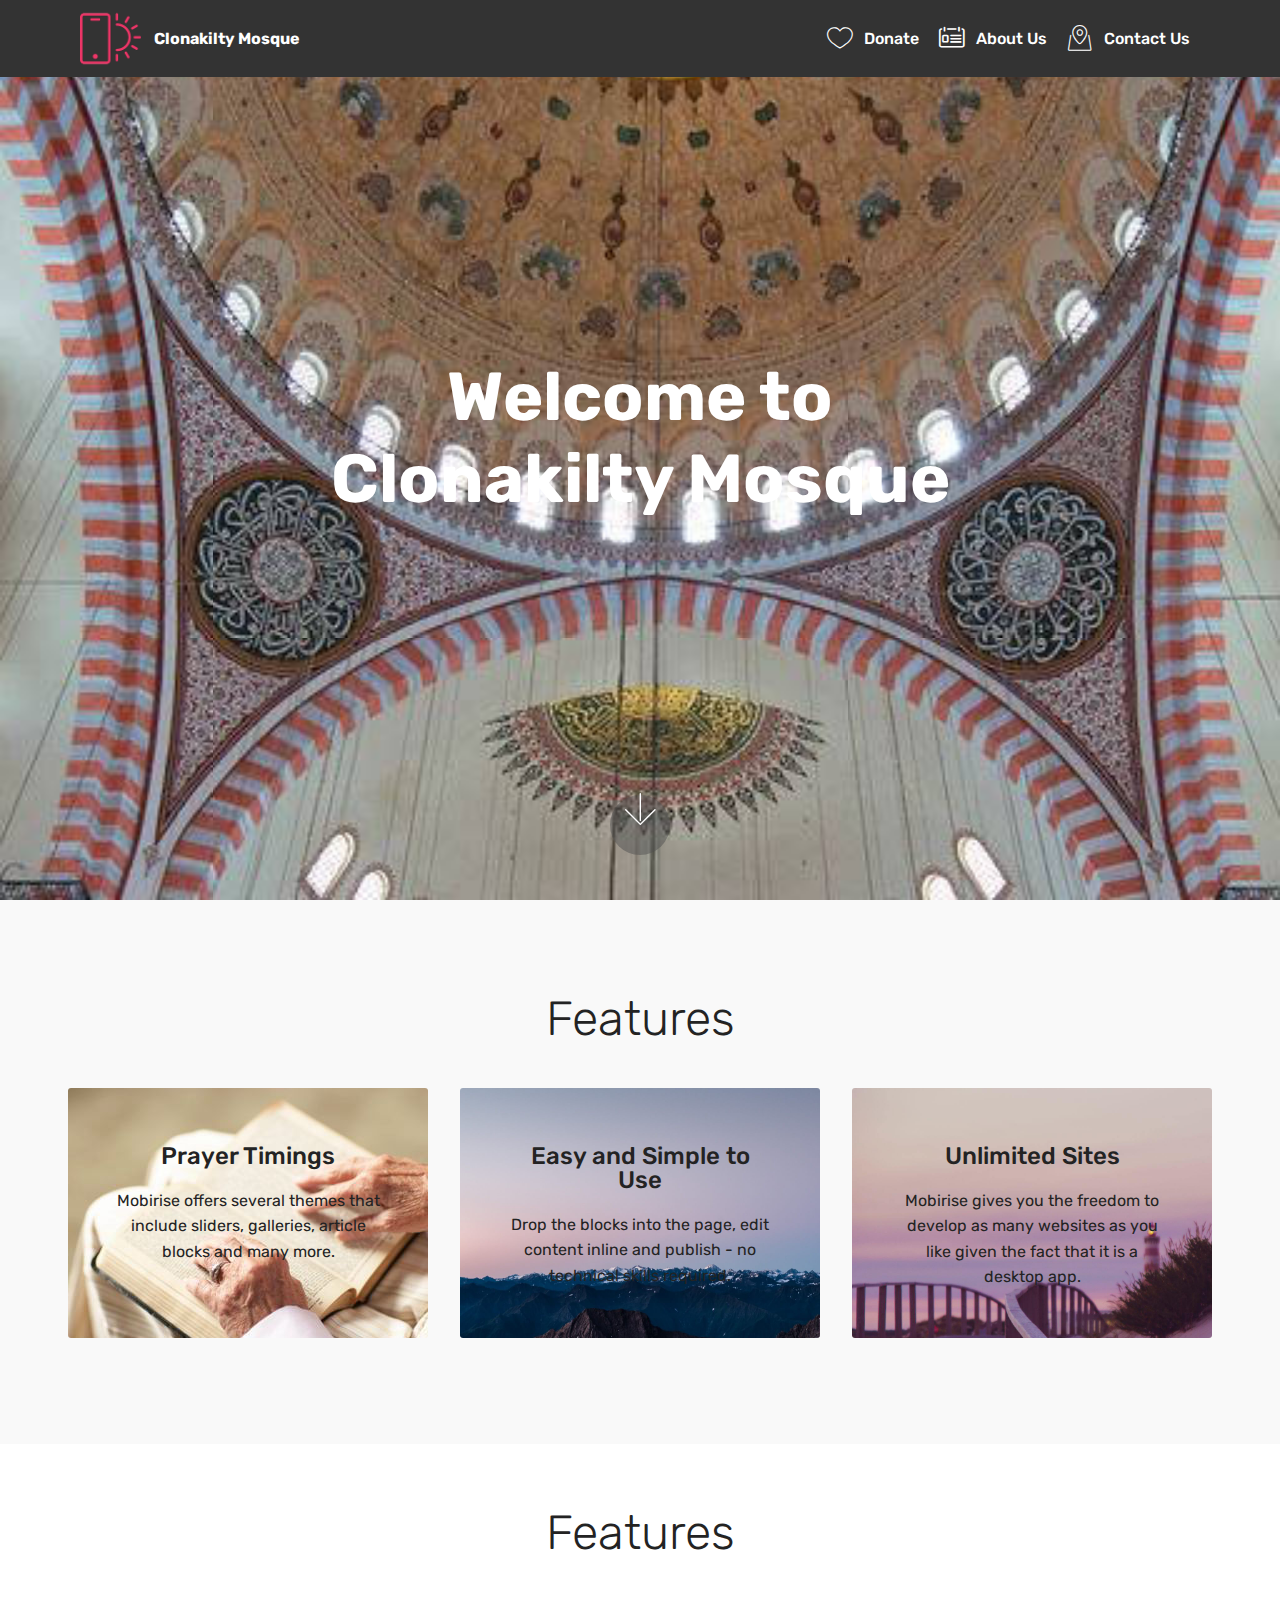
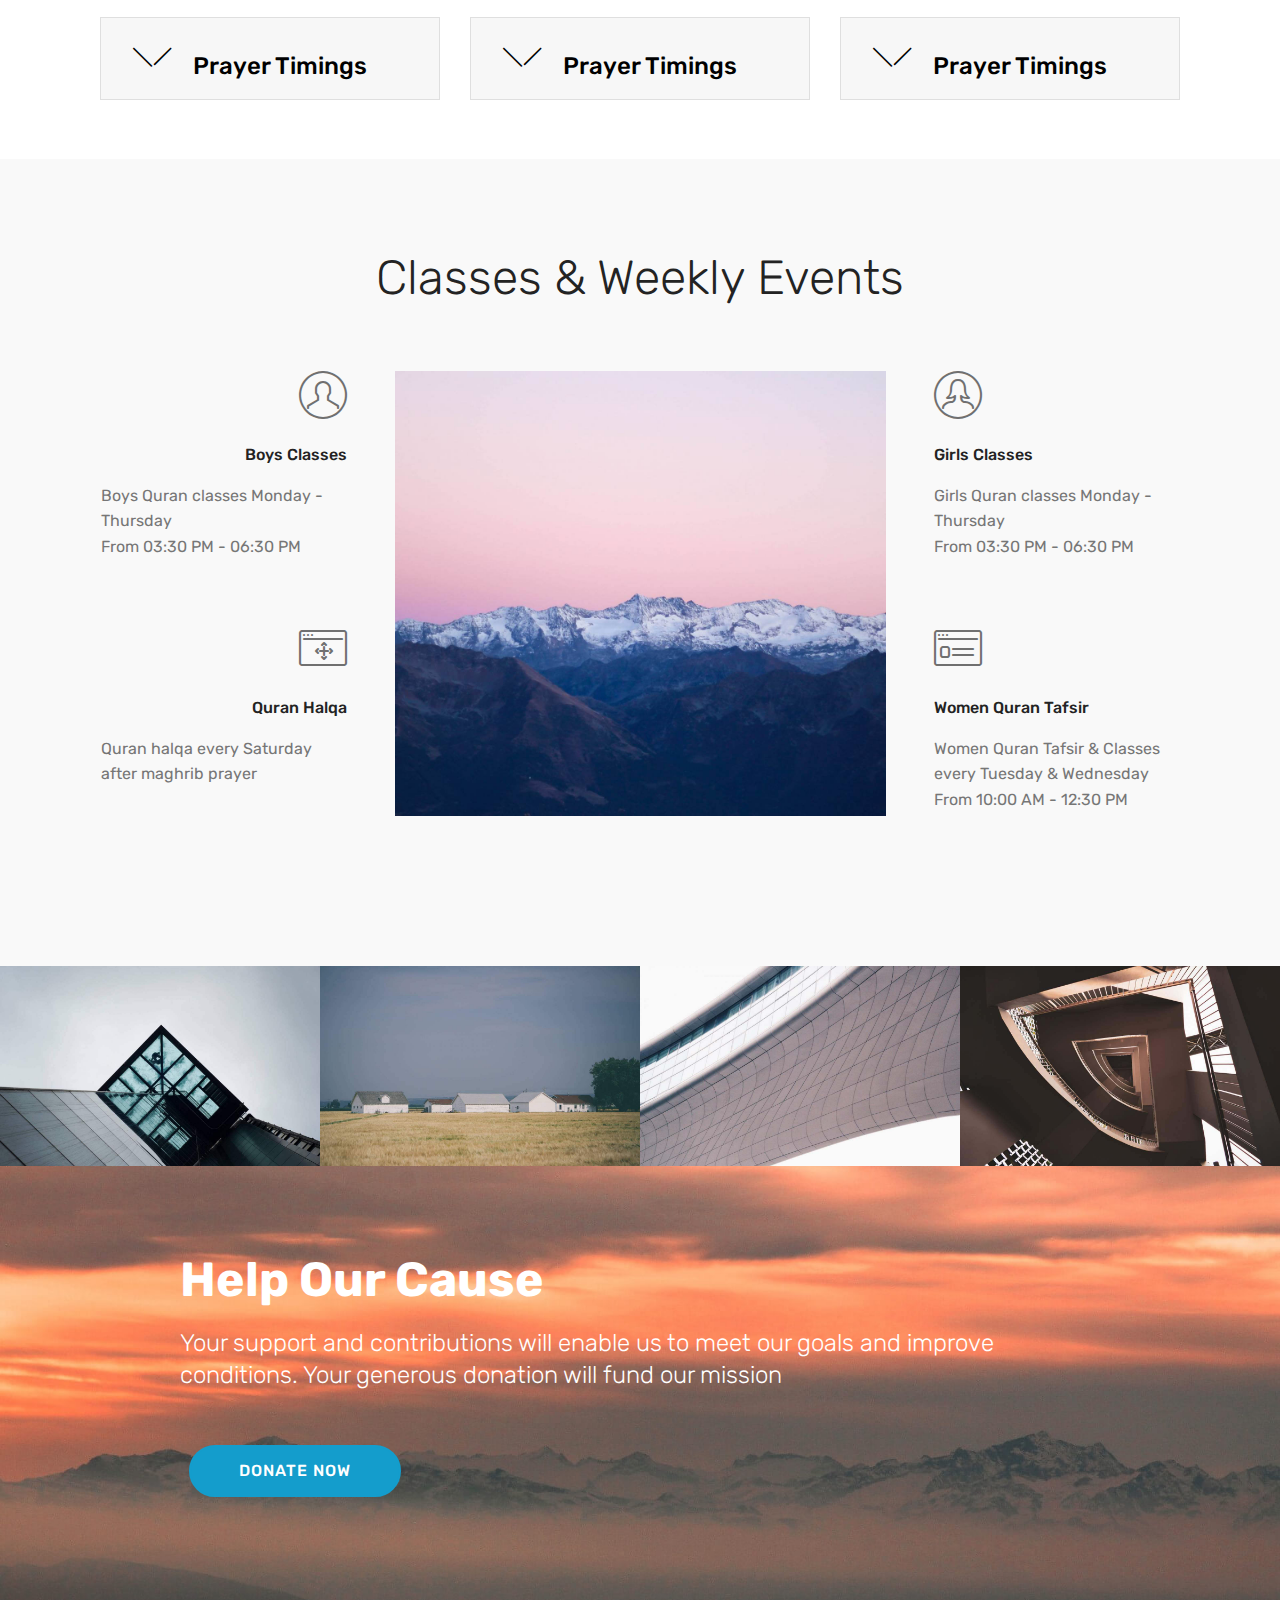
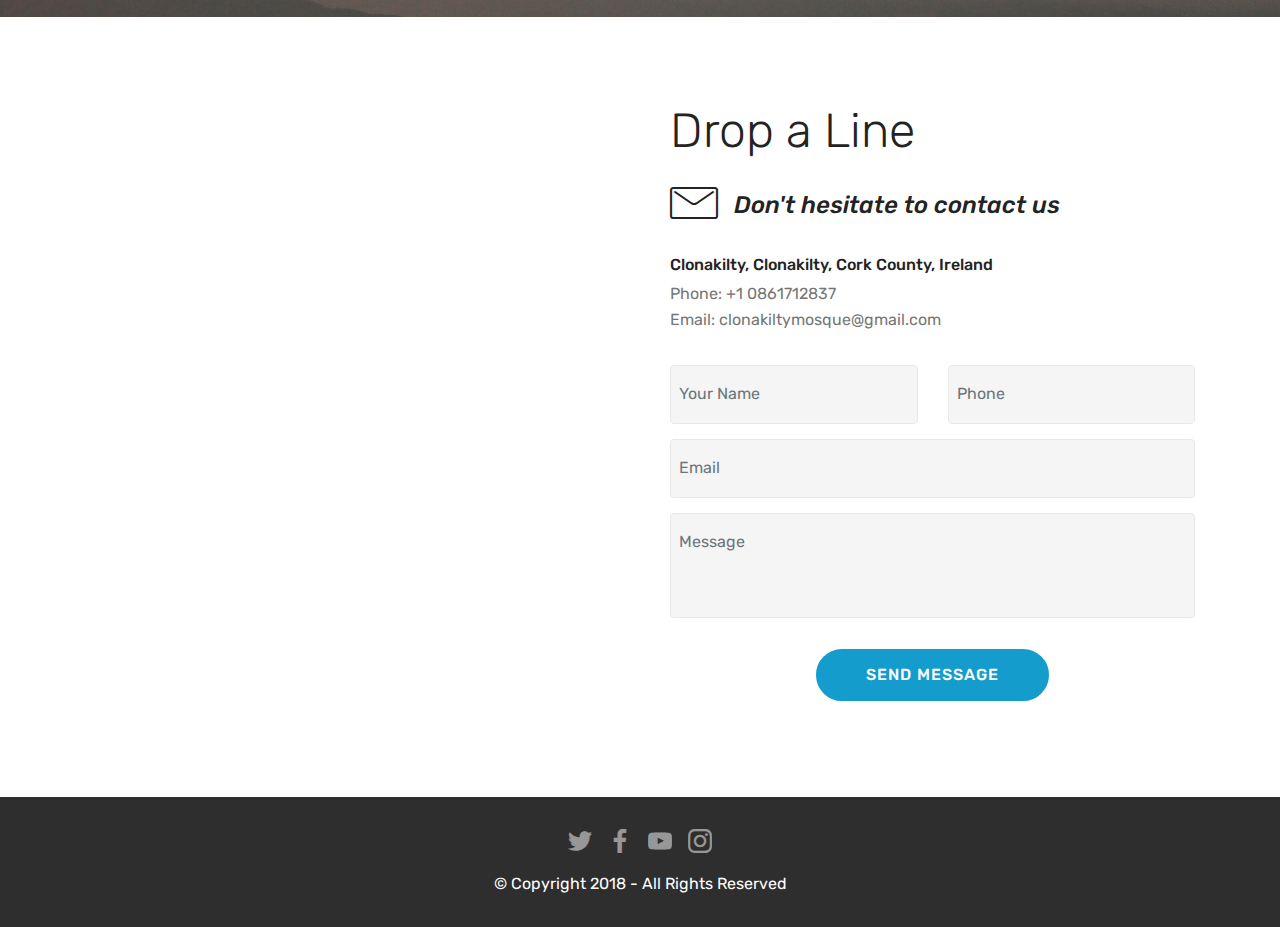
<file: index.html>
<!DOCTYPE html>
<html >
<head>
  <!-- Site made with Mobirise Website Builder v4.7.6, https://mobirise.com -->
  <meta charset="UTF-8">
  <meta http-equiv="X-UA-Compatible" content="IE=edge">
  <meta name="generator" content="Mobirise v4.7.6, mobirise.com">
  <meta name="viewport" content="width=device-width, initial-scale=1, minimum-scale=1">
  <link rel="shortcut icon" href="assets/images/logo2.png" type="image/x-icon">
  <meta name="description" content="">
  <title>Clonakilty Mosque Website</title>
  <link rel="stylesheet" href="assets/web/assets/mobirise-icons-bold/mobirise-icons-bold.css">
  <link rel="stylesheet" href="assets/web/assets/mobirise-icons/mobirise-icons.css">
  <link rel="stylesheet" href="assets/tether/tether.min.css">
  <link rel="stylesheet" href="assets/bootstrap/css/bootstrap.min.css">
  <link rel="stylesheet" href="assets/bootstrap/css/bootstrap-grid.min.css">
  <link rel="stylesheet" href="assets/bootstrap/css/bootstrap-reboot.min.css">
  <link rel="stylesheet" href="assets/dropdown/css/style.css">
  <link rel="stylesheet" href="assets/socicon/css/styles.css">
  <link rel="stylesheet" href="assets/theme/css/style.css">
  <link rel="stylesheet" href="assets/gallery/style.css">
  <link rel="stylesheet" href="assets/mobirise/css/mbr-additional.css" type="text/css">
  
  
  
</head>
<body>
  <section class="menu cid-qT0CXYHoDO" once="menu" id="menu1-1">

    

    <nav class="navbar navbar-expand beta-menu navbar-dropdown align-items-center navbar-fixed-top navbar-toggleable-sm">
        <button class="navbar-toggler navbar-toggler-right" type="button" data-toggle="collapse" data-target="#navbarSupportedContent" aria-controls="navbarSupportedContent" aria-expanded="false" aria-label="Toggle navigation">
            <div class="hamburger">
                <span></span>
                <span></span>
                <span></span>
                <span></span>
            </div>
        </button>
        <div class="menu-logo">
            <div class="navbar-brand">
                <span class="navbar-logo">
                    <a href="index.html">
                         <img src="assets/images/logo2.png" alt="Mobirise" title="" style="height: 3.8rem;">
                    </a>
                </span>
                <span class="navbar-caption-wrap"><a class="navbar-caption text-white display-4" href="https://mobirise.com">
                        Clonakilty Mosque
                    </a></span>
            </div>
        </div>
        <div class="collapse navbar-collapse" id="navbarSupportedContent">
            <ul class="navbar-nav nav-dropdown nav-right" data-app-modern-menu="true"><li class="nav-item">
                    <a class="nav-link link text-white display-4" href="index.html#info3-5"><span class="mbri-hearth mbr-iconfont mbr-iconfont-btn"></span>
                        
                        Donate</a>
                </li><li class="nav-item"><a class="nav-link link text-white display-4" href="index.html#toggle1-9"><span class="mbrib-contact-form mbr-iconfont mbr-iconfont-btn"></span>
                        
                        About Us</a></li>
                <li class="nav-item">
                    <a class="nav-link link text-white display-4" href="index.html#form4-6"><span class="mbri-map-pin mbr-iconfont mbr-iconfont-btn"></span>
                        
                        Contact Us
                    </a>
                </li></ul>
            
        </div>
    </nav>
</section>

<section class="cid-qT0zDzDpMQ mbr-fullscreen mbr-parallax-background" id="header2-0">

    

    

    <div class="container align-center">
        <div class="row justify-content-md-center">
            <div class="mbr-white col-md-10">
                <h1 class="mbr-section-title mbr-bold pb-3 mbr-fonts-style display-1">Welcome to<br>Clonakilty Mosque</h1>
                
                
                
            </div>
        </div>
    </div>
    <div class="mbr-arrow hidden-sm-down" aria-hidden="true">
        <a href="#next">
            <i class="mbri-down mbr-iconfont"></i>
        </a>
    </div>
</section>

<section class="features13 cid-qT0EbXjUuY" id="features13-2">

    

    
    <div class="container">
        <h2 class="mbr-section-title pb-3 mbr-fonts-style display-2">
            Features</h2>

        <div class="media-container-row container">
            <div class="card col-12 col-md-6 p-5 m-3 align-center col-lg-4">
                <div class="card-img">
                    <img src="assets/images/crw-380h-280a-cc-380x280.jpg" alt="Mobirise" title="">
                </div>
                <h4 class="card-title py-2 mbr-fonts-style display-5">Prayer Timings</h4>
                <p class="mbr-text mbr-fonts-style display-7">
                    Mobirise offers several themes that include sliders, galleries, article blocks and many more.
                </p>
            </div>
            <div class="card col-12 col-md-6 p-5 m-3 align-center col-lg-4">
                <div class="card-img">
                    <img src="assets/images/jumbotron2.jpg" alt="Mobirise">
                </div>
                <h4 class="card-title py-2 mbr-fonts-style display-5">
                    Easy and Simple to Use
                </h4>
                <p class="mbr-text mbr-fonts-style display-7">
                    Drop the blocks into the page, edit content inline and publish - no technical skills required.
                </p>
            </div>
            <div class="card col-12 col-md-6 p-5 m-3 align-center col-lg-4">
                <div class="card-img">
                    <img src="assets/images/background5.jpg" alt="Mobirise">
                </div>
                <h4 class="card-title py-2 mbr-fonts-style display-5">
                    Unlimited Sites
                </h4>
                <p class="mbr-text mbr-fonts-style display-7">
                    Mobirise gives you the freedom to develop as many websites as you like given the fact that it is a desktop app.
                </p>
            </div>    
        </div>
</div></section>

<section class="toggle1 cid-qTK8mIrJsc" id="toggle1-9">

    

    
        <div class="container">
            <div class="media-container-row">
                <div class="col-12">
                    <div class="section-head text-center space30">
                       <h2 class="mbr-section-title pb-5 mbr-fonts-style display-2">
                            Features</h2>
                    </div>
                    <div class="clearfix"></div>
                    <div id="bootstrap-toggle" class="toggle-panel accordionStyles tab-content row">
                        <div class="card col-4">
                            <div class="card-header" role="tab" id="headingOne">
                                <a role="button" class="collapsed panel-title text-black" data-toggle="collapse" data-parent="#accordion" data-core="" href="#collapse1_9" aria-expanded="false" aria-controls="collapse1">
                                    <h4 class="mbr-fonts-style display-5">
                                        <span class="sign mbr-iconfont mbri-arrow-down inactive"></span> Prayer Timings
                                    </h4>
                                </a>
                            </div>
                            <div id="collapse1_9" class="panel-collapse noScroll collapse" role="tabpanel" aria-labelledby="headingOne">
                                <div class="panel-body p-4">
                                    <p class="mbr-fonts-style panel-text display-7">
                                       Mobirise is an offline app for Window and Mac to easily create small/medium websites, landing pages, online resumes and portfolios, promo sites for apps, events, services and products.</p>
                                </div>
                            </div>
                        </div>
                        <div class="card col-4">
                            <div class="card-header" role="tab" id="headingTwo">
                                <a role="button" class="collapsed panel-title text-black" data-toggle="collapse" data-parent="#accordion" data-core="" href="#collapse2_9" aria-expanded="false" aria-controls="collapse2">
                                    <h4 class="mbr-fonts-style display-5">
                                        <span class="sign mbr-iconfont mbri-arrow-down inactive"></span> Prayer Timings
                                    </h4>
                                </a>

                            </div>
                            <div id="collapse2_9" class="panel-collapse noScroll collapse" role="tabpanel" aria-labelledby="headingTwo">
                                <div class="panel-body p-4">
                                    <p class="mbr-fonts-style panel-text display-7">
                                       Mobirise is perfect for non-techies who are not familiar with the intricacies of web development and for designers who prefer to work as visually as possible, without fighting with code. Also great for pro-coders for fast prototyping and small customers' projects.</p>
                                </div>
                            </div>
                        </div>
                        <div class="card col-4">
                            <div class="card-header" role="tab" id="headingThree">
                                <a role="button" class="collapsed panel-title text-black" data-toggle="collapse" data-parent="#accordion" data-core="" href="#collapse3_9" aria-expanded="false" aria-controls="collapse3">
                                    <h4 class="mbr-fonts-style display-5">
                                        <span class="sign mbr-iconfont mbri-arrow-down inactive"></span> Prayer Timings
                                    </h4>
                                </a>
                            </div>
                            <div id="collapse3_9" class="panel-collapse noScroll collapse" role="tabpanel" aria-labelledby="headingThree">
                                <div class="panel-body p-4">
                                    <p class="mbr-fonts-style panel-text display-7">
                                       Key differences from traditional builders:<br>* Minimalistic, extremely <strong>easy-to-use</strong> interface<br>* <strong>Mobile</strong>-friendliness, latest website blocks and techniques "out-the-box"<br>* <strong>Free</strong> for commercial and non-profit use</p>
                                </div>
                            </div>
                        </div>
                        
                        
                        
                    </div>
                </div>
            </div>
        </div>
</section>

<section class="features12 cid-qT0EJYKNTn" id="features12-3">
    
    

    

    <div class="container">
        <h2 class="mbr-section-title pb-2 mbr-fonts-style display-2">Classes &amp; Weekly Events</h2>
        

        <div class="media-container-row pt-5">
            <div class="block-content align-right">
                <div class="card pl-3 pr-3 pb-5">
                    <div class="mbr-card-img-title">
                        <div class="card-img pb-3">
                             <span class="mbr-iconfont mbri-user"></span>
                        </div>
                        <div class="mbr-crt-title">
                            <h4 class="card-title py-2 mbr-crt-title mbr-fonts-style display-7">Boys Classes</h4>
                        </div>
                    </div>                

                    <div class="card-box">
                        <p class="mbr-text mbr-section-text mbr-fonts-style display-7">Boys Quran classes Monday - Thursday 
<br>From 03:30 PM - 06:30 PM</p>
                    </div>
                </div>

                <div class="card pl-3 pr-3 pb-5">
                    <div class="mbr-card-img-title">
                        <div class="card-img pb-3">
                            <span class="mbri-drag-n-drop2 mbr-iconfont"></span>
                        </div>
                        <div class="mbr-crt-title">
                            <h4 class="card-title py-2 mbr-crt-title mbr-fonts-style display-7">Quran Halqa</h4>
                        </div>
                    </div>
                    <div class="card-box">
                        <p class="mbr-text mbr-section-text mbr-fonts-style display-7">Quran halqa every Saturday 
<br>after maghrib prayer</p>
                    </div>
                </div>
            </div>

            <div class="mbr-figure" style="width: 50%;">
                <img src="assets/images/06.jpg" alt="Mobirise">
            </div>

            <div class="block-content align-left  ">
                <div class="card pl-3 pr-3 pb-5">
                    <div class="mbr-card-img-title">
                        <div class="card-img pb-3">
                             <span class="mbr-iconfont mbri-user2"></span>
                        </div>
                        <div class="mbr-crt-title">
                            <h4 class="card-title py-2 mbr-crt-title mbr-fonts-style display-7">Girls Classes</h4>
                        </div>
                    </div>                

                    <div class="card-box">
                        <p class="mbr-text mbr-section-text mbr-fonts-style display-7">Girls Quran classes Monday - Thursday 
<br>From 03:30 PM - 06:30 PM</p>
                    </div>
                </div>

                <div class="card pl-3 pr-3 pb-5">
                    <div class="mbr-card-img-title">
                        <div class="card-img pb-3">
                            <span class="mbri-sites mbr-iconfont"></span>
                        </div>
                        <div class="mbr-crt-title">
                            <h4 class="card-title py-2 mbr-crt-title mbr-fonts-style display-7">Women Quran Tafsir</h4>
                        </div>
                    </div>
                    <div class="card-box">
                        <p class="mbr-text mbr-section-text mbr-fonts-style display-7">Women Quran Tafsir &amp; Classes 
<br>every Tuesday &amp; Wednesday 
<br>From 10:00 AM - 12:30 PM</p>
                    </div>
                </div>
            </div>
        </div>
    </div>
</section>

<section class="mbr-gallery mbr-slider-carousel cid-qT0F1gzSCq" id="gallery3-4">

    

    <div>
        <div><!-- Filter --><!-- Gallery --><div class="mbr-gallery-row"><div class="mbr-gallery-layout-default"><div><div><div class="mbr-gallery-item mbr-gallery-item--pNaN" data-video-url="false" data-tags="Awesome"><div href="#lb-gallery3-4" data-slide-to="0" data-toggle="modal"><img src="assets/images/gallery00.jpg" alt="" title=""><span class="icon-focus"></span></div></div><div class="mbr-gallery-item mbr-gallery-item--pNaN" data-video-url="false" data-tags="Responsive"><div href="#lb-gallery3-4" data-slide-to="1" data-toggle="modal"><img src="assets/images/gallery01.jpg" alt="" title=""><span class="icon-focus"></span></div></div><div class="mbr-gallery-item mbr-gallery-item--pNaN" data-video-url="false" data-tags="Creative"><div href="#lb-gallery3-4" data-slide-to="2" data-toggle="modal"><img src="assets/images/gallery02.jpg" alt="" title=""><span class="icon-focus"></span></div></div><div class="mbr-gallery-item mbr-gallery-item--pNaN" data-video-url="false" data-tags="Animated"><div href="#lb-gallery3-4" data-slide-to="3" data-toggle="modal"><img src="assets/images/gallery03.jpg" alt="" title=""><span class="icon-focus"></span></div></div></div></div><div class="clearfix"></div></div></div><!-- Lightbox --><div data-app-prevent-settings="" class="mbr-slider modal fade carousel slide" tabindex="-1" data-keyboard="true" data-interval="false" id="lb-gallery3-4"><div class="modal-dialog"><div class="modal-content"><div class="modal-body"><div class="carousel-inner"><div class="carousel-item"><img src="assets/images/gallery00.jpg" alt="" title=""></div><div class="carousel-item"><img src="assets/images/gallery01.jpg" alt="" title=""></div><div class="carousel-item"><img src="assets/images/gallery02.jpg" alt="" title=""></div><div class="carousel-item active"><img src="assets/images/gallery03.jpg" alt="" title=""></div></div><a class="carousel-control carousel-control-prev" role="button" data-slide="prev" href="#lb-gallery3-4"><span class="mbri-left mbr-iconfont" aria-hidden="true"></span><span class="sr-only">Previous</span></a><a class="carousel-control carousel-control-next" role="button" data-slide="next" href="#lb-gallery3-4"><span class="mbri-right mbr-iconfont" aria-hidden="true"></span><span class="sr-only">Next</span></a><a class="close" href="#" role="button" data-dismiss="modal"><span class="sr-only">Close</span></a></div></div></div></div></div>
    </div>

</section>

<section class="mbr-section info3 cid-qT0Ftoo3vQ" id="info3-5">

    

    

    <div class="container">
        <div class="row justify-content-center">
            <div class="media-container-column title col-12 col-md-10">
                <h2 class="align-left mbr-bold mbr-white pb-3 mbr-fonts-style display-2">Help Our Cause</h2>
                <h3 class="mbr-section-subtitle align-left mbr-light mbr-white pb-3 mbr-fonts-style display-5">Your support and contributions will enable us to meet our goals and improve conditions. Your generous donation will fund our mission</h3>
                
                <div class="mbr-section-btn align-left py-4"><a class="btn btn-primary display-4" href="index.html#info3-5">DONATE NOW</a></div>
            </div>
        </div>
    </div>
</section>

<section class="mbr-section form4 cid-qT0FQ7g9SK" id="form4-6">

    

    
    <div class="container">
        <div class="row">
            <div class="col-md-6">
                <div class="google-map"><iframe frameborder="0" style="border:0" src="https://www.google.com/maps/embed/v1/place?key=AIzaSyA0Dx_boXQiwvdz8sJHoYeZNVTdoWONYkU&amp;q=place_id:ChIJvaCdKuhWREgRkKQxl6nHAAo" allowfullscreen=""></iframe></div>
            </div>
            <div class="col-md-6">
                <h2 class="pb-3 align-left mbr-fonts-style display-2">
                    Drop a Line
                </h2>
                <div>
                    <div class="icon-block pb-3">
                        <span class="icon-block__icon">
                            <span class="mbri-letter mbr-iconfont"></span>
                        </span>
                        <h4 class="icon-block__title align-left mbr-fonts-style display-5">
                            Don't hesitate to contact us
                        </h4>
                    </div>
                    <div class="icon-contacts pb-3">
                        <h5 class="align-left mbr-fonts-style display-7">Clonakilty, Clonakilty, Cork County, Ireland</h5>
                        <p class="mbr-text align-left mbr-fonts-style display-7">
                            Phone: +1 0861712837<br>
                            Email: clonakiltymosque@gmail.com
                        </p>
                    </div>
                </div>
                <div data-form-type="formoid">
                    <div data-form-alert="" hidden="">
                        Thanks for filling out the form!
                    </div>
                    <form class="block mbr-form" action="https://mobirise.com/" method="post" data-form-title="Mobirise Form"><input type="hidden" name="email" data-form-email="true" value="Q4+QstZgxmbHQL4XrYP628lxqzODSihihg84EtyPCRAojRPgDMHXYuh2lQQ/5X9sNJaNGzhoC2fG/UCUgRorrobx8dfWuUcSlLpditgD1R6NZlCj9bjF+F7ZbvJY3SjA" data-form-field="Email">
                        <div class="row">
                            <div class="col-md-6 multi-horizontal" data-for="name">
                                <input type="text" class="form-control input" name="name" data-form-field="Name" placeholder="Your Name" required="" id="name-form4-6">
                            </div>
                            <div class="col-md-6 multi-horizontal" data-for="phone">
                                <input type="text" class="form-control input" name="phone" data-form-field="Phone" placeholder="Phone" required="" id="phone-form4-6">
                            </div>
                            <div class="col-md-12" data-for="email">
                                <input type="text" class="form-control input" name="email" data-form-field="Email" placeholder="Email" required="" id="email-form4-6">
                            </div>
                            <div class="col-md-12" data-for="message">
                                <textarea class="form-control input" name="message" rows="3" data-form-field="Message" placeholder="Message" style="resize:none" id="message-form4-6"></textarea>
                            </div>
                            <div class="input-group-btn col-md-12" style="margin-top: 10px;"><button href="" type="submit" class="btn btn-primary btn-form display-4">SEND MESSAGE</button></div>
                        </div>
                    </form>
                </div>
            </div>
        </div>
    </div>
</section>

<section once="" class="cid-qT0Hw9vDo6" id="footer7-7">

    

    

    <div class="container">
        <div class="media-container-row align-center mbr-white">
            
            <div class="row social-row">
                <div class="social-list align-right pb-2">
                    
                    
                    
                    
                    
                    
                <div class="soc-item">
                        <a href="https://twitter.com/mobirise" target="_blank">
                            <span class="socicon-twitter socicon mbr-iconfont mbr-iconfont-social"></span>
                        </a>
                    </div><div class="soc-item">
                        <a href="https://www.facebook.com/pages/Mobirise/1616226671953247" target="_blank">
                            <span class="socicon-facebook socicon mbr-iconfont mbr-iconfont-social"></span>
                        </a>
                    </div><div class="soc-item">
                        <a href="https://www.youtube.com/c/mobirise" target="_blank">
                            <span class="socicon-youtube socicon mbr-iconfont mbr-iconfont-social"></span>
                        </a>
                    </div><div class="soc-item">
                        <a href="https://instagram.com/mobirise" target="_blank">
                            <span class="socicon-instagram socicon mbr-iconfont mbr-iconfont-social"></span>
                        </a>
                    </div></div>
            </div>
            <div class="row row-copirayt">
                <p class="mbr-text mb-0 mbr-fonts-style mbr-white align-center display-7">
                    © Copyright 2018 - All Rights Reserved
                </p>
            </div>
        </div>
    </div>
</section>


  <script src="assets/web/assets/jquery/jquery.min.js"></script>
  <script src="assets/popper/popper.min.js"></script>
  <script src="assets/tether/tether.min.js"></script>
  <script src="assets/bootstrap/js/bootstrap.min.js"></script>
  <script src="assets/dropdown/js/script.min.js"></script>
  <script src="assets/touchswipe/jquery.touch-swipe.min.js"></script>
  <script src="assets/parallax/jarallax.min.js"></script>
  <script src="assets/mbr-switch-arrow/mbr-switch-arrow.js"></script>
  <script src="assets/masonry/masonry.pkgd.min.js"></script>
  <script src="assets/imagesloaded/imagesloaded.pkgd.min.js"></script>
  <script src="assets/bootstrapcarouselswipe/bootstrap-carousel-swipe.js"></script>
  <script src="assets/vimeoplayer/jquery.mb.vimeo_player.js"></script>
  <script src="assets/smoothscroll/smooth-scroll.js"></script>
  <script src="assets/theme/js/script.js"></script>
  <script src="assets/slidervideo/script.js"></script>
  <script src="assets/gallery/player.min.js"></script>
  <script src="assets/gallery/script.js"></script>
  <script src="assets/formoid/formoid.min.js"></script>
  
  
 <div id="scrollToTop" class="scrollToTop mbr-arrow-up"><a style="text-align: center;"><i></i></a></div>
  </body>
</html>
</file>
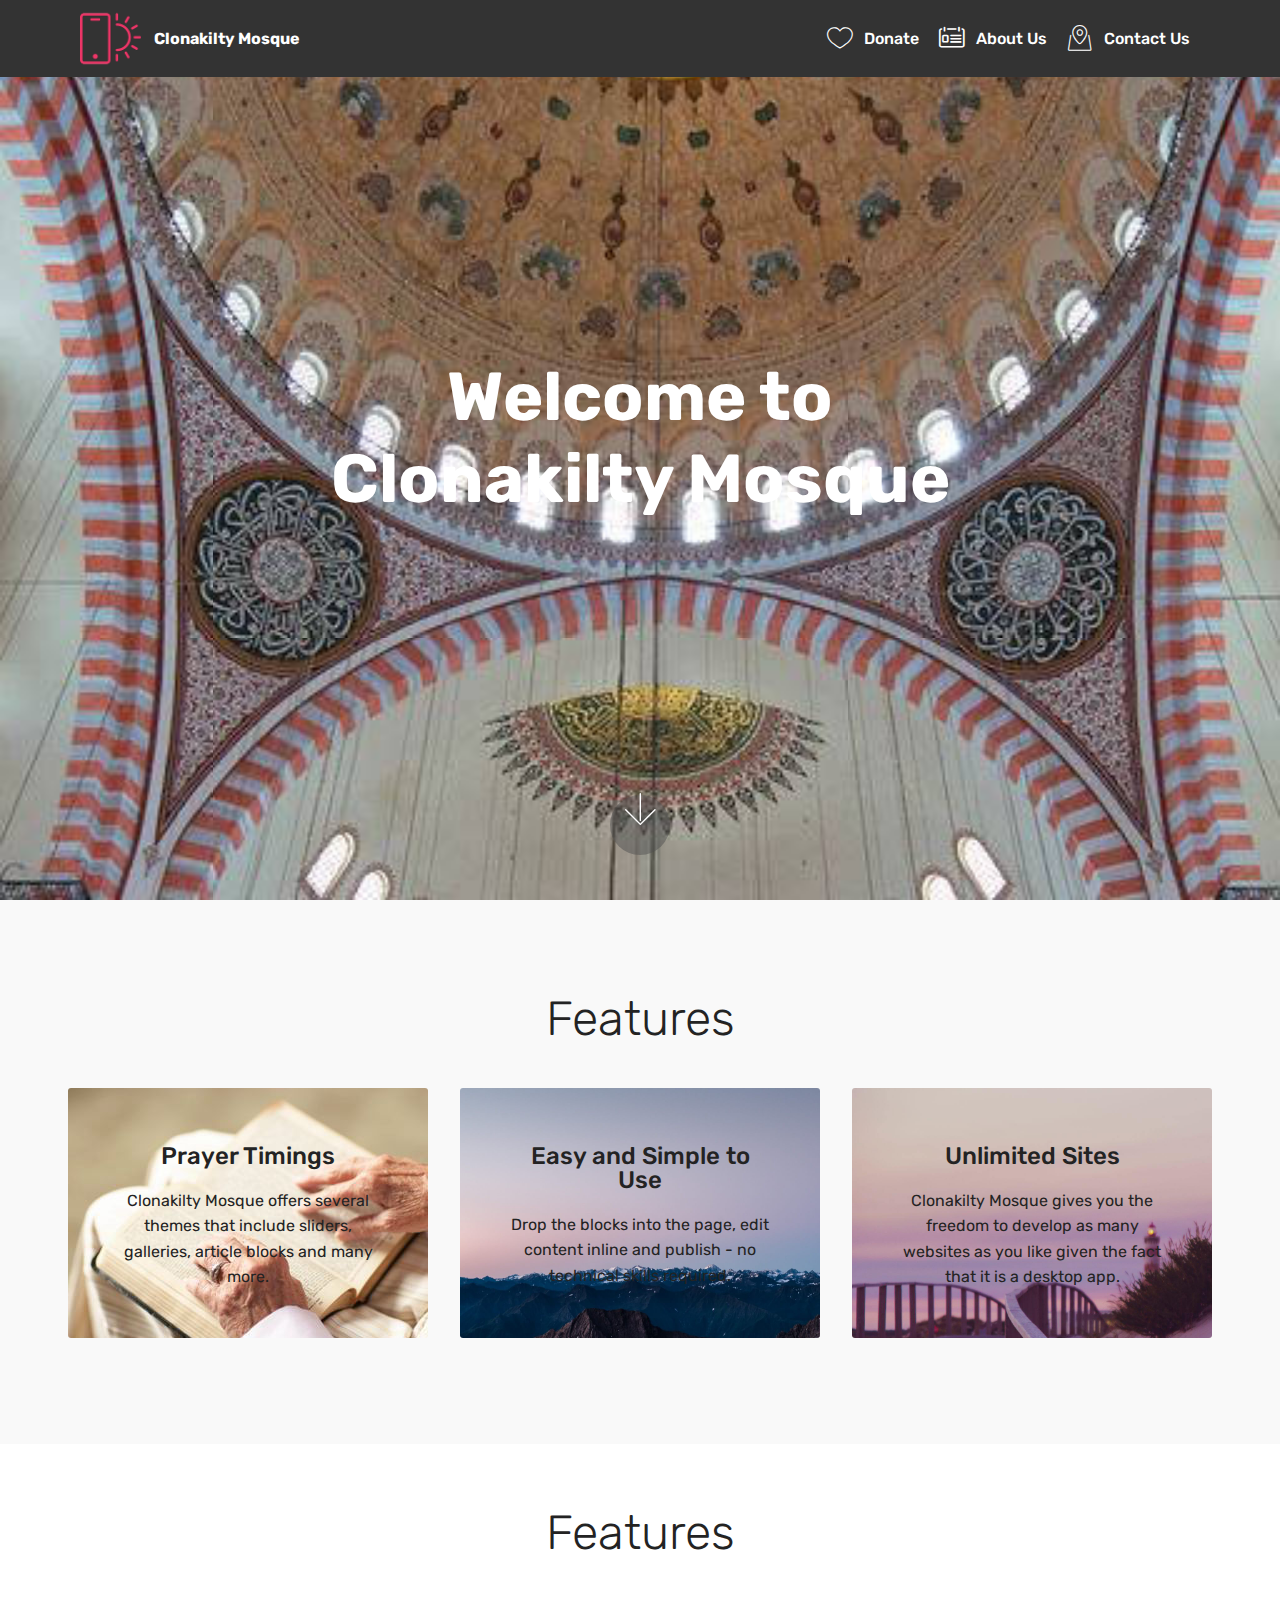
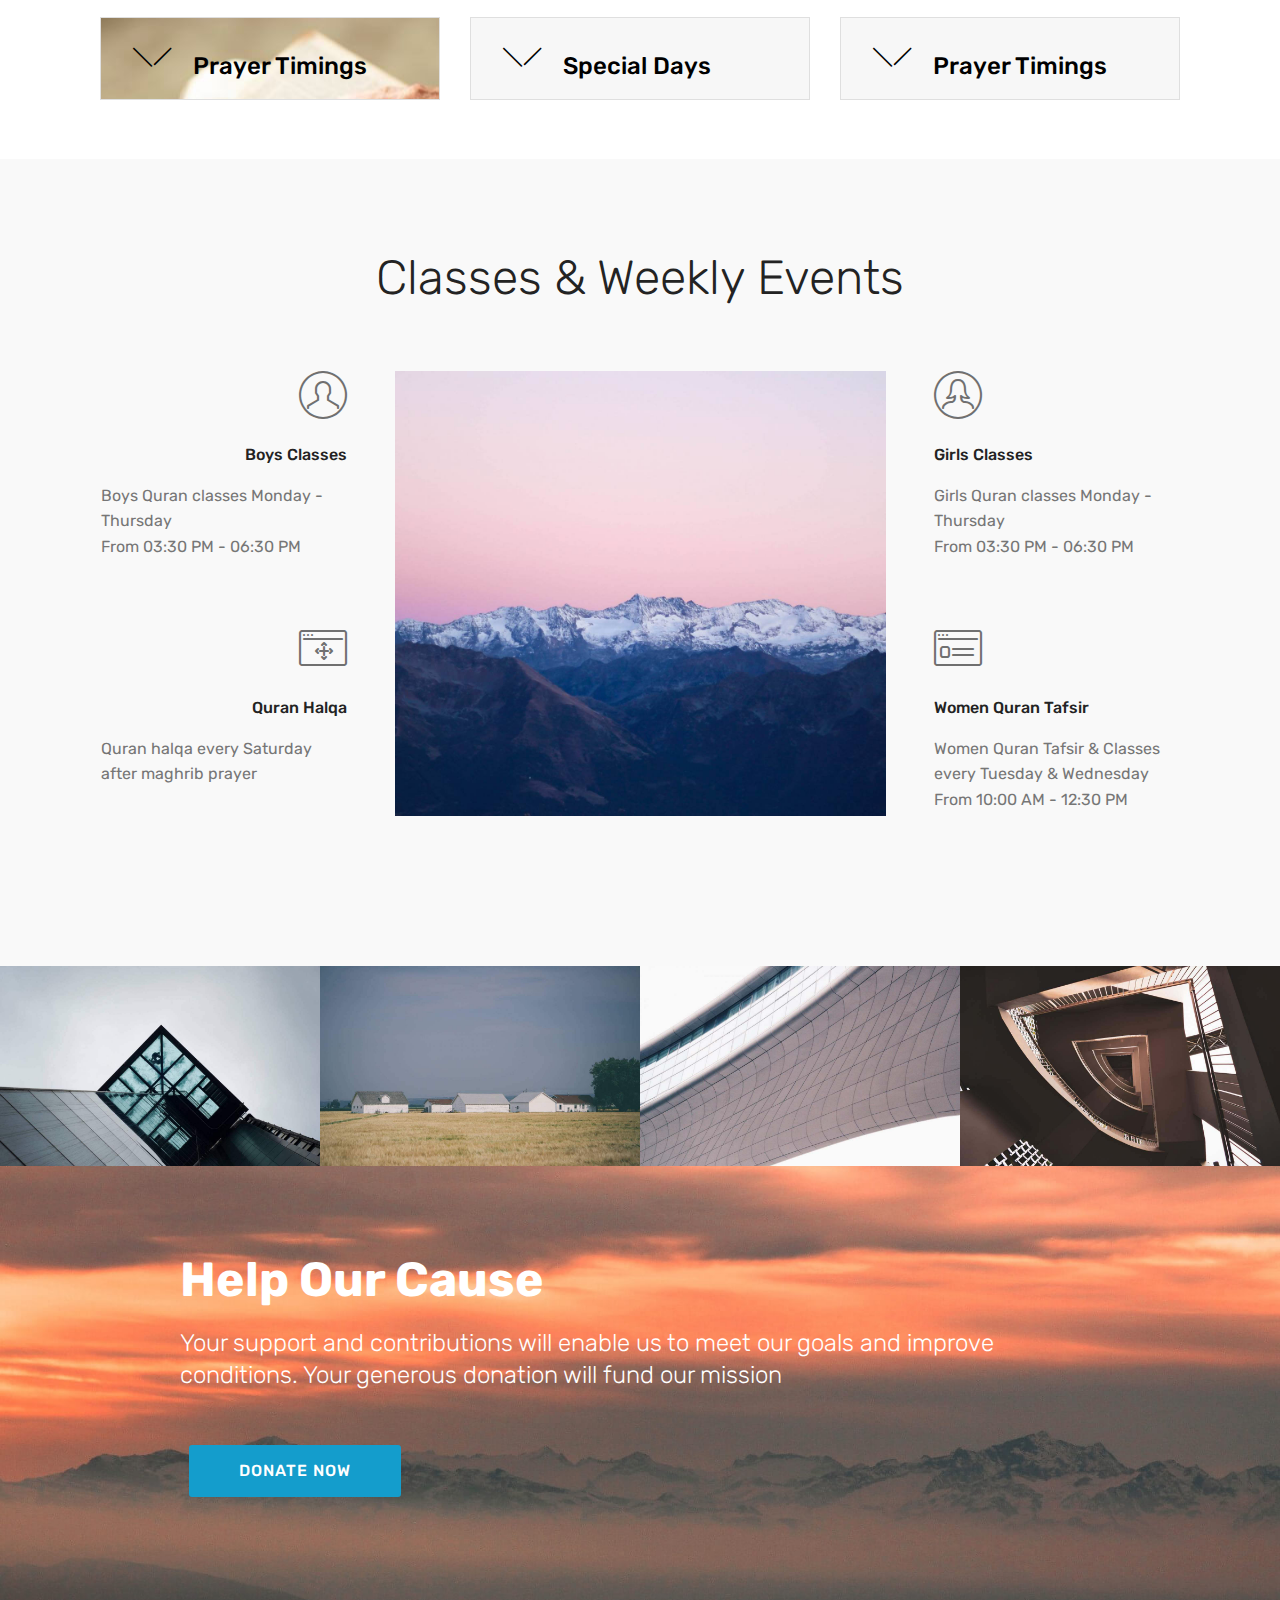
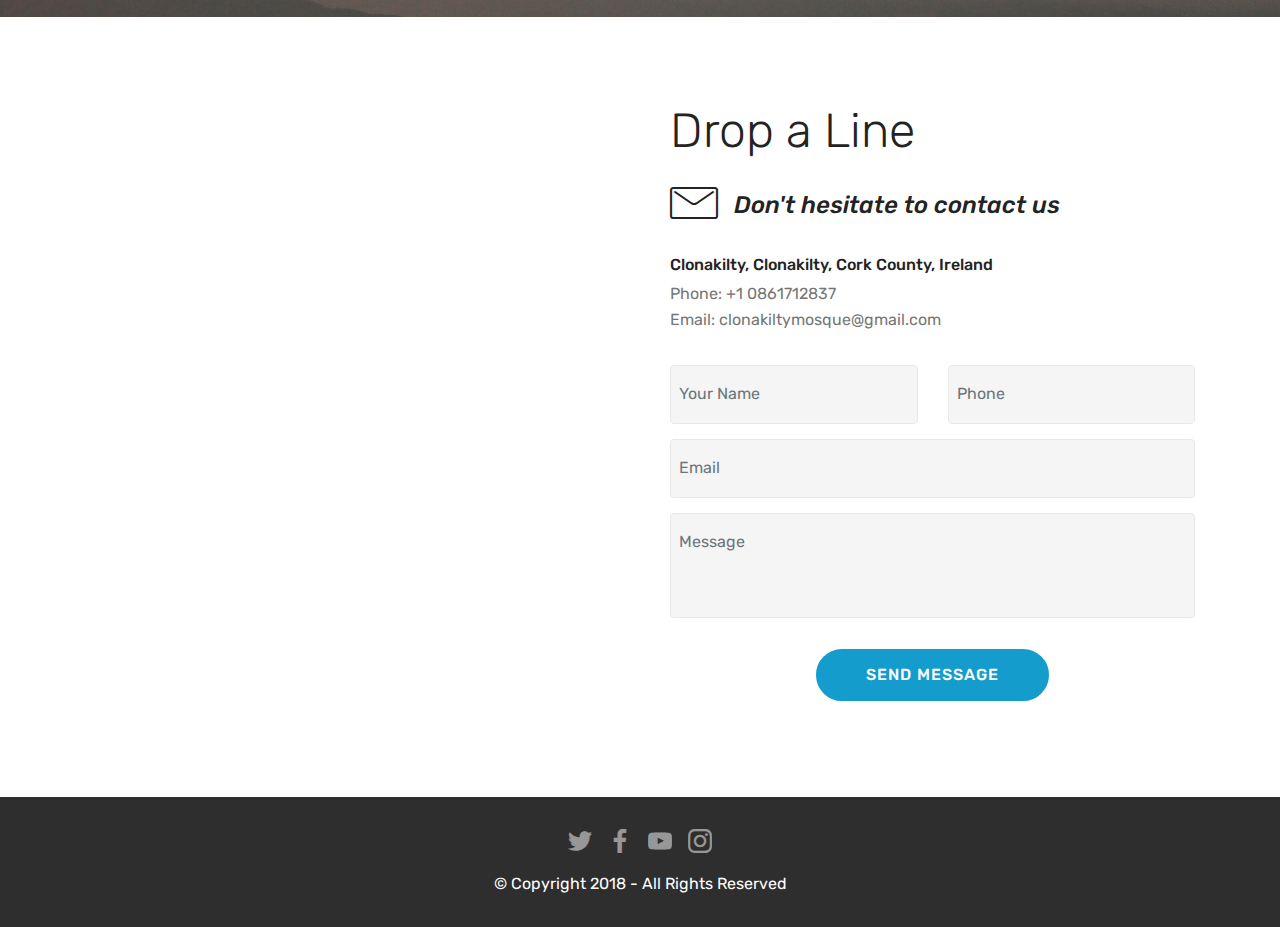
<file: docs/index.html>
<!DOCTYPE html>
<html >
<head>
  <meta charset="UTF-8">
  <meta http-equiv="X-UA-Compatible" content="IE=edge">
  <meta name="viewport" content="width=device-width, initial-scale=1, minimum-scale=1">
  <link rel="shortcut icon" href="assets/images/logo2.png" type="image/x-icon">
  <meta name="description" content="Clonakilty Mosque">
  <title>Clonakilty Mosque</title>
  <link rel="stylesheet" href="assets/web/assets/mobirise-icons-bold/mobirise-icons-bold.css">
  <link rel="stylesheet" href="assets/web/assets/mobirise-icons/mobirise-icons.css">
  <link rel="stylesheet" href="assets/tether/tether.min.css">
  <link rel="stylesheet" href="assets/bootstrap/css/bootstrap.min.css">
  <link rel="stylesheet" href="assets/bootstrap/css/bootstrap-grid.min.css">
  <link rel="stylesheet" href="assets/bootstrap/css/bootstrap-reboot.min.css">
  <link rel="stylesheet" href="assets/dropdown/css/style.css">
  <link rel="stylesheet" href="assets/socicon/css/styles.css">
  <link rel="stylesheet" href="assets/theme/css/style.css">
  <link rel="stylesheet" href="assets/gallery/style.css">
  <link rel="stylesheet" href="assets/mobirise/css/mbr-additional.css" type="text/css">
  
  <style>
  #special-days-table h2 {
	font-size: 18px;
  }
  #special-days-table h4 {
	font-size: 16px;
  }
  </style>
  
</head>
<body>
<section class="menu cid-qT0CXYHoDO" once="menu" id="menu1-1">
    <nav class="navbar navbar-expand beta-menu navbar-dropdown align-items-center navbar-fixed-top navbar-toggleable-sm">
        <button class="navbar-toggler navbar-toggler-right" type="button" data-toggle="collapse" data-target="#navbarSupportedContent" aria-controls="navbarSupportedContent" aria-expanded="false" aria-label="Toggle navigation">
            <div class="hamburger">
                <span></span>
                <span></span>
                <span></span>
                <span></span>
            </div>
        </button>
        <div class="menu-logo">
            <div class="navbar-brand">
                <span class="navbar-logo">
                    <a href="index.html">
                         <img src="assets/images/logo2.png" alt="Clonakilty Mosque" title="" style="height: 3.8rem;">
                    </a>
                </span>
                <span class="navbar-caption-wrap"><a class="navbar-caption text-white display-4" href="https://mobirise.com">
                        Clonakilty Mosque
                    </a></span>
            </div>
        </div>
        <div class="collapse navbar-collapse" id="navbarSupportedContent">
            <ul class="navbar-nav nav-dropdown nav-right" data-app-modern-menu="true"><li class="nav-item">
                    <a class="nav-link link text-white display-4" href="index.html#info3-5"><span class="mbri-hearth mbr-iconfont mbr-iconfont-btn"></span>
                        
                        Donate</a>
                </li><li class="nav-item"><a class="nav-link link text-white display-4" href="index.html#toggle1-9"><span class="mbrib-contact-form mbr-iconfont mbr-iconfont-btn"></span>
                        
                        About Us</a></li>
                <li class="nav-item">
                    <a class="nav-link link text-white display-4" href="index.html#form4-6"><span class="mbri-map-pin mbr-iconfont mbr-iconfont-btn"></span>
                        
                        Contact Us
                    </a>
                </li></ul>
            
        </div>
    </nav>
</section>

<section class="cid-qT0zDzDpMQ mbr-fullscreen mbr-parallax-background" id="header2-0">
    <div class="container align-center">
        <div class="row justify-content-md-center">
            <div class="mbr-white col-md-10">
                <h1 class="mbr-section-title mbr-bold pb-3 mbr-fonts-style display-1">Welcome to<br>Clonakilty Mosque</h1>
                
                
                
            </div>
        </div>
    </div>
    <div class="mbr-arrow hidden-sm-down" aria-hidden="true">
        <a href="#next">
            <i class="mbri-down mbr-iconfont"></i>
        </a>
    </div>
</section>

<section class="features13 cid-qT0EbXjUuY" id="features13-2">
    <div class="container">
        <h2 class="mbr-section-title pb-3 mbr-fonts-style display-2">Features</h2>

        <div class="media-container-row container">
            <div class="card col-12 col-md-6 p-5 m-3 align-center col-lg-4">
                <div class="card-img">
                    <img src="assets/images/crw-380h-280a-cc-380x280.jpg" alt="Clonakilty Mosque" title="">
                </div>
                <h4 class="card-title py-2 mbr-fonts-style display-5">Prayer Timings</h4>
                <p class="mbr-text mbr-fonts-style display-7">
                    Clonakilty Mosque offers several themes that include sliders, galleries, article blocks and many more.
                </p>
            </div>
            <div class="card col-12 col-md-6 p-5 m-3 align-center col-lg-4">
                <div class="card-img">
                    <img src="assets/images/jumbotron2.jpg" alt="Clonakilty Mosque">
                </div>
                <h4 class="card-title py-2 mbr-fonts-style display-5">
                    Easy and Simple to Use
                </h4>
                <p class="mbr-text mbr-fonts-style display-7">
                    Drop the blocks into the page, edit content inline and publish - no technical skills required.
                </p>
            </div>
            <div class="card col-12 col-md-6 p-5 m-3 align-center col-lg-4">
                <div class="card-img">
                    <img src="assets/images/background5.jpg" alt="Clonakilty Mosque">
                </div>
                <h4 class="card-title py-2 mbr-fonts-style display-5">
                    Unlimited Sites
                </h4>
                <p class="mbr-text mbr-fonts-style display-7">
                    Clonakilty Mosque gives you the freedom to develop as many websites as you like given the fact that it is a desktop app.
                </p>
            </div>    
        </div>
</div></section>

<section class="toggle1 cid-qTK8mIrJsc" id="toggle1-9">
        <div class="container">
            <div class="media-container-row">
                <div class="col-12">
                    <div class="section-head text-center space30">
                       <h2 class="mbr-section-title pb-5 mbr-fonts-style display-2">
                            Features</h2>
                    </div>
                    <div class="clearfix"></div>
                    <div id="bootstrap-toggle" class="toggle-panel accordionStyles tab-content row">
                        <div class="card col-12 col-lg-4">
                            <div class="card-header" role="tab" id="headingOne" style="background:url('assets/images/crw-380h-280a-cc-380x280.jpg')">
                                <a role="button" class="collapsed panel-title text-black" data-toggle="collapse" data-parent="#accordion" data-core="" href="#collapse1_9" aria-expanded="false" aria-controls="collapse1">
                                    <h4 class="mbr-fonts-style display-5">
                                        <span class="sign mbr-iconfont mbri-arrow-down inactive"></span> Prayer Timings
                                    </h4>
                                </a>
                            </div>
                            <div id="collapse1_9" class="panel-collapse noScroll collapse" role="tabpanel" aria-labelledby="headingOne">
                                <div class="panel-body p-4">
                                    <p class="mbr-fonts-style panel-text display-7 prayer-timings">
									
									</p>
                                </div>
                            </div>
                        </div>
                        <div class="card col-12 col-lg-4">
                            <div class="card-header" role="tab" id="headingTwo">
                                <a role="button" class="collapsed panel-title text-black" data-toggle="collapse" data-parent="#accordion" data-core="" href="#collapse2_9" aria-expanded="false" aria-controls="collapse2">
                                    <h4 class="mbr-fonts-style display-5">
                                        <span class="sign mbr-iconfont mbri-arrow-down inactive"></span> Special Days
                                    </h4>
                                </a>

                            </div>
                            <div id="collapse2_9" class="panel-collapse noScroll collapse" role="tabpanel" aria-labelledby="headingTwo">
                                <div class="panel-body p-4">
                                    <p class="mbr-fonts-style panel-text display-7 special-days">
                                       
									   </p>
                                </div>
                            </div>
                        </div>
                        <div class="card col-12 col-lg-4">
                            <div class="card-header" role="tab" id="headingThree">
                                <a role="button" class="collapsed panel-title text-black" data-toggle="collapse" data-parent="#accordion" data-core="" href="#collapse3_9" aria-expanded="false" aria-controls="collapse3">
                                    <h4 class="mbr-fonts-style display-5">
                                        <span class="sign mbr-iconfont mbri-arrow-down inactive"></span> Prayer Timings
                                    </h4>
                                </a>
                            </div>
                            <div id="collapse3_9" class="panel-collapse noScroll collapse" role="tabpanel" aria-labelledby="headingThree">
                                <div class="panel-body p-4">
                                    <p class="mbr-fonts-style panel-text display-7">
                                       <table class="prayer-times" border="0"><tbody><tr><td colspan="2">4 Dhul-Hijjah 1435</td></tr><tr><td>Fajr </td><td>5:38 am</td></tr><tr><td>Sunrise </td><td>12:44 am</td></tr><tr><td>Dhuhr </td><td>12:44 pm</td></tr><tr><td>Ashr </td><td>4:08 pm</td></tr><tr><td>Maghrib </td><td>6:42 pm</td></tr><tr><td>Isha </td><td>7:50 pm</td></tr></tbody></table>
									   </p>
                                </div>
                            </div>
                        </div>
                        
                    </div>
                </div>
            </div>
        </div>
</section>

<section class="features12 cid-qT0EJYKNTn" id="features12-3">
    
    

    

    <div class="container">
        <h2 class="mbr-section-title pb-2 mbr-fonts-style display-2">Classes &amp; Weekly Events</h2>
        

        <div class="media-container-row pt-5">
            <div class="block-content align-right">
                <div class="card pl-3 pr-3 pb-5">
                    <div class="mbr-card-img-title">
                        <div class="card-img pb-3">
                             <span class="mbr-iconfont mbri-user"></span>
                        </div>
                        <div class="mbr-crt-title">
                            <h4 class="card-title py-2 mbr-crt-title mbr-fonts-style display-7">Boys Classes</h4>
                        </div>
                    </div>                

                    <div class="card-box">
                        <p class="mbr-text mbr-section-text mbr-fonts-style display-7">Boys Quran classes Monday - Thursday 
<br>From 03:30 PM - 06:30 PM</p>
                    </div>
                </div>

                <div class="card pl-3 pr-3 pb-5">
                    <div class="mbr-card-img-title">
                        <div class="card-img pb-3">
                            <span class="mbri-drag-n-drop2 mbr-iconfont"></span>
                        </div>
                        <div class="mbr-crt-title">
                            <h4 class="card-title py-2 mbr-crt-title mbr-fonts-style display-7">Quran Halqa</h4>
                        </div>
                    </div>
                    <div class="card-box">
                        <p class="mbr-text mbr-section-text mbr-fonts-style display-7">Quran halqa every Saturday 
<br>after maghrib prayer</p>
                    </div>
                </div>
            </div>

            <div class="mbr-figure" style="width: 50%;">
                <img src="assets/images/06.jpg" alt="Clonakilty Mosque">
            </div>

            <div class="block-content align-left  ">
                <div class="card pl-3 pr-3 pb-5">
                    <div class="mbr-card-img-title">
                        <div class="card-img pb-3">
                             <span class="mbr-iconfont mbri-user2"></span>
                        </div>
                        <div class="mbr-crt-title">
                            <h4 class="card-title py-2 mbr-crt-title mbr-fonts-style display-7">Girls Classes</h4>
                        </div>
                    </div>                

                    <div class="card-box">
                        <p class="mbr-text mbr-section-text mbr-fonts-style display-7">Girls Quran classes Monday - Thursday 
<br>From 03:30 PM - 06:30 PM</p>
                    </div>
                </div>

                <div class="card pl-3 pr-3 pb-5">
                    <div class="mbr-card-img-title">
                        <div class="card-img pb-3">
                            <span class="mbri-sites mbr-iconfont"></span>
                        </div>
                        <div class="mbr-crt-title">
                            <h4 class="card-title py-2 mbr-crt-title mbr-fonts-style display-7">Women Quran Tafsir</h4>
                        </div>
                    </div>
                    <div class="card-box">
                        <p class="mbr-text mbr-section-text mbr-fonts-style display-7">Women Quran Tafsir &amp; Classes 
<br>every Tuesday &amp; Wednesday 
<br>From 10:00 AM - 12:30 PM</p>
                    </div>
                </div>
            </div>
        </div>
    </div>
</section>

<section class="mbr-gallery mbr-slider-carousel cid-qT0F1gzSCq" id="gallery3-4">

    

    <div>
        <div><!-- Filter --><!-- Gallery --><div class="mbr-gallery-row"><div class="mbr-gallery-layout-default"><div><div><div class="mbr-gallery-item mbr-gallery-item--pNaN" data-video-url="false" data-tags="Awesome"><div href="#lb-gallery3-4" data-slide-to="0" data-toggle="modal"><img src="assets/images/gallery00.jpg" alt="" title=""><span class="icon-focus"></span></div></div><div class="mbr-gallery-item mbr-gallery-item--pNaN" data-video-url="false" data-tags="Responsive"><div href="#lb-gallery3-4" data-slide-to="1" data-toggle="modal"><img src="assets/images/gallery01.jpg" alt="" title=""><span class="icon-focus"></span></div></div><div class="mbr-gallery-item mbr-gallery-item--pNaN" data-video-url="false" data-tags="Creative"><div href="#lb-gallery3-4" data-slide-to="2" data-toggle="modal"><img src="assets/images/gallery02.jpg" alt="" title=""><span class="icon-focus"></span></div></div><div class="mbr-gallery-item mbr-gallery-item--pNaN" data-video-url="false" data-tags="Animated"><div href="#lb-gallery3-4" data-slide-to="3" data-toggle="modal"><img src="assets/images/gallery03.jpg" alt="" title=""><span class="icon-focus"></span></div></div></div></div><div class="clearfix"></div></div></div><!-- Lightbox --><div data-app-prevent-settings="" class="mbr-slider modal fade carousel slide" tabindex="-1" data-keyboard="true" data-interval="false" id="lb-gallery3-4"><div class="modal-dialog"><div class="modal-content"><div class="modal-body"><div class="carousel-inner"><div class="carousel-item"><img src="assets/images/gallery00.jpg" alt="" title=""></div><div class="carousel-item"><img src="assets/images/gallery01.jpg" alt="" title=""></div><div class="carousel-item"><img src="assets/images/gallery02.jpg" alt="" title=""></div><div class="carousel-item active"><img src="assets/images/gallery03.jpg" alt="" title=""></div></div><a class="carousel-control carousel-control-prev" role="button" data-slide="prev" href="#lb-gallery3-4"><span class="mbri-left mbr-iconfont" aria-hidden="true"></span><span class="sr-only">Previous</span></a><a class="carousel-control carousel-control-next" role="button" data-slide="next" href="#lb-gallery3-4"><span class="mbri-right mbr-iconfont" aria-hidden="true"></span><span class="sr-only">Next</span></a><a class="close" href="#" role="button" data-dismiss="modal"><span class="sr-only">Close</span></a></div></div></div></div></div>
    </div>

</section>

<section class="mbr-section info3 cid-qT0Ftoo3vQ" id="info3-5">

    <div class="container">
        <div class="row justify-content-center">
            <div class="media-container-column title col-12 col-md-10">
                <h2 class="align-left mbr-bold mbr-white pb-3 mbr-fonts-style display-2">Help Our Cause</h2>
                <h3 class="mbr-section-subtitle align-left mbr-light mbr-white pb-3 mbr-fonts-style display-5">Your support and contributions will enable us to meet our goals and improve conditions. Your generous donation will fund our mission</h3>
                <form action="https://www.paypal.com/cgi-bin/webscr" method="post">
<input type="hidden" name="edit_selector">
<input type="hidden" name="cmd" value="_donations">
<input type="hidden" name="business" value="Hassanqureshi93@outlook.com">
<input type="hidden" name="item_name" value="Clonakilty Mosque">
<input type="hidden" name="amount" value="0.00">
<input type="hidden" name="currency_code" value="EUR">
<input type="hidden" name="rm" value="0">
<input type="hidden" name="return" value="http://clonakiltymosque.godaddysites.com/">


<input type="hidden" name="cancel_return" value="http://clonakiltymosque.godaddysites.com/">
<input type="hidden" name="cbt" value="Return to Clonakilty Mosque">
<div>
	<div class="mbr-section-btn align-left py-4"><button name="submit" class="btn btn-primary display-4" href="index.html#info3-5">DONATE NOW</a></button>
</div>
</form>
				
                
            </div>
        </div>
    </div>
</section>

<section class="mbr-section form4 cid-qT0FQ7g9SK" id="form4-6">

    <div class="container">
        <div class="row">
            <div class="col-md-6">
                <div class="google-map"><iframe frameborder="0" style="border:0" src="https://www.google.com/maps/embed/v1/place?key=AIzaSyA0Dx_boXQiwvdz8sJHoYeZNVTdoWONYkU&amp;q=place_id:ChIJvaCdKuhWREgRkKQxl6nHAAo" allowfullscreen=""></iframe></div>
            </div>
            <div class="col-md-6">
                <h2 class="pb-3 align-left mbr-fonts-style display-2">
                    Drop a Line
                </h2>
                <div>
                    <div class="icon-block pb-3">
                        <span class="icon-block__icon">
                            <span class="mbri-letter mbr-iconfont"></span>
                        </span>
                        <h4 class="icon-block__title align-left mbr-fonts-style display-5">
                            Don't hesitate to contact us
                        </h4>
                    </div>
                    <div class="icon-contacts pb-3">
                        <h5 class="align-left mbr-fonts-style display-7">Clonakilty, Clonakilty, Cork County, Ireland</h5>
                        <p class="mbr-text align-left mbr-fonts-style display-7">
                            Phone: +1 0861712837<br>
                            Email: clonakiltymosque@gmail.com
                        </p>
                    </div>
                </div>
                <div data-form-type="formoid">
                    <div data-form-alert="" hidden="">
                        Thanks for filling out the form!
                    </div>
                    <form class="block mbr-form" action="https://mobirise.com/" method="post">
					<input type="hidden" name="email" data-form-email="true" value="Q4+QstZgxmbHQL4XrYP628lxqzODSihihg84EtyPCRAojRPgDMHXYuh2lQQ/5X9sNJaNGzhoC2fG/UCUgRorrobx8dfWuUcSlLpditgD1R6NZlCj9bjF+F7ZbvJY3SjA" data-form-field="Email">
                        <div class="row">
                            <div class="col-md-6 multi-horizontal" data-for="name">
                                <input type="text" class="form-control input" name="name" data-form-field="Name" placeholder="Your Name" required="" id="name-form4-6">
                            </div>
                            <div class="col-md-6 multi-horizontal" data-for="phone">
                                <input type="text" class="form-control input" name="phone" data-form-field="Phone" placeholder="Phone" required="" id="phone-form4-6">
                            </div>
                            <div class="col-md-12" data-for="email">
                                <input type="text" class="form-control input" name="email" data-form-field="Email" placeholder="Email" required="" id="email-form4-6">
                            </div>
                            <div class="col-md-12" data-for="message">
                                <textarea class="form-control input" name="message" rows="3" data-form-field="Message" placeholder="Message" style="resize:none" id="message-form4-6"></textarea>
                            </div>
                            <div class="input-group-btn col-md-12" style="margin-top: 10px;"><button href="" type="submit" class="btn btn-primary btn-form display-4">SEND MESSAGE</button></div>
                        </div>
                    </form>
                </div>
            </div>
        </div>
    </div>
</section>

<section once="" class="cid-qT0Hw9vDo6" id="footer7-7">

    

    

    <div class="container">
        <div class="media-container-row align-center mbr-white">
            
            <div class="row social-row">
                <div class="social-list align-right pb-2">
                    
                    
                    
                    
                    
                    
                <div class="soc-item">
                        <a href="https://twitter.com/mobirise" target="_blank">
                            <span class="socicon-twitter socicon mbr-iconfont mbr-iconfont-social"></span>
                        </a>
                    </div><div class="soc-item">
                        <a href="https://www.facebook.com/pages/Clonakilty Mosque/1616226671953247" target="_blank">
                            <span class="socicon-facebook socicon mbr-iconfont mbr-iconfont-social"></span>
                        </a>
                    </div><div class="soc-item">
                        <a href="https://www.youtube.com/c/mobirise" target="_blank">
                            <span class="socicon-youtube socicon mbr-iconfont mbr-iconfont-social"></span>
                        </a>
                    </div><div class="soc-item">
                        <a href="https://instagram.com/mobirise" target="_blank">
                            <span class="socicon-instagram socicon mbr-iconfont mbr-iconfont-social"></span>
                        </a>
                    </div></div>
            </div>
            <div class="row row-copirayt">
                <p class="mbr-text mb-0 mbr-fonts-style mbr-white align-center display-7">
                    © Copyright 2018 - All Rights Reserved
                </p>
            </div>
        </div>
    </div>
</section>


  <script src="assets/web/assets/jquery/jquery.min.js"></script>
  <script src="assets/popper/popper.min.js"></script>
  <script src="assets/tether/tether.min.js"></script>
  <script src="assets/bootstrap/js/bootstrap.min.js"></script>
  <script src="assets/dropdown/js/script.min.js"></script>
  <script src="assets/touchswipe/jquery.touch-swipe.min.js"></script>
  <script src="assets/parallax/jarallax.min.js"></script>
  <script src="assets/mbr-switch-arrow/mbr-switch-arrow.js"></script>
  <script src="assets/masonry/masonry.pkgd.min.js"></script>
  <script src="assets/imagesloaded/imagesloaded.pkgd.min.js"></script>
  <script src="assets/bootstrapcarouselswipe/bootstrap-carousel-swipe.js"></script>
  <script src="assets/vimeoplayer/jquery.mb.vimeo_player.js"></script>
  <script src="assets/smoothscroll/smooth-scroll.js"></script>
  <script src="assets/theme/js/script.js"></script>
  <script src="assets/slidervideo/script.js"></script>
  <script src="assets/gallery/player.min.js"></script>
  <script src="assets/gallery/script.js"></script>
  <script src="assets/formoid/formoid.min.js"></script>
  <!-- <script src="assets/web/assets/jquery/jquery.xdomainajax.js"></script> -->
  <script>
var urlTimings = "https://www.islamicfinder.org/prayer-widget/5368361/shafi/north-america/";
var urlDays = "https://www.islamicfinder.org/specialislamicdays";
$.ajaxPrefilter( function (options) {
  if (options.crossDomain && jQuery.support.cors) {
	var http = (window.location.protocol === 'http:' ? 'http:' : 'https:');
	options.url = http + '//cors-anywhere.herokuapp.com/' + options.url;
  }
});
$('.prayer-timings, .special-days').html('<h4>Loading...</h4>');
$.get(
    urlTimings,
    function (response) {
    var div = $(response).filter(function(){ return $(this).is('div') })[0];
	var table = $(div).find('table');
	$('.prayer-timings').html(table);
});

$.get(
    urlDays,
    function (response) {
    var div = $(response).filter(function(){ return $(this).is('section') })[0];
	$('.special-days').html($(div).find('table').removeClass('text-center'));
});

  </script>
  
 <div id="scrollToTop" class="scrollToTop mbr-arrow-up"><a style="text-align: center;"><i></i></a></div>
  </body>
</html>
</file>
<file: assets/web/assets/mobirise-icons-bold/mobirise-icons-bold.css>
@font-face {
  font-family: 'mobirise-icons-bold';
  src:  url('mobirise-icons-bold.eot?m1l4yr');
  src:  url('mobirise-icons-bold.eot?m1l4yr#iefix') format('embedded-opentype'),
    url('mobirise-icons-bold.ttf?m1l4yr') format('truetype'),
    url('mobirise-icons-bold.woff?m1l4yr') format('woff'),
    url('mobirise-icons-bold.svg?m1l4yr#mobirise-icons-bold') format('svg');
  font-weight: normal;
  font-style: normal;
}

[class^="mbrib-"], [class*="mbrib-"] {
  /* use !important to prevent issues with browser extensions that change fonts */
  font-family: 'mobirise-icons-bold' !important;
  speak: none;
  font-style: normal;
  font-weight: normal;
  font-variant: normal;
  text-transform: none;
  line-height: 1;

  /* Better Font Rendering =========== */
  -webkit-font-smoothing: antialiased;
  -moz-osx-font-smoothing: grayscale;
}

.mbrib-add-submenu:before {
  content: "\e900";
}
.mbrib-alert:before {
  content: "\e901";
}
.mbrib-align-center:before {
  content: "\e902";
}
.mbrib-align-justify:before {
  content: "\e903";
}
.mbrib-align-left:before {
  content: "\e904";
}
.mbrib-align-right:before {
  content: "\e905";
}
.mbrib-android:before {
  content: "\e906";
}
.mbrib-apple:before {
  content: "\e907";
}
.mbrib-arrow-down:before {
  content: "\e908";
}
.mbrib-arrow-next:before {
  content: "\e909";
}
.mbrib-arrow-prev:before {
  content: "\e90a";
}
.mbrib-arrow-up:before {
  content: "\e90b";
}
.mbrib-bold:before {
  content: "\e90c";
}
.mbrib-bookmark:before {
  content: "\e90d";
}
.mbrib-bootstrap:before {
  content: "\e90e";
}
.mbrib-briefcase:before {
  content: "\e90f";
}
.mbrib-browse:before {
  content: "\e910";
}
.mbrib-bulleted-list:before {
  content: "\e911";
}
.mbrib-calendar:before {
  content: "\e912";
}
.mbrib-camera:before {
  content: "\e913";
}
.mbrib-cart-add:before {
  content: "\e914";
}
.mbrib-cart-full:before {
  content: "\e915";
}
.mbrib-cash:before {
  content: "\e916";
}
.mbrib-change-style:before {
  content: "\e917";
}
.mbrib-chat:before {
  content: "\e918";
}
.mbrib-clock:before {
  content: "\e919";
}
.mbrib-close:before {
  content: "\e91a";
}
.mbrib-cloud:before {
  content: "\e91b";
}
.mbrib-code:before {
  content: "\e91c";
}
.mbrib-contact-form:before {
  content: "\e91d";
}
.mbrib-credit-card:before {
  content: "\e91e";
}
.mbrib-cursor-click:before {
  content: "\e91f";
}
.mbrib-cust-feedback:before {
  content: "\e920";
}
.mbrib-database:before {
  content: "\e921";
}
.mbrib-delivery:before {
  content: "\e922";
}
.mbrib-desktop:before {
  content: "\e923";
}
.mbrib-devices:before {
  content: "\e924";
}
.mbrib-down:before {
  content: "\e925";
}
.mbrib-download:before {
  content: "\e926";
}
.mbrib-drag-n-drop:before {
  content: "\e927";
}
.mbrib-drag-n-drop2:before {
  content: "\e928";
}
.mbrib-edit:before {
  content: "\e929";
}
.mbrib-edit2:before {
  content: "\e92a";
}
.mbrib-error:before {
  content: "\e92b";
}
.mbrib-extension:before {
  content: "\e92c";
}
.mbrib-features:before {
  content: "\e92d";
}
.mbrib-file:before {
  content: "\e92e";
}
.mbrib-flag:before {
  content: "\e92f";
}
.mbrib-folder:before {
  content: "\e930";
}
.mbrib-gift:before {
  content: "\e931";
}
.mbrib-github:before {
  content: "\e932";
}
.mbrib-globe-2:before {
  content: "\e933";
}
.mbrib-globe:before {
  content: "\e934";
}
.mbrib-growing-chart:before {
  content: "\e935";
}
.mbrib-hearth:before {
  content: "\e936";
}
.mbrib-help:before {
  content: "\e937";
}
.mbrib-home:before {
  content: "\e938";
}
.mbrib-hot-cup:before {
  content: "\e939";
}
.mbrib-idea:before {
  content: "\e93a";
}
.mbrib-image-gallery:before {
  content: "\e93b";
}
.mbrib-image-slider:before {
  content: "\e93c";
}
.mbrib-info:before {
  content: "\e93d";
}
.mbrib-italic:before {
  content: "\e93e";
}
.mbrib-key:before {
  content: "\e93f";
}
.mbrib-laptop:before {
  content: "\e940";
}
.mbrib-layers:before {
  content: "\e941";
}
.mbrib-left-right:before {
  content: "\e942";
}
.mbrib-left:before {
  content: "\e943";
}
.mbrib-letter:before {
  content: "\e944";
}
.mbrib-like:before {
  content: "\e945";
}
.mbrib-link:before {
  content: "\e946";
}
.mbrib-lock:before {
  content: "\e947";
}
.mbrib-login:before {
  content: "\e948";
}
.mbrib-logout:before {
  content: "\e949";
}
.mbrib-magic-stick:before {
  content: "\e94a";
}
.mbrib-map-pin:before {
  content: "\e94b";
}
.mbrib-menu:before {
  content: "\e94c";
}
.mbrib-mobile:before {
  content: "\e94d";
}
.mbrib-mobile2:before {
  content: "\e94e";
}
.mbrib-mobirise:before {
  content: "\e94f";
}
.mbrib-more-horizontal:before {
  content: "\e950";
}
.mbrib-more-vertical:before {
  content: "\e951";
}
.mbrib-music:before {
  content: "\e952";
}
.mbrib-new-file:before {
  content: "\e953";
}
.mbrib-numbered-list:before {
  content: "\e954";
}
.mbrib-opened-folder:before {
  content: "\e955";
}
.mbrib-pages:before {
  content: "\e956";
}
.mbrib-paper-plane:before {
  content: "\e957";
}
.mbrib-paperclip:before {
  content: "\e958";
}
.mbrib-photo:before {
  content: "\e959";
}
.mbrib-photos:before {
  content: "\e95a";
}
.mbrib-pin:before {
  content: "\e95b";
}
.mbrib-play:before {
  content: "\e95c";
}
.mbrib-plus:before {
  content: "\e95d";
}
.mbrib-preview:before {
  content: "\e95e";
}
.mbrib-print:before {
  content: "\e95f";
}
.mbrib-protect:before {
  content: "\e960";
}
.mbrib-question:before {
  content: "\e961";
}
.mbrib-quote-left:before {
  content: "\e962";
}
.mbrib-quote-right:before {
  content: "\e963";
}
.mbrib-redo:before {
  content: "\e964";
}
.mbrib-refresh:before {
  content: "\e965";
}
.mbrib-responsive:before {
  content: "\e966";
}
.mbrib-right:before {
  content: "\e967";
}
.mbrib-rocket:before {
  content: "\e968";
}
.mbrib-sad-face:before {
  content: "\e969";
}
.mbrib-sale:before {
  content: "\e96a";
}
.mbrib-save:before {
  content: "\e96b";
}
.mbrib-search:before {
  content: "\e96c";
}
.mbrib-setting:before {
  content: "\e96d";
}
.mbrib-setting2:before {
  content: "\e96e";
}
.mbrib-setting3:before {
  content: "\e96f";
}
.mbrib-share:before {
  content: "\e970";
}
.mbrib-shopping-bag:before {
  content: "\e971";
}
.mbrib-shopping-basket:before {
  content: "\e972";
}
.mbrib-shopping-cart:before {
  content: "\e973";
}
.mbrib-sites:before {
  content: "\e974";
}
.mbrib-smile-face:before {
  content: "\e975";
}
.mbrib-speed:before {
  content: "\e976";
}
.mbrib-star:before {
  content: "\e977";
}
.mbrib-success:before {
  content: "\e978";
}
.mbrib-sun:before {
  content: "\e979";
}
.mbrib-sun2:before {
  content: "\e97a";
}
.mbrib-tablet-vertical:before {
  content: "\e97b";
}
.mbrib-tablet:before {
  content: "\e97c";
}
.mbrib-target:before {
  content: "\e97d";
}
.mbrib-timer:before {
  content: "\e97e";
}
.mbrib-to-ftp:before {
  content: "\e97f";
}
.mbrib-to-local-drive:before {
  content: "\e980";
}
.mbrib-touch-swipe:before {
  content: "\e981";
}
.mbrib-touch:before {
  content: "\e982";
}
.mbrib-trash:before {
  content: "\e983";
}
.mbrib-underline:before {
  content: "\e984";
}
.mbrib-undo:before {
  content: "\e985";
}
.mbrib-unlink:before {
  content: "\e986";
}
.mbrib-unlock:before {
  content: "\e987";
}
.mbrib-up-down:before {
  content: "\e988";
}
.mbrib-up:before {
  content: "\e989";
}
.mbrib-update:before {
  content: "\e98a";
}
.mbrib-upload:before {
  content: "\e98b";
}
.mbrib-user:before {
  content: "\e98c";
}
.mbrib-user2:before {
  content: "\e98d";
}
.mbrib-users:before {
  content: "\e98e";
}
.mbrib-video-play:before {
  content: "\e98f";
}
.mbrib-video:before {
  content: "\e990";
}
.mbrib-watch:before {
  content: "\e991";
}
.mbrib-website-theme:before {
  content: "\e992";
}
.mbrib-wifi:before {
  content: "\e993";
}
.mbrib-windows:before {
  content: "\e994";
}
.mbrib-zoom-out:before {
  content: "\e995";
}
</file>
<file: assets/web/assets/mobirise-icons/mobirise-icons.css>
@font-face {
  font-family: 'MobiriseIcons';
  src:  url('mobirise-icons.eot?spat4u');
  src:  url('mobirise-icons.eot?spat4u#iefix') format('embedded-opentype'),
    url('mobirise-icons.ttf?spat4u') format('truetype'),
    url('mobirise-icons.woff?spat4u') format('woff'),
    url('mobirise-icons.svg?spat4u#MobiriseIcons') format('svg');
  font-weight: normal;
  font-style: normal;
}

[class^="mbri-"], [class*=" mbri-"] {
  /* use !important to prevent issues with browser extensions that change fonts */
  font-family: MobiriseIcons !important;
  speak: none;
  font-style: normal;
  font-weight: normal;
  font-variant: normal;
  text-transform: none;
  line-height: 1;

  /* Better Font Rendering =========== */
  -webkit-font-smoothing: antialiased;
  -moz-osx-font-smoothing: grayscale;
}

.mbri-add-submenu:before {
  content: "\e900";
}
.mbri-alert:before {
  content: "\e901";
}
.mbri-align-center:before {
  content: "\e902";
}
.mbri-align-justify:before {
  content: "\e903";
}
.mbri-align-left:before {
  content: "\e904";
}
.mbri-align-right:before {
  content: "\e905";
}
.mbri-android:before {
  content: "\e906";
}
.mbri-apple:before {
  content: "\e907";
}
.mbri-arrow-down:before {
  content: "\e908";
}
.mbri-arrow-next:before {
  content: "\e909";
}
.mbri-arrow-prev:before {
  content: "\e90a";
}
.mbri-arrow-up:before {
  content: "\e90b";
}
.mbri-bold:before {
  content: "\e90c";
}
.mbri-bookmark:before {
  content: "\e90d";
}
.mbri-bootstrap:before {
  content: "\e90e";
}
.mbri-briefcase:before {
  content: "\e90f";
}
.mbri-browse:before {
  content: "\e910";
}
.mbri-bulleted-list:before {
  content: "\e911";
}
.mbri-calendar:before {
  content: "\e912";
}
.mbri-camera:before {
  content: "\e913";
}
.mbri-cart-add:before {
  content: "\e914";
}
.mbri-cart-full:before {
  content: "\e915";
}
.mbri-cash:before {
  content: "\e916";
}
.mbri-change-style:before {
  content: "\e917";
}
.mbri-chat:before {
  content: "\e918";
}
.mbri-clock:before {
  content: "\e919";
}
.mbri-close:before {
  content: "\e91a";
}
.mbri-cloud:before {
  content: "\e91b";
}
.mbri-code:before {
  content: "\e91c";
}
.mbri-contact-form:before {
  content: "\e91d";
}
.mbri-credit-card:before {
  content: "\e91e";
}
.mbri-cursor-click:before {
  content: "\e91f";
}
.mbri-cust-feedback:before {
  content: "\e920";
}
.mbri-database:before {
  content: "\e921";
}
.mbri-delivery:before {
  content: "\e922";
}
.mbri-desktop:before {
  content: "\e923";
}
.mbri-devices:before {
  content: "\e924";
}
.mbri-down:before {
  content: "\e925";
}
.mbri-download:before {
  content: "\e989";
}
.mbri-drag-n-drop:before {
  content: "\e927";
}
.mbri-drag-n-drop2:before {
  content: "\e928";
}
.mbri-edit:before {
  content: "\e929";
}
.mbri-edit2:before {
  content: "\e92a";
}
.mbri-error:before {
  content: "\e92b";
}
.mbri-extension:before {
  content: "\e92c";
}
.mbri-features:before {
  content: "\e92d";
}
.mbri-file:before {
  content: "\e92e";
}
.mbri-flag:before {
  content: "\e92f";
}
.mbri-folder:before {
  content: "\e930";
}
.mbri-gift:before {
  content: "\e931";
}
.mbri-github:before {
  content: "\e932";
}
.mbri-globe:before {
  content: "\e933";
}
.mbri-globe-2:before {
  content: "\e934";
}
.mbri-growing-chart:before {
  content: "\e935";
}
.mbri-hearth:before {
  content: "\e936";
}
.mbri-help:before {
  content: "\e937";
}
.mbri-home:before {
  content: "\e938";
}
.mbri-hot-cup:before {
  content: "\e939";
}
.mbri-idea:before {
  content: "\e93a";
}
.mbri-image-gallery:before {
  content: "\e93b";
}
.mbri-image-slider:before {
  content: "\e93c";
}
.mbri-info:before {
  content: "\e93d";
}
.mbri-italic:before {
  content: "\e93e";
}
.mbri-key:before {
  content: "\e93f";
}
.mbri-laptop:before {
  content: "\e940";
}
.mbri-layers:before {
  content: "\e941";
}
.mbri-left-right:before {
  content: "\e942";
}
.mbri-left:before {
  content: "\e943";
}
.mbri-letter:before {
  content: "\e944";
}
.mbri-like:before {
  content: "\e945";
}
.mbri-link:before {
  content: "\e946";
}
.mbri-lock:before {
  content: "\e947";
}
.mbri-login:before {
  content: "\e948";
}
.mbri-logout:before {
  content: "\e949";
}
.mbri-magic-stick:before {
  content: "\e94a";
}
.mbri-map-pin:before {
  content: "\e94b";
}
.mbri-menu:before {
  content: "\e94c";
}
.mbri-mobile:before {
  content: "\e94d";
}
.mbri-mobile2:before {
  content: "\e94e";
}
.mbri-mobirise:before {
  content: "\e94f";
}
.mbri-more-horizontal:before {
  content: "\e950";
}
.mbri-more-vertical:before {
  content: "\e951";
}
.mbri-music:before {
  content: "\e952";
}
.mbri-new-file:before {
  content: "\e953";
}
.mbri-numbered-list:before {
  content: "\e954";
}
.mbri-opened-folder:before {
  content: "\e955";
}
.mbri-pages:before {
  content: "\e956";
}
.mbri-paper-plane:before {
  content: "\e957";
}
.mbri-paperclip:before {
  content: "\e958";
}
.mbri-photo:before {
  content: "\e959";
}
.mbri-photos:before {
  content: "\e95a";
}
.mbri-pin:before {
  content: "\e95b";
}
.mbri-play:before {
  content: "\e95c";
}
.mbri-plus:before {
  content: "\e95d";
}
.mbri-preview:before {
  content: "\e95e";
}
.mbri-print:before {
  content: "\e95f";
}
.mbri-protect:before {
  content: "\e960";
}
.mbri-question:before {
  content: "\e961";
}
.mbri-quote-left:before {
  content: "\e962";
}
.mbri-quote-right:before {
  content: "\e963";
}
.mbri-refresh:before {
  content: "\e964";
}
.mbri-responsive:before {
  content: "\e965";
}
.mbri-right:before {
  content: "\e966";
}
.mbri-rocket:before {
  content: "\e967";
}
.mbri-sad-face:before {
  content: "\e968";
}
.mbri-sale:before {
  content: "\e969";
}
.mbri-save:before {
  content: "\e96a";
}
.mbri-search:before {
  content: "\e96b";
}
.mbri-setting:before {
  content: "\e96c";
}
.mbri-setting2:before {
  content: "\e96d";
}
.mbri-setting3:before {
  content: "\e96e";
}
.mbri-share:before {
  content: "\e96f";
}
.mbri-shopping-bag:before {
  content: "\e970";
}
.mbri-shopping-basket:before {
  content: "\e971";
}
.mbri-shopping-cart:before {
  content: "\e972";
}
.mbri-sites:before {
  content: "\e973";
}
.mbri-smile-face:before {
  content: "\e974";
}
.mbri-speed:before {
  content: "\e975";
}
.mbri-star:before {
  content: "\e976";
}
.mbri-success:before {
  content: "\e977";
}
.mbri-sun:before {
  content: "\e978";
}
.mbri-sun2:before {
  content: "\e979";
}
.mbri-tablet:before {
  content: "\e97a";
}
.mbri-tablet-vertical:before {
  content: "\e97b";
}
.mbri-target:before {
  content: "\e97c";
}
.mbri-timer:before {
  content: "\e97d";
}
.mbri-to-ftp:before {
  content: "\e97e";
}
.mbri-to-local-drive:before {
  content: "\e97f";
}
.mbri-touch-swipe:before {
  content: "\e980";
}
.mbri-touch:before {
  content: "\e981";
}
.mbri-trash:before {
  content: "\e982";
}
.mbri-underline:before {
  content: "\e983";
}
.mbri-unlink:before {
  content: "\e984";
}
.mbri-unlock:before {
  content: "\e985";
}
.mbri-up-down:before {
  content: "\e986";
}
.mbri-up:before {
  content: "\e987";
}
.mbri-update:before {
  content: "\e988";
}
.mbri-upload:before {
 content: "\e926"; 
}
.mbri-user:before {
  content: "\e98a";
}
.mbri-user2:before {
  content: "\e98b";
}
.mbri-users:before {
  content: "\e98c";
}
.mbri-video:before {
  content: "\e98d";
}
.mbri-video-play:before {
  content: "\e98e";
}
.mbri-watch:before {
  content: "\e98f";
}
.mbri-website-theme:before {
  content: "\e990";
}
.mbri-wifi:before {
  content: "\e991";
}
.mbri-windows:before {
  content: "\e992";
}
.mbri-zoom-out:before {
  content: "\e993";
}
.mbri-redo:before {
  content: "\e994";
}
.mbri-undo:before {
  content: "\e995";
}
</file>
<file: assets/dropdown/css/style.css>
.navbar-dropdown {
  left: 0;
  padding: 0;
  position: absolute;
  right: 0;
  top: 0;
  transition: all 0.45s ease;
  z-index: 1030;
  background: #282828; }
  .navbar-dropdown .navbar-logo {
    margin-right: 0.8rem;
    transition: margin 0.3s ease-in-out;
    vertical-align: middle; }
    .navbar-dropdown .navbar-logo img {
      height: 3.125rem;
      transition: all 0.3s ease-in-out; }
    .navbar-dropdown .navbar-logo.mbr-iconfont {
      font-size: 3.125rem;
      line-height: 3.125rem; }
  .navbar-dropdown .navbar-caption {
    font-weight: 700;
    white-space: normal;
    vertical-align: -4px;
    line-height: 3.125rem !important; }
    .navbar-dropdown .navbar-caption, .navbar-dropdown .navbar-caption:hover {
      color: inherit;
      text-decoration: none; }
  .navbar-dropdown .mbr-iconfont + .navbar-caption {
    vertical-align: -1px; }
  .navbar-dropdown.navbar-fixed-top {
    position: fixed; }
  .navbar-dropdown .navbar-brand span {
    vertical-align: -4px; }
  .navbar-dropdown.bg-color.transparent {
    background: none; }
  .navbar-dropdown.navbar-short .navbar-brand {
    padding: 0.625rem 0; }
    .navbar-dropdown.navbar-short .navbar-brand span {
      vertical-align: -1px; }
  .navbar-dropdown.navbar-short .navbar-caption {
    line-height: 2.375rem !important;
    vertical-align: -2px; }
  .navbar-dropdown.navbar-short .navbar-logo {
    margin-right: 0.5rem; }
    .navbar-dropdown.navbar-short .navbar-logo img {
      height: 2.375rem; }
    .navbar-dropdown.navbar-short .navbar-logo.mbr-iconfont {
      font-size: 2.375rem;
      line-height: 2.375rem; }
  .navbar-dropdown.navbar-short .mbr-table-cell {
    height: 3.625rem; }
  .navbar-dropdown .navbar-close {
    left: 0.6875rem;
    position: fixed;
    top: 0.75rem;
    z-index: 1000; }
  .navbar-dropdown .hamburger-icon {
    content: "";
    display: inline-block;
    vertical-align: middle;
    width: 16px;
    -webkit-box-shadow: 0 -6px 0 1px #282828,0 0 0 1px #282828,0 6px 0 1px #282828;
    -moz-box-shadow: 0 -6px 0 1px #282828,0 0 0 1px #282828,0 6px 0 1px #282828;
    box-shadow: 0 -6px 0 1px #282828,0 0 0 1px #282828,0 6px 0 1px #282828; }

.dropdown-menu .dropdown-toggle[data-toggle="dropdown-submenu"]::after {
  border-bottom: 0.35em solid transparent;
  border-left: 0.35em solid;
  border-right: 0;
  border-top: 0.35em solid transparent;
  margin-left: 0.3rem; }

.dropdown-menu .dropdown-item:focus {
  outline: 0; }

.nav-dropdown {
  font-size: 0.75rem;
  font-weight: 500;
  height: auto !important; }
  .nav-dropdown .nav-btn {
    padding-left: 1rem; }
  .nav-dropdown .link {
    margin: .667em 1.667em;
    font-weight: 500;
    padding: 0;
    transition: color .2s ease-in-out; }
    .nav-dropdown .link.dropdown-toggle {
      margin-right: 2.583em; }
      .nav-dropdown .link.dropdown-toggle::after {
        margin-left: .25rem;
        border-top: 0.35em solid;
        border-right: 0.35em solid transparent;
        border-left: 0.35em solid transparent;
        border-bottom: 0; }
      .nav-dropdown .link.dropdown-toggle[aria-expanded="true"] {
        margin: 0;
        padding: 0.667em 3.263em  0.667em 1.667em; }
  .nav-dropdown .link::after,
  .nav-dropdown .dropdown-item::after {
    color: inherit; }
  .nav-dropdown .btn {
    font-size: 0.75rem;
    font-weight: 700;
    letter-spacing: 0;
    margin-bottom: 0;
    padding-left: 1.25rem;
    padding-right: 1.25rem; }
  .nav-dropdown .dropdown-menu {
    border-radius: 0;
    border: 0;
    left: 0;
    margin: 0;
    padding-bottom: 1.25rem;
    padding-top: 1.25rem;
    position: relative; }
  .nav-dropdown .dropdown-submenu {
    margin-left: 0.125rem;
    top: 0; }
  .nav-dropdown .dropdown-item {
    font-weight: 500;
    line-height: 2;
    padding: 0.3846em 4.615em 0.3846em 1.5385em;
    position: relative;
    transition: color .2s ease-in-out, background-color .2s ease-in-out; }
    .nav-dropdown .dropdown-item::after {
      margin-top: -0.3077em;
      position: absolute;
      right: 1.1538em;
      top: 50%; }
    .nav-dropdown .dropdown-item:focus, .nav-dropdown .dropdown-item:hover {
      background: none; }

@media (max-width: 767px) {
  .nav-dropdown.navbar-toggleable-sm {
    bottom: 0;
    display: none;
    left: 0;
    overflow-x: hidden;
    position: fixed;
    top: 0;
    transform: translateX(-100%);
    -ms-transform: translateX(-100%);
    -webkit-transform: translateX(-100%);
    width: 18.75rem;
    z-index: 999; } }
.nav-dropdown.navbar-toggleable-xl {
  bottom: 0;
  display: none;
  left: 0;
  overflow-x: hidden;
  position: fixed;
  top: 0;
  transform: translateX(-100%);
  -ms-transform: translateX(-100%);
  -webkit-transform: translateX(-100%);
  width: 18.75rem;
  z-index: 999; }

.nav-dropdown-sm {
  display: block !important;
  overflow-x: hidden;
  overflow: auto;
  padding-top: 3.875rem; }
  .nav-dropdown-sm::after {
    content: "";
    display: block;
    height: 3rem;
    width: 100%; }
  .nav-dropdown-sm.collapse.in ~ .navbar-close {
    display: block !important; }
  .nav-dropdown-sm.collapsing, .nav-dropdown-sm.collapse.in {
    transform: translateX(0);
    -ms-transform: translateX(0);
    -webkit-transform: translateX(0);
    transition: all 0.25s ease-out;
    -webkit-transition: all 0.25s ease-out;
    background: #282828; }
  .nav-dropdown-sm.collapsing[aria-expanded="false"] {
    transform: translateX(-100%);
    -ms-transform: translateX(-100%);
    -webkit-transform: translateX(-100%); }
  .nav-dropdown-sm .nav-item {
    display: block;
    margin-left: 0 !important;
    padding-left: 0; }
  .nav-dropdown-sm .link,
  .nav-dropdown-sm .dropdown-item {
    border-top: 1px dotted rgba(255, 255, 255, 0.1);
    font-size: 0.8125rem;
    line-height: 1.6;
    margin: 0 !important;
    padding: 0.875rem 2.4rem 0.875rem 1.5625rem !important;
    position: relative;
    white-space: normal; }
    .nav-dropdown-sm .link:focus, .nav-dropdown-sm .link:hover,
    .nav-dropdown-sm .dropdown-item:focus,
    .nav-dropdown-sm .dropdown-item:hover {
      background: rgba(0, 0, 0, 0.2) !important;
      color: #c0a375; }
  .nav-dropdown-sm .nav-btn {
    position: relative;
    padding: 1.5625rem 1.5625rem 0 1.5625rem; }
    .nav-dropdown-sm .nav-btn::before {
      border-top: 1px dotted rgba(255, 255, 255, 0.1);
      content: "";
      left: 0;
      position: absolute;
      top: 0;
      width: 100%; }
    .nav-dropdown-sm .nav-btn + .nav-btn {
      padding-top: 0.625rem; }
      .nav-dropdown-sm .nav-btn + .nav-btn::before {
        display: none; }
  .nav-dropdown-sm .btn {
    padding: 0.625rem 0; }
  .nav-dropdown-sm .dropdown-toggle[data-toggle="dropdown-submenu"]::after {
    margin-left: .25rem;
    border-top: 0.35em solid;
    border-right: 0.35em solid transparent;
    border-left: 0.35em solid transparent;
    border-bottom: 0; }
  .nav-dropdown-sm .dropdown-toggle[data-toggle="dropdown-submenu"][aria-expanded="true"]::after {
    border-top: 0;
    border-right: 0.35em solid transparent;
    border-left: 0.35em solid transparent;
    border-bottom: 0.35em solid; }
  .nav-dropdown-sm .dropdown-menu {
    margin: 0;
    padding: 0;
    position: relative;
    top: 0;
    left: 0;
    width: 100%;
    border: 0;
    float: none;
    border-radius: 0;
    background: none; }
  .nav-dropdown-sm .dropdown-submenu {
    left: 100%;
    margin-left: 0.125rem;
    margin-top: -1.25rem;
    top: 0; }

.navbar-toggleable-sm .nav-dropdown .dropdown-menu {
  position: absolute; }

.navbar-toggleable-sm .nav-dropdown .dropdown-submenu {
  left: 100%;
  margin-left: 0.125rem;
  margin-top: -1.25rem;
  top: 0; }

.navbar-toggleable-sm.opened .nav-dropdown .dropdown-menu {
  position: relative; }

.navbar-toggleable-sm.opened .nav-dropdown .dropdown-submenu {
  left: 0;
  margin-left: 00rem;
  margin-top: 0rem;
  top: 0; }

.is-builder .nav-dropdown.collapsing {
  transition: none !important; }

/*# sourceMappingURL=style.css.map */
</file>
<file: assets/socicon/css/styles.css>
@charset "UTF-8";

@font-face {
  font-family: "socicon";
  src:url("../fonts/socicon.eot");
  src:url("../fonts/socicon.eot?#iefix") format("embedded-opentype"),
    url("../fonts/socicon.woff") format("woff"),
    url("../fonts/socicon.ttf") format("truetype"),
    url("../fonts/socicon.svg#socicon") format("svg");
  font-weight: normal;
  font-style: normal;

}

[data-icon]:before {
  font-family: "socicon" !important;
  content: attr(data-icon);
  font-style: normal !important;
  font-weight: normal !important;
  font-variant: normal !important;
  text-transform: none !important;
  speak: none;
  line-height: 1;
  -webkit-font-smoothing: antialiased;
  -moz-osx-font-smoothing: grayscale;
}

[class^="socicon-"]:before,
[class*=" socicon-"]:before {
  font-family: "socicon" !important;
  font-style: normal !important;
  font-weight: normal !important;
  font-variant: normal !important;
  text-transform: none !important;
  speak: none;
  line-height: 1;
  -webkit-font-smoothing: antialiased;
  -moz-osx-font-smoothing: grayscale;
}

.socicon-modelmayhem:before {
  content: "\e000";
}
.socicon-mixcloud:before {
  content: "\e001";
}
.socicon-drupal:before {
  content: "\e002";
}
.socicon-swarm:before {
  content: "\e003";
}
.socicon-istock:before {
  content: "\e004";
}
.socicon-yammer:before {
  content: "\e005";
}
.socicon-ello:before {
  content: "\e006";
}
.socicon-stackoverflow:before {
  content: "\e007";
}
.socicon-persona:before {
  content: "\e008";
}
.socicon-triplej:before {
  content: "\e009";
}
.socicon-houzz:before {
  content: "\e00a";
}
.socicon-rss:before {
  content: "\e00b";
}
.socicon-paypal:before {
  content: "\e00c";
}
.socicon-odnoklassniki:before {
  content: "\e00d";
}
.socicon-airbnb:before {
  content: "\e00e";
}
.socicon-periscope:before {
  content: "\e00f";
}
.socicon-outlook:before {
  content: "\e010";
}
.socicon-coderwall:before {
  content: "\e011";
}
.socicon-tripadvisor:before {
  content: "\e012";
}
.socicon-appnet:before {
  content: "\e013";
}
.socicon-goodreads:before {
  content: "\e014";
}
.socicon-tripit:before {
  content: "\e015";
}
.socicon-lanyrd:before {
  content: "\e016";
}
.socicon-slideshare:before {
  content: "\e017";
}
.socicon-buffer:before {
  content: "\e018";
}
.socicon-disqus:before {
  content: "\e019";
}
.socicon-vkontakte:before {
  content: "\e01a";
}
.socicon-whatsapp:before {
  content: "\e01b";
}
.socicon-patreon:before {
  content: "\e01c";
}
.socicon-storehouse:before {
  content: "\e01d";
}
.socicon-pocket:before {
  content: "\e01e";
}
.socicon-mail:before {
  content: "\e01f";
}
.socicon-blogger:before {
  content: "\e020";
}
.socicon-technorati:before {
  content: "\e021";
}
.socicon-reddit:before {
  content: "\e022";
}
.socicon-dribbble:before {
  content: "\e023";
}
.socicon-stumbleupon:before {
  content: "\e024";
}
.socicon-digg:before {
  content: "\e025";
}
.socicon-envato:before {
  content: "\e026";
}
.socicon-behance:before {
  content: "\e027";
}
.socicon-delicious:before {
  content: "\e028";
}
.socicon-deviantart:before {
  content: "\e029";
}
.socicon-forrst:before {
  content: "\e02a";
}
.socicon-play:before {
  content: "\e02b";
}
.socicon-zerply:before {
  content: "\e02c";
}
.socicon-wikipedia:before {
  content: "\e02d";
}
.socicon-apple:before {
  content: "\e02e";
}
.socicon-flattr:before {
  content: "\e02f";
}
.socicon-github:before {
  content: "\e030";
}
.socicon-renren:before {
  content: "\e031";
}
.socicon-friendfeed:before {
  content: "\e032";
}
.socicon-newsvine:before {
  content: "\e033";
}
.socicon-identica:before {
  content: "\e034";
}
.socicon-bebo:before {
  content: "\e035";
}
.socicon-zynga:before {
  content: "\e036";
}
.socicon-steam:before {
  content: "\e037";
}
.socicon-xbox:before {
  content: "\e038";
}
.socicon-windows:before {
  content: "\e039";
}
.socicon-qq:before {
  content: "\e03a";
}
.socicon-douban:before {
  content: "\e03b";
}
.socicon-meetup:before {
  content: "\e03c";
}
.socicon-playstation:before {
  content: "\e03d";
}
.socicon-android:before {
  content: "\e03e";
}
.socicon-snapchat:before {
  content: "\e03f";
}
.socicon-twitter:before {
  content: "\e040";
}
.socicon-facebook:before {
  content: "\e041";
}
.socicon-googleplus:before {
  content: "\e042";
}
.socicon-pinterest:before {
  content: "\e043";
}
.socicon-foursquare:before {
  content: "\e044";
}
.socicon-yahoo:before {
  content: "\e045";
}
.socicon-skype:before {
  content: "\e046";
}
.socicon-yelp:before {
  content: "\e047";
}
.socicon-feedburner:before {
  content: "\e048";
}
.socicon-linkedin:before {
  content: "\e049";
}
.socicon-viadeo:before {
  content: "\e04a";
}
.socicon-xing:before {
  content: "\e04b";
}
.socicon-myspace:before {
  content: "\e04c";
}
.socicon-soundcloud:before {
  content: "\e04d";
}
.socicon-spotify:before {
  content: "\e04e";
}
.socicon-grooveshark:before {
  content: "\e04f";
}
.socicon-lastfm:before {
  content: "\e050";
}
.socicon-youtube:before {
  content: "\e051";
}
.socicon-vimeo:before {
  content: "\e052";
}
.socicon-dailymotion:before {
  content: "\e053";
}
.socicon-vine:before {
  content: "\e054";
}
.socicon-flickr:before {
  content: "\e055";
}
.socicon-500px:before {
  content: "\e056";
}
.socicon-wordpress:before {
  content: "\e058";
}
.socicon-tumblr:before {
  content: "\e059";
}
.socicon-twitch:before {
  content: "\e05a";
}
.socicon-8tracks:before {
  content: "\e05b";
}
.socicon-amazon:before {
  content: "\e05c";
}
.socicon-icq:before {
  content: "\e05d";
}
.socicon-smugmug:before {
  content: "\e05e";
}
.socicon-ravelry:before {
  content: "\e05f";
}
.socicon-weibo:before {
  content: "\e060";
}
.socicon-baidu:before {
  content: "\e061";
}
.socicon-angellist:before {
  content: "\e062";
}
.socicon-ebay:before {
  content: "\e063";
}
.socicon-imdb:before {
  content: "\e064";
}
.socicon-stayfriends:before {
  content: "\e065";
}
.socicon-residentadvisor:before {
  content: "\e066";
}
.socicon-google:before {
  content: "\e067";
}
.socicon-yandex:before {
  content: "\e068";
}
.socicon-sharethis:before {
  content: "\e069";
}
.socicon-bandcamp:before {
  content: "\e06a";
}
.socicon-itunes:before {
  content: "\e06b";
}
.socicon-deezer:before {
  content: "\e06c";
}
.socicon-telegram:before {
  content: "\e06e";
}
.socicon-openid:before {
  content: "\e06f";
}
.socicon-amplement:before {
  content: "\e070";
}
.socicon-viber:before {
  content: "\e071";
}
.socicon-zomato:before {
  content: "\e072";
}
.socicon-draugiem:before {
  content: "\e074";
}
.socicon-endomodo:before {
  content: "\e075";
}
.socicon-filmweb:before {
  content: "\e076";
}
.socicon-stackexchange:before {
  content: "\e077";
}
.socicon-wykop:before {
  content: "\e078";
}
.socicon-teamspeak:before {
  content: "\e079";
}
.socicon-teamviewer:before {
  content: "\e07a";
}
.socicon-ventrilo:before {
  content: "\e07b";
}
.socicon-younow:before {
  content: "\e07c";
}
.socicon-raidcall:before {
  content: "\e07d";
}
.socicon-mumble:before {
  content: "\e07e";
}
.socicon-medium:before {
  content: "\e06d";
}
.socicon-bebee:before {
  content: "\e07f";
}
.socicon-hitbox:before {
  content: "\e080";
}
.socicon-reverbnation:before {
  content: "\e081";
}
.socicon-formulr:before {
  content: "\e082";
}
.socicon-instagram:before {
  content: "\e057";
}
.socicon-battlenet:before {
  content: "\e083";
}
.socicon-chrome:before {
  content: "\e084";
}
.socicon-discord:before {
  content: "\e086";
}
.socicon-issuu:before {
  content: "\e087";
}
.socicon-macos:before {
  content: "\e088";
}
.socicon-firefox:before {
  content: "\e089";
}
.socicon-opera:before {
  content: "\e08d";
}
.socicon-keybase:before {
  content: "\e090";
}
.socicon-alliance:before {
  content: "\e091";
}
.socicon-livejournal:before {
  content: "\e092";
}
.socicon-googlephotos:before {
  content: "\e093";
}
.socicon-horde:before {
  content: "\e094";
}
.socicon-etsy:before {
  content: "\e095";
}
.socicon-zapier:before {
  content: "\e096";
}
.socicon-google-scholar:before {
  content: "\e097";
}
.socicon-researchgate:before {
  content: "\e098";
}
.socicon-wechat:before {
  content: "\e099";
}
.socicon-strava:before {
  content: "\e09a";
}
.socicon-line:before {
  content: "\e09b";
}
.socicon-lyft:before {
  content: "\e09c";
}
.socicon-uber:before {
  content: "\e09d";
}
.socicon-songkick:before {
  content: "\e09e";
}
.socicon-viewbug:before {
  content: "\e09f";
}
.socicon-googlegroups:before {
  content: "\e0a0";
}
.socicon-quora:before {
  content: "\e073";
}
.socicon-diablo:before {
  content: "\e085";
}
.socicon-blizzard:before {
  content: "\e0a1";
}
.socicon-hearthstone:before {
  content: "\e08b";
}
.socicon-heroes:before {
  content: "\e08a";
}
.socicon-overwatch:before {
  content: "\e08c";
}
.socicon-warcraft:before {
  content: "\e08e";
}
.socicon-starcraft:before {
  content: "\e08f";
}
.socicon-beam:before {
  content: "\e0a2";
}
.socicon-curse:before {
  content: "\e0a3";
}
.socicon-player:before {
  content: "\e0a4";
}
.socicon-streamjar:before {
  content: "\e0a5";
}
.socicon-nintendo:before {
  content: "\e0a6";
}
.socicon-hellocoton:before {
  content: "\e0a7";
}
</file>
<file: assets/theme/css/style.css>
/*!
 * Mobirise v4 theme (https://mobirise.com/)
 * Copyright 2017 Mobirise
 */
section {
  background-color: #eeeeee; }

section,
.container,
.container-fluid {
  position: relative;
  word-wrap: break-word; }

a.mbr-iconfont:hover {
  text-decoration: none; }

.article .lead p, .article .lead ul, .article .lead ol, .article .lead pre, .article .lead blockquote {
  margin-bottom: 0; }

a {
  font-style: normal;
  font-weight: 400;
  cursor: pointer; }
  a, a:hover {
    text-decoration: none; }

figure {
  margin-bottom: 0; }

body {
  color: #232323; }

h1, h2, h3, h4, h5, h6,
.h1, .h2, .h3, .h4, .h5, .h6,
.display-1, .display-2, .display-3, .display-4 {
  line-height: 1;
  word-break: break-word;
  word-wrap: break-word; }

b, strong {
  font-weight: bold; }

blockquote {
  padding: 10px 0 10px 20px;
  position: relative;
  border-left: 2px solid;
  border-color: #ff3366; }

input:-webkit-autofill, input:-webkit-autofill:hover, input:-webkit-autofill:focus, input:-webkit-autofill:active {
  transition-delay: 9999s;
  transition-property: background-color, color; }

textarea[type="hidden"] {
  display: none; }

body {
  position: relative; }

section {
  background-position: 50% 50%;
  background-repeat: no-repeat;
  background-size: cover; }
  section .mbr-background-video,
  section .mbr-background-video-preview {
    position: absolute;
    bottom: 0;
    left: 0;
    right: 0;
    top: 0; }

.hidden {
  visibility: hidden; }

.mbr-z-index20 {
  z-index: 20; }

/*! Base colors */
.mbr-white {
  color: #ffffff; }

.mbr-black {
  color: #000000; }

.mbr-bg-white {
  background-color: #ffffff; }

.mbr-bg-black {
  background-color: #000000; }

/*! Text-aligns */
.align-left {
  text-align: left; }

.align-center {
  text-align: center; }

.align-right {
  text-align: right; }

@media (max-width: 767px) {
  .align-left, .align-center, .align-right, .mbr-section-btn, .mbr-section-title {
    text-align: center; } }
/*! Font-weight  */
.mbr-light {
  font-weight: 300; }

.mbr-regular {
  font-weight: 400; }

.mbr-semibold {
  font-weight: 500; }

.mbr-bold {
  font-weight: 700; }

/*! Media  */
.media-size-item {
  -webkit-flex: 1 1 auto;
  -moz-flex: 1 1 auto;
  -ms-flex: 1 1 auto;
  -o-flex: 1 1 auto;
  flex: 1 1 auto; }

.media-content {
  -webkit-flex-basis: 100%;
  flex-basis: 100%; }

.media-container-row {
  display: -ms-flexbox;
  display: -webkit-flex;
  display: flex;
  -webkit-flex-direction: row;
  -ms-flex-direction: row;
  flex-direction: row;
  -webkit-flex-wrap: wrap;
  -ms-flex-wrap: wrap;
  flex-wrap: wrap;
  -webkit-justify-content: center;
  -ms-flex-pack: center;
  justify-content: center;
  -webkit-align-content: center;
  -ms-flex-line-pack: center;
  align-content: center;
  -webkit-align-items: start;
  -ms-flex-align: start;
  align-items: start; }
  .media-container-row .media-size-item {
    width: 400px; }

.media-container-column {
  display: -ms-flexbox;
  display: -webkit-flex;
  display: flex;
  -webkit-flex-direction: column;
  -ms-flex-direction: column;
  flex-direction: column;
  -webkit-flex-wrap: wrap;
  -ms-flex-wrap: wrap;
  flex-wrap: wrap;
  -webkit-justify-content: center;
  -ms-flex-pack: center;
  justify-content: center;
  -webkit-align-content: center;
  -ms-flex-line-pack: center;
  align-content: center;
  -webkit-align-items: stretch;
  -ms-flex-align: stretch;
  align-items: stretch; }
  .media-container-column > * {
    width: 100%; }

@media (min-width: 992px) {
  .media-container-row {
    -webkit-flex-wrap: nowrap;
    -ms-flex-wrap: nowrap;
    flex-wrap: nowrap; } }
figure {
  overflow: hidden; }

figure[mbr-media-size] {
  transition: width 0.1s; }

.mbr-figure img, .mbr-figure iframe {
  display: block;
  width: 100%; }

.card {
  background-color: transparent;
  border: none; }

.card-img {
  text-align: center;
  flex-shrink: 0; }

.media {
  max-width: 100%;
  margin: 0 auto; }

.mbr-figure {
  -ms-flex-item-align: center;
  -ms-grid-row-align: center;
  -webkit-align-self: center;
  align-self: center; }

.media-container > div {
  max-width: 100%; }

.mbr-figure img, .card-img img {
  width: 100%; }

@media (max-width: 991px) {
  .media-size-item {
    width: auto !important; }

  .media {
    width: auto; }

  .mbr-figure {
    width: 100% !important; } }
/*! Buttons */
.mbr-section-btn {
  margin-left: -.25rem;
  margin-right: -.25rem;
  font-size: 0; }

nav .mbr-section-btn {
  margin-left: 0rem;
  margin-right: 0rem; }

/*! Btn icon margin */
.btn .mbr-iconfont, .btn.btn-sm .mbr-iconfont {
  cursor: pointer;
  margin-right: 0.5rem; }

.btn.btn-md .mbr-iconfont, .btn.btn-md .mbr-iconfont {
  margin-right: 0.8rem; }

.mbr-regular {
  font-weight: 400; }

.mbr-semibold {
  font-weight: 500; }

.mbr-bold {
  font-weight: 700; }

[type="submit"] {
  -webkit-appearance: none; }

/*! Full-screen */
.mbr-fullscreen .mbr-overlay {
  min-height: 100vh; }

.mbr-fullscreen {
  display: flex;
  display: -webkit-flex;
  display: -moz-flex;
  display: -ms-flex;
  display: -o-flex;
  align-items: center;
  -webkit-align-items: center;
  min-height: 100vh;
  padding-top: 3rem;
  padding-bottom: 3rem; }

/*! Map */
.map {
  height: 25rem;
  position: relative; }
  .map iframe {
    width: 100%;
    height: 100%; }

/* Form */
.form-asterisk {
  font-family: initial;
  position: absolute;
  top: -2px;
  font-weight: normal; }

/*! Scroll to top arrow */
.mbr-arrow-up {
  bottom: 25px;
  right: 90px;
  position: fixed;
  text-align: right;
  z-index: 5000;
  color: #ffffff;
  font-size: 32px;
  transform: rotate(180deg);
  -webkit-transform: rotate(180deg); }

.mbr-arrow-up a {
  background: rgba(0, 0, 0, 0.2);
  border-radius: 3px;
  color: #fff;
  display: inline-block;
  height: 60px;
  width: 60px;
  outline-style: none !important;
  position: relative;
  text-decoration: none;
  transition: all .3s ease-in-out;
  cursor: pointer;
  text-align: center; }
  .mbr-arrow-up a:hover {
    background-color: rgba(0, 0, 0, 0.4); }
  .mbr-arrow-up a i {
    line-height: 60px; }

.mbr-arrow-up-icon {
  display: block;
  color: #fff; }

.mbr-arrow-up-icon::before {
  content: "\203a";
  display: inline-block;
  font-family: serif;
  font-size: 32px;
  line-height: 1;
  font-style: normal;
  position: relative;
  top: 6px;
  left: -4px;
  -webkit-transform: rotate(-90deg);
  transform: rotate(-90deg); }

/*! Arrow Down */
.mbr-arrow {
  position: absolute;
  bottom: 45px;
  left: 50%;
  width: 60px;
  height: 60px;
  cursor: pointer;
  background-color: rgba(80, 80, 80, 0.5);
  border-radius: 50%;
  -webkit-transform: translateX(-50%);
  transform: translateX(-50%); }
  .mbr-arrow > a {
    display: inline-block;
    text-decoration: none;
    outline-style: none;
    -webkit-animation: arrowdown 1.7s ease-in-out infinite;
    animation: arrowdown 1.7s ease-in-out infinite; }
    .mbr-arrow > a > i {
      position: absolute;
      top: -2px;
      left: 15px;
      font-size: 2rem; }

@keyframes arrowdown {
  0% {
    transform: translateY(0px);
    -webkit-transform: translateY(0px); }
  50% {
    transform: translateY(-5px);
    -webkit-transform: translateY(-5px); }
  100% {
    transform: translateY(0px);
    -webkit-transform: translateY(0px); } }
@-webkit-keyframes arrowdown {
  0% {
    transform: translateY(0px);
    -webkit-transform: translateY(0px); }
  50% {
    transform: translateY(-5px);
    -webkit-transform: translateY(-5px); }
  100% {
    transform: translateY(0px);
    -webkit-transform: translateY(0px); } }
@media (max-width: 500px) {
  .mbr-arrow-up {
    left: 50%;
    right: auto;
    transform: translateX(-50%) rotate(180deg);
    -webkit-transform: translateX(-50%) rotate(180deg); } }
/*Gradients animation*/
@keyframes gradient-animation {
  from {
    background-position: 0% 100%;
    animation-timing-function: ease-in-out; }
  to {
    background-position: 100% 0%;
    animation-timing-function: ease-in-out; } }
@-webkit-keyframes gradient-animation {
  from {
    background-position: 0% 100%;
    animation-timing-function: ease-in-out; }
  to {
    background-position: 100% 0%;
    animation-timing-function: ease-in-out; } }
.bg-gradient {
  background-size: 200% 200%;
  animation: gradient-animation 5s infinite alternate;
  -webkit-animation: gradient-animation 5s infinite alternate; }

.menu .navbar-brand {
  display: -webkit-flex; }
  .menu .navbar-brand span {
    display: flex;
    display: -webkit-flex; }
  .menu .navbar-brand .navbar-caption-wrap {
    display: -webkit-flex; }
  .menu .navbar-brand .navbar-logo img {
    display: -webkit-flex; }
@media (min-width: 768px) and (max-width: 991px) {
  .menu .navbar-toggleable-sm .navbar-nav {
    display: -webkit-box;
    display: -webkit-flex;
    display: -ms-flexbox; } }
@media (min-width: 992px) {
  .menu .navbar-nav.nav-dropdown {
    display: -webkit-flex; }
  .menu .navbar-toggleable-sm .navbar-collapse {
    display: -webkit-flex !important; } }

/*# sourceMappingURL=style.css.map */
.engine {
	position: absolute;
	text-indent: -2400px;
	text-align: center;
	padding: 0;
	top: 0;
	left: -2400px;
}
</file>
<file: assets/gallery/style.css>
/*-------

   Gallery

-------*/
.mbr-gallery .mbr-gallery-item {
  position: relative;
  display: inline-block;
  width: 25%;
  cursor: pointer; }

@media (max-width: 768px) {
  .mbr-gallery .mbr-gallery-item {
    width: 50%; } }
@media (max-width: 400px) {
  .mbr-gallery .mbr-gallery-item {
    width: 100%; } }
.mbr-gallery .icon-focus,
.mbr-gallery .icon-video {
  position: absolute;
  top: calc(50% - 32px);
  left: calc(50% - 24px);
  font-family: 'MobiriseIcons' !important;
  font-size: 3rem !important;
  color: #fff;
  opacity: 0;
  transition: .2s opacity ease-in-out;
  z-index: 5; }

.mbr-gallery .icon-focus::before {
  content: '\e96b'; }

.mbr-gallery .icon-video::before {
  content: '\e95c'; }

.mbr-gallery .mbr-gallery-item > div:hover .icon-focus,
.mbr-gallery .mbr-gallery-item > div:hover .icon-video {
  opacity: 1; }

.mbr-gallery .mbr-gallery-item img {
  width: 100%;
  opacity: 1;
  -webkit-transition: .2s opacity ease-in-out;
  transition: .2s opacity ease-in-out; }

.mbr-gallery .mbr-gallery-item > div:hover img {
  opacity: 1; }

.mbr-gallery .mbr-gallery-item > div {
  background: #fff;
  display: block;
  outline: none;
  position: relative; }

.mbr-gallery .mbr-gallery-item .icon {
  -webkit-transform: translateX(-50%) translateY(-50%);
  -webkit-transition: .2s opacity ease-in-out;
  color: #000;
  font-size: 30px;
  height: 69px;
  left: 50%;
  opacity: 0;
  position: absolute;
  top: 50%;
  transform: translateX(-50%) translateY(-50%);
  transition: .2s opacity ease-in-out;
  width: 69px; }

.mbr-gallery .mbr-gallery-item .icon::after,
.mbr-gallery .mbr-gallery-item .icon::before {
  content: '';
  display: block;
  position: absolute;
  height: 69px;
  width: 1px;
  margin-left: 34.5px;
  background-color: #fff; }

.mbr-gallery .mbr-gallery-item .icon::after {
  width: 69px;
  height: 1px;
  margin-left: 0;
  margin-top: 34.5px; }

.mbr-gallery .mbr-gallery-item > div:hover .icon {
  opacity: 1; }

.mbr-gallery .mbr-gallery-item > div:hover::before {
  opacity: .9; }

.mbr-gallery .mbr-gallery-item > div:hover .mbr-gallery-title {
  background: transparent !important; }

/* remove spacing */
.mbr-gallery .mbr-gallery-row.no-gutter {
  margin: 0; }

.mbr-gallery .mbr-gallery-row.no-gutter .mbr-gallery-item {
  padding: 0; }

/* container */
.mbr-gallery .container.mbr-gallery-layout-default {
  padding: 93px 0; }

/* fix horizontal scrollbar */
.mbr-gallery .mbr-gallery-layout-article,
.mbr-gallery .mbr-gallery-layout-default {
  overflow: hidden; }

/* lightbox */
.mbr-gallery .modal {
  position: fixed;
  overflow: hidden;
  padding-right: 0 !important; }

.mbr-gallery .modal-content {
  border-radius: 0;
  border: none;
  background: transparent; }

.mbr-gallery .modal-body {
  padding: 0; }

.mbr-gallery .modal-body img {
  width: 100%; }

.mbr-gallery .modal .close {
  position: fixed;
  background: #1b1b1b;
  opacity: .5;
  font-size: 35px;
  font-weight: 300;
  width: 70px;
  height: 70px;
  border-radius: 50%;
  color: #fff;
  top: 2.5rem;
  right: 2.5rem;
  line-height: 70px;
  border: none;
  text-align: center;
  text-shadow: none;
  z-index: 5;
  -webkit-transition: opacity .3s ease;
  -moz-transition: opacity .3s ease;
  -o-transition: opacity .3s ease;
  transition: opacity .3s ease;
  font-family: 'MobiriseIcons'; }
  .mbr-gallery .modal .close::before {
    content: '\e91a'; }

.mbr-gallery .modal .close:hover {
  opacity: 1;
  background: #000;
  color: #fff; }

.mbr-gallery .modal-dialog {
  max-width: 100% !important; }

.mbr-gallery .modal.in .modal-dialog {
  margin: 0 auto; }

/* modal back color opacity */
.modal-backdrop.in {
  opacity: .8;
  filter: alpha(opacity=80); }

@media (max-width: 768px) {
  .mbr-gallery .carousel-control,
  .mbr-gallery .carousel-indicators,
  .mbr-gallery .modal .close {
    position: fixed; } }
/* fix fade in effect */
.mbr-gallery .modal.fade .modal-dialog {
  -webkit-transition: margin-top .3s ease-out;
  -moz-transition: margin-top .3s ease-out;
  -o-transition: margin-top .3s ease-out;
  transition: margin-top .3s ease-out; }

.mbr-gallery .modal.fade .modal-dialog,
.mbr-gallery .modal.in .modal-dialog {
  -webkit-transform: none;
  -ms-transform: none;
  -o-transform: none;
  transform: none; }

/*-------

   Slider

-------*/
.mbr-slider .carousel-inner > .active,
.mbr-slider .carousel-inner > .next,
.mbr-slider .carousel-inner > .prev {
  display: table; }

.mbr-slider .carousel-control {
  position: absolute;
  width: 70px;
  height: 70px;
  top: 50%;
  margin-top: -35px;
  line-height: 70px;
  border-radius: 50%;
  font-size: 35px;
  border: 0;
  opacity: .5;
  text-shadow: none;
  z-index: 5;
  color: #fff;
  -webkit-transition: all .2s ease-in-out 0s;
  -o-transition: all .2s ease-in-out 0s;
  transition: all .2s ease-in-out 0s; }

.mbr-gallery .mbr-slider .carousel-control {
  position: fixed; }

@media (max-width: 991px) {
  .mbr-gallery .mbr-slider .carousel-control {
    bottom: 2.5rem;
    margin-top: 0;
    top: auto;
    z-index: 17; } }
.mbr-gallery .mbr-slider .carousel-inner > .active {
  display: block; }

.mbr-slider .carousel-control.left {
  left: 0;
  margin-left: 2.5rem; }

.mbr-slider .carousel-control.right {
  right: 0;
  margin-right: 2.5rem; }

.mbr-slider .carousel-control .icon-next,
.mbr-slider .carousel-control .icon-prev {
  margin-top: -18px;
  font-size: 40px;
  line-height: 27px; }

.mbr-slider .carousel-control:hover {
  background: #1b1b1b;
  color: #fff;
  opacity: 1; }

.mbr-slider .carousel-indicators {
  position: absolute;
  bottom: 0;
  margin-bottom: 1.5rem !important; }

@media (max-width: 543px) {
  .mbr-slider .carousel-indicators {
    display: none; } }
.carousel-indicators .active,
.carousel-indicators li {
  width: 15px;
  height: 15px;
  margin: 3px;
  background: #1b1b1b;
  border: 0;
  opacity: .5; }

.carousel-indicators .active {
  border: 4px solid #1b1b1b;
  background: #fff; }

.carousel-indicators li {
  max-width: 15px;
  max-height: 15px;
  margin: 3px;
  background: #1b1b1b;
  border: 0;
  border-radius: 50%;
  opacity: .5; }

.carousel-indicators li.active {
  border: 4px solid #1b1b1b;
  background: #fff; }

.container .carousel-indicators {
  margin-bottom: 3px; }

.mbr-gallery .mbr-slider .carousel-indicators {
  position: fixed;
  margin-bottom: 2.5rem !important; }

@media (max-width: 991px) {
  .mbr-gallery .mbr-slider .carousel-indicators {
    margin-bottom: 3.625rem !important;
    padding-left: 2.5rem;
    padding-right: 2.5rem; } }
.mbr-slider .carousel-indicators .active,
.mbr-slider .carousel-indicators li {
  width: 20px;
  height: 20px;
  margin: 3px;
  background: #1b1b1b;
  border: 0;
  opacity: .5; }

.mbr-slider .carousel-indicators .active {
  border: 4px solid #1b1b1b;
  background: #fff; }

@media (max-width: 767px) {
  .mbr-slider .carousel-control {
    top: auto;
    bottom: 20px; }

  .mbr-slider > .container .carousel-control {
    margin-bottom: 0; } }
/* boxed slider */
.mbr-slider > .boxed-slider {
  position: relative;
  padding: 93px 0; }

.mbr-slider > .boxed-slider > div {
  position: relative; }

.mbr-slider > .container img {
  width: 100%; }

.mbr-slider > .container img + .row {
  position: absolute;
  top: 50%;
  left: 0;
  right: 0;
  -webkit-transform: translateY(-50%);
  -moz-transform: translateY(-50%);
  transform: translateY(-50%);
  z-index: 2; }

.mbr-slider .mbr-section {
  padding: 0;
  background-attachment: scroll; }

.mbr-slider .mbr-table-cell {
  padding: 0; }

.mbr-slider > .container .carousel-indicators {
  margin-bottom: 3px; }

/* article slider */
.mbr-slider > .article-slider .mbr-section,
.mbr-slider > .article-slider .mbr-section .mbr-table-cell {
  padding-top: 0;
  padding-bottom: 0; }

.modal-backdrop.show {
  opacity: .7; }

.video-container .mbr-background-video iframe {
  width: 100%;
  height: 100%; }

.mbr-gallery-item__hided {
  position: absolute !important;
  left: 0 !important;
  width: 0 !important;
  height: 0;
  padding: 0 !important; }

.mbr-gallery-item__hided img {
  display: none !important; }

.mbr-gallery-item__hided span {
  display: none !important; }

.mbr-gallery-filter {
  padding-top: 30px;
  padding-bottom: 30px;
  text-align: center; }
  .mbr-gallery-filter li {
    display: inline-block;
    padding: 5px 0;
    transition: all .3s ease-out; }
    .mbr-gallery-filter li .btn {
      cursor: pointer; }
  .mbr-gallery-filter.gallery-filter__bg li {
    color: #fff; }
  .mbr-gallery-filter.gallery-filter__bg .active {
    color: #000;
    background-color: #fff; }
  .mbr-gallery-filter ul {
    display: inline-block;
    width: 100%;
    padding-left: 0;
    margin-bottom: 0;
    list-style: none; }

.mbr-gallery-item > div {
  position: relative; }

.mbr-gallery-item--p1 {
  padding: 0.5rem; }

.mbr-gallery-item--p2 {
  padding: 1rem; }

.mbr-gallery-item--p3 {
  padding: 1.5rem; }

.mbr-gallery-item--p4 {
  padding: 2rem; }

.mbr-gallery-item--p5 {
  padding: 2.5rem; }

.mbr-gallery-item--p6 {
  padding: 3rem; }

.mbr-gallery .mbr-gallery-item--p4 {
  width: 33.333%; }

.mbr-gallery .mbr-gallery-item--p6, .mbr-gallery .mbr-gallery-item--p5 {
  width: 50%; }

@media (max-width: 992px) {
  .mbr-gallery-item--p1 {
    padding: 0.5rem; }

  .mbr-gallery-item--p2 {
    padding: 0.8rem; }

  .mbr-gallery-item--p3 {
    padding: 1rem; }

  .mbr-gallery-item--p4 {
    padding: 1.5rem; }

  .mbr-gallery-item--p5 {
    padding: 1.8rem; }

  .mbr-gallery-item--p6 {
    padding: 2rem; }

  .mbr-gallery .mbr-gallery-item--p2,
  .mbr-gallery .mbr-gallery-item--p3 {
    width: 50%; }

  .mbr-gallery .mbr-gallery-item--p6,
  .mbr-gallery .mbr-gallery-item--p5,
  .mbr-gallery .mbr-gallery-item--p4 {
    width: 100%; } }
@media (max-width: 400px) {
  .mbr-gallery .mbr-gallery-item--p3,
  .mbr-gallery .mbr-gallery-item--p2,
  .mbr-gallery .mbr-gallery-item--p1 {
    width: 100%; } }

/*# sourceMappingURL=style.css.map */
</file>
<file: assets/mobirise/css/mbr-additional.css>
@import url(https://fonts.googleapis.com/css?family=Rubik:300,300i,400,400i,500,500i,700,700i,900,900i);





body {
  font-style: normal;
  line-height: 1.5;
}
.mbr-section-title {
  font-style: normal;
  line-height: 1.2;
}
.mbr-section-subtitle {
  line-height: 1.3;
}
.mbr-text {
  font-style: normal;
  line-height: 1.6;
}
.display-1 {
  font-family: 'Rubik', sans-serif;
  font-size: 4.25rem;
}
.display-1 > .mbr-iconfont {
  font-size: 6.8rem;
}
.display-2 {
  font-family: 'Rubik', sans-serif;
  font-size: 3rem;
}
.display-2 > .mbr-iconfont {
  font-size: 4.8rem;
}
.display-4 {
  font-family: 'Rubik', sans-serif;
  font-size: 1rem;
}
.display-4 > .mbr-iconfont {
  font-size: 1.6rem;
}
.display-5 {
  font-family: 'Rubik', sans-serif;
  font-size: 1.5rem;
}
.display-5 > .mbr-iconfont {
  font-size: 2.4rem;
}
.display-7 {
  font-family: 'Rubik', sans-serif;
  font-size: 1rem;
}
.display-7 > .mbr-iconfont {
  font-size: 1.6rem;
}
/* ---- Fluid typography for mobile devices ---- */
/* 1.4 - font scale ratio ( bootstrap == 1.42857 ) */
/* 100vw - current viewport width */
/* (48 - 20)  48 == 48rem == 768px, 20 == 20rem == 320px(minimal supported viewport) */
/* 0.65 - min scale variable, may vary */
@media (max-width: 768px) {
  .display-1 {
    font-size: 3.4rem;
    font-size: calc( 2.1374999999999997rem + (4.25 - 2.1374999999999997) * ((100vw - 20rem) / (48 - 20)));
    line-height: calc( 1.4 * (2.1374999999999997rem + (4.25 - 2.1374999999999997) * ((100vw - 20rem) / (48 - 20))));
  }
  .display-2 {
    font-size: 2.4rem;
    font-size: calc( 1.7rem + (3 - 1.7) * ((100vw - 20rem) / (48 - 20)));
    line-height: calc( 1.4 * (1.7rem + (3 - 1.7) * ((100vw - 20rem) / (48 - 20))));
  }
  .display-4 {
    font-size: 0.8rem;
    font-size: calc( 1rem + (1 - 1) * ((100vw - 20rem) / (48 - 20)));
    line-height: calc( 1.4 * (1rem + (1 - 1) * ((100vw - 20rem) / (48 - 20))));
  }
  .display-5 {
    font-size: 1.2rem;
    font-size: calc( 1.175rem + (1.5 - 1.175) * ((100vw - 20rem) / (48 - 20)));
    line-height: calc( 1.4 * (1.175rem + (1.5 - 1.175) * ((100vw - 20rem) / (48 - 20))));
  }
}
/* Buttons */
.btn {
  font-weight: 500;
  border-width: 2px;
  font-style: normal;
  letter-spacing: 1px;
  margin: .4rem .8rem;
  white-space: normal;
  -webkit-transition: all 0.3s ease-in-out;
  -moz-transition: all 0.3s ease-in-out;
  transition: all 0.3s ease-in-out;
  padding: 1rem 3rem;
  border-radius: 3px;
  display: inline-flex;
  align-items: center;
  justify-content: center;
  word-break: break-word;
}
.btn-sm {
  font-weight: 500;
  letter-spacing: 1px;
  -webkit-transition: all 0.3s ease-in-out;
  -moz-transition: all 0.3s ease-in-out;
  transition: all 0.3s ease-in-out;
  padding: 0.6rem 1.5rem;
  border-radius: 3px;
}
.btn-md {
  font-weight: 500;
  letter-spacing: 1px;
  margin: .4rem .8rem !important;
  -webkit-transition: all 0.3s ease-in-out;
  -moz-transition: all 0.3s ease-in-out;
  transition: all 0.3s ease-in-out;
  padding: 1rem 3rem;
  border-radius: 3px;
}
.btn-lg {
  font-weight: 500;
  letter-spacing: 1px;
  margin: .4rem .8rem !important;
  -webkit-transition: all 0.3s ease-in-out;
  -moz-transition: all 0.3s ease-in-out;
  transition: all 0.3s ease-in-out;
  padding: 1.2rem 3.2rem;
  border-radius: 3px;
}
.bg-primary {
  background-color: #149dcc !important;
}
.bg-success {
  background-color: #f7ed4a !important;
}
.bg-info {
  background-color: #82786e !important;
}
.bg-warning {
  background-color: #879a9f !important;
}
.bg-danger {
  background-color: #b1a374 !important;
}
.btn-primary,
.btn-primary:active {
  background-color: #149dcc !important;
  border-color: #149dcc !important;
  color: #ffffff !important;
}
.btn-primary:hover,
.btn-primary:focus,
.btn-primary.focus,
.btn-primary.active {
  color: #ffffff !important;
  background-color: #0d6786 !important;
  border-color: #0d6786 !important;
}
.btn-primary.disabled,
.btn-primary:disabled {
  color: #ffffff !important;
  background-color: #0d6786 !important;
  border-color: #0d6786 !important;
}
.btn-secondary,
.btn-secondary:active {
  background-color: #ff3366 !important;
  border-color: #ff3366 !important;
  color: #ffffff !important;
}
.btn-secondary:hover,
.btn-secondary:focus,
.btn-secondary.focus,
.btn-secondary.active {
  color: #ffffff !important;
  background-color: #e50039 !important;
  border-color: #e50039 !important;
}
.btn-secondary.disabled,
.btn-secondary:disabled {
  color: #ffffff !important;
  background-color: #e50039 !important;
  border-color: #e50039 !important;
}
.btn-info,
.btn-info:active {
  background-color: #82786e !important;
  border-color: #82786e !important;
  color: #ffffff !important;
}
.btn-info:hover,
.btn-info:focus,
.btn-info.focus,
.btn-info.active {
  color: #ffffff !important;
  background-color: #59524b !important;
  border-color: #59524b !important;
}
.btn-info.disabled,
.btn-info:disabled {
  color: #ffffff !important;
  background-color: #59524b !important;
  border-color: #59524b !important;
}
.btn-success,
.btn-success:active {
  background-color: #f7ed4a !important;
  border-color: #f7ed4a !important;
  color: #3f3c03 !important;
}
.btn-success:hover,
.btn-success:focus,
.btn-success.focus,
.btn-success.active {
  color: #3f3c03 !important;
  background-color: #eadd0a !important;
  border-color: #eadd0a !important;
}
.btn-success.disabled,
.btn-success:disabled {
  color: #3f3c03 !important;
  background-color: #eadd0a !important;
  border-color: #eadd0a !important;
}
.btn-warning,
.btn-warning:active {
  background-color: #879a9f !important;
  border-color: #879a9f !important;
  color: #ffffff !important;
}
.btn-warning:hover,
.btn-warning:focus,
.btn-warning.focus,
.btn-warning.active {
  color: #ffffff !important;
  background-color: #617479 !important;
  border-color: #617479 !important;
}
.btn-warning.disabled,
.btn-warning:disabled {
  color: #ffffff !important;
  background-color: #617479 !important;
  border-color: #617479 !important;
}
.btn-danger,
.btn-danger:active {
  background-color: #b1a374 !important;
  border-color: #b1a374 !important;
  color: #ffffff !important;
}
.btn-danger:hover,
.btn-danger:focus,
.btn-danger.focus,
.btn-danger.active {
  color: #ffffff !important;
  background-color: #8b7d4e !important;
  border-color: #8b7d4e !important;
}
.btn-danger.disabled,
.btn-danger:disabled {
  color: #ffffff !important;
  background-color: #8b7d4e !important;
  border-color: #8b7d4e !important;
}
.btn-white {
  color: #333333 !important;
}
.btn-white,
.btn-white:active {
  background-color: #ffffff !important;
  border-color: #ffffff !important;
  color: #808080 !important;
}
.btn-white:hover,
.btn-white:focus,
.btn-white.focus,
.btn-white.active {
  color: #808080 !important;
  background-color: #d9d9d9 !important;
  border-color: #d9d9d9 !important;
}
.btn-white.disabled,
.btn-white:disabled {
  color: #808080 !important;
  background-color: #d9d9d9 !important;
  border-color: #d9d9d9 !important;
}
.btn-black,
.btn-black:active {
  background-color: #333333 !important;
  border-color: #333333 !important;
  color: #ffffff !important;
}
.btn-black:hover,
.btn-black:focus,
.btn-black.focus,
.btn-black.active {
  color: #ffffff !important;
  background-color: #0d0d0d !important;
  border-color: #0d0d0d !important;
}
.btn-black.disabled,
.btn-black:disabled {
  color: #ffffff !important;
  background-color: #0d0d0d !important;
  border-color: #0d0d0d !important;
}
.btn-primary-outline,
.btn-primary-outline:active {
  background: none;
  border-color: #0b566f;
  color: #0b566f;
}
.btn-primary-outline:hover,
.btn-primary-outline:focus,
.btn-primary-outline.focus,
.btn-primary-outline.active {
  color: #ffffff;
  background-color: #149dcc;
  border-color: #149dcc;
}
.btn-primary-outline.disabled,
.btn-primary-outline:disabled {
  color: #ffffff !important;
  background-color: #149dcc !important;
  border-color: #149dcc !important;
}
.btn-secondary-outline,
.btn-secondary-outline:active {
  background: none;
  border-color: #cc0033;
  color: #cc0033;
}
.btn-secondary-outline:hover,
.btn-secondary-outline:focus,
.btn-secondary-outline.focus,
.btn-secondary-outline.active {
  color: #ffffff;
  background-color: #ff3366;
  border-color: #ff3366;
}
.btn-secondary-outline.disabled,
.btn-secondary-outline:disabled {
  color: #ffffff !important;
  background-color: #ff3366 !important;
  border-color: #ff3366 !important;
}
.btn-info-outline,
.btn-info-outline:active {
  background: none;
  border-color: #4b453f;
  color: #4b453f;
}
.btn-info-outline:hover,
.btn-info-outline:focus,
.btn-info-outline.focus,
.btn-info-outline.active {
  color: #ffffff;
  background-color: #82786e;
  border-color: #82786e;
}
.btn-info-outline.disabled,
.btn-info-outline:disabled {
  color: #ffffff !important;
  background-color: #82786e !important;
  border-color: #82786e !important;
}
.btn-success-outline,
.btn-success-outline:active {
  background: none;
  border-color: #d2c609;
  color: #d2c609;
}
.btn-success-outline:hover,
.btn-success-outline:focus,
.btn-success-outline.focus,
.btn-success-outline.active {
  color: #3f3c03;
  background-color: #f7ed4a;
  border-color: #f7ed4a;
}
.btn-success-outline.disabled,
.btn-success-outline:disabled {
  color: #3f3c03 !important;
  background-color: #f7ed4a !important;
  border-color: #f7ed4a !important;
}
.btn-warning-outline,
.btn-warning-outline:active {
  background: none;
  border-color: #55666b;
  color: #55666b;
}
.btn-warning-outline:hover,
.btn-warning-outline:focus,
.btn-warning-outline.focus,
.btn-warning-outline.active {
  color: #ffffff;
  background-color: #879a9f;
  border-color: #879a9f;
}
.btn-warning-outline.disabled,
.btn-warning-outline:disabled {
  color: #ffffff !important;
  background-color: #879a9f !important;
  border-color: #879a9f !important;
}
.btn-danger-outline,
.btn-danger-outline:active {
  background: none;
  border-color: #7a6e45;
  color: #7a6e45;
}
.btn-danger-outline:hover,
.btn-danger-outline:focus,
.btn-danger-outline.focus,
.btn-danger-outline.active {
  color: #ffffff;
  background-color: #b1a374;
  border-color: #b1a374;
}
.btn-danger-outline.disabled,
.btn-danger-outline:disabled {
  color: #ffffff !important;
  background-color: #b1a374 !important;
  border-color: #b1a374 !important;
}
.btn-black-outline,
.btn-black-outline:active {
  background: none;
  border-color: #000000;
  color: #000000;
}
.btn-black-outline:hover,
.btn-black-outline:focus,
.btn-black-outline.focus,
.btn-black-outline.active {
  color: #ffffff;
  background-color: #333333;
  border-color: #333333;
}
.btn-black-outline.disabled,
.btn-black-outline:disabled {
  color: #ffffff !important;
  background-color: #333333 !important;
  border-color: #333333 !important;
}
.btn-white-outline,
.btn-white-outline:active,
.btn-white-outline.active {
  background: none;
  border-color: #ffffff;
  color: #ffffff;
}
.btn-white-outline:hover,
.btn-white-outline:focus,
.btn-white-outline.focus {
  color: #333333;
  background-color: #ffffff;
  border-color: #ffffff;
}
.text-primary {
  color: #149dcc !important;
}
.text-secondary {
  color: #ff3366 !important;
}
.text-success {
  color: #f7ed4a !important;
}
.text-info {
  color: #82786e !important;
}
.text-warning {
  color: #879a9f !important;
}
.text-danger {
  color: #b1a374 !important;
}
.text-white {
  color: #ffffff !important;
}
.text-black {
  color: #000000 !important;
}
a.text-primary:hover,
a.text-primary:focus {
  color: #0b566f !important;
}
a.text-secondary:hover,
a.text-secondary:focus {
  color: #cc0033 !important;
}
a.text-success:hover,
a.text-success:focus {
  color: #d2c609 !important;
}
a.text-info:hover,
a.text-info:focus {
  color: #4b453f !important;
}
a.text-warning:hover,
a.text-warning:focus {
  color: #55666b !important;
}
a.text-danger:hover,
a.text-danger:focus {
  color: #7a6e45 !important;
}
a.text-white:hover,
a.text-white:focus {
  color: #b3b3b3 !important;
}
a.text-black:hover,
a.text-black:focus {
  color: #4d4d4d !important;
}
.alert-success {
  background-color: #70c770;
}
.alert-info {
  background-color: #82786e;
}
.alert-warning {
  background-color: #879a9f;
}
.alert-danger {
  background-color: #b1a374;
}
.mbr-section-btn a.btn:not(.btn-form) {
  border-radius: 100px;
}
.mbr-section-btn a.btn:not(.btn-form):hover,
.mbr-section-btn a.btn:not(.btn-form):focus {
  box-shadow: none !important;
}
.mbr-section-btn a.btn:not(.btn-form):hover,
.mbr-section-btn a.btn:not(.btn-form):focus {
  box-shadow: 0 10px 40px 0 rgba(0, 0, 0, 0.2) !important;
  -webkit-box-shadow: 0 10px 40px 0 rgba(0, 0, 0, 0.2) !important;
}
.mbr-gallery-filter li a {
  border-radius: 100px !important;
}
.mbr-gallery-filter li.active .btn {
  background-color: #149dcc;
  border-color: #149dcc;
  color: #ffffff;
}
.mbr-gallery-filter li.active .btn:focus {
  box-shadow: none;
}
.nav-tabs .nav-link {
  border-radius: 100px !important;
}
.btn-form {
  border-radius: 0;
}
.btn-form:hover {
  cursor: pointer;
}
a,
a:hover {
  color: #149dcc;
}
.mbr-plan-header.bg-primary .mbr-plan-subtitle,
.mbr-plan-header.bg-primary .mbr-plan-price-desc {
  color: #b4e6f8;
}
.mbr-plan-header.bg-success .mbr-plan-subtitle,
.mbr-plan-header.bg-success .mbr-plan-price-desc {
  color: #ffffff;
}
.mbr-plan-header.bg-info .mbr-plan-subtitle,
.mbr-plan-header.bg-info .mbr-plan-price-desc {
  color: #beb8b2;
}
.mbr-plan-header.bg-warning .mbr-plan-subtitle,
.mbr-plan-header.bg-warning .mbr-plan-price-desc {
  color: #ced6d8;
}
.mbr-plan-header.bg-danger .mbr-plan-subtitle,
.mbr-plan-header.bg-danger .mbr-plan-price-desc {
  color: #dfd9c6;
}
/* Scroll to top button*/
#scrollToTop a {
  border-radius: 100px;
}
#scrollToTop a i:before {
  content: '';
  position: absolute;
  height: 40%;
  top: 25%;
  background: #fff;
  width: 2px;
  left: calc(50% - 1px);
}
#scrollToTop a i:after {
  content: '';
  position: absolute;
  display: block;
  border-top: 2px solid #fff;
  border-right: 2px solid #fff;
  width: 40%;
  height: 40%;
  left: 30%;
  bottom: 30%;
  transform: rotate(135deg);
}
/* Others*/
.note-check a[data-value=Rubik] {
  font-style: normal;
}
.mbr-arrow a {
  color: #ffffff;
}
@media (max-width: 767px) {
  .mbr-arrow {
    display: none;
  }
}
.form-control-label {
  position: relative;
  cursor: pointer;
  margin-bottom: .357em;
  padding: 0;
}
.alert {
  color: #ffffff;
  border-radius: 0;
  border: 0;
  font-size: .875rem;
  line-height: 1.5;
  margin-bottom: 1.875rem;
  padding: 1.25rem;
  position: relative;
}
.alert.alert-form::after {
  background-color: inherit;
  bottom: -7px;
  content: "";
  display: block;
  height: 14px;
  left: 50%;
  margin-left: -7px;
  position: absolute;
  transform: rotate(45deg);
  width: 14px;
}
.form-control {
  background-color: #f5f5f5;
  box-shadow: none;
  color: #565656;
  font-family: 'Rubik', sans-serif;
  font-size: 1rem;
  line-height: 1.43;
  min-height: 3.5em;
  padding: 1.07em .5em;
}
.form-control > .mbr-iconfont {
  font-size: 1.6rem;
}
.form-control,
.form-control:focus {
  border: 1px solid #e8e8e8;
}
.form-active .form-control:invalid {
  border-color: red;
}
.mbr-overlay {
  background-color: #000;
  bottom: 0;
  left: 0;
  opacity: .5;
  position: absolute;
  right: 0;
  top: 0;
  z-index: 0;
}
blockquote {
  font-style: italic;
  padding: 10px 0 10px 20px;
  font-size: 1.09rem;
  position: relative;
  border-color: #149dcc;
  border-width: 3px;
}
ul,
ol,
pre,
blockquote {
  margin-bottom: 2.3125rem;
}
pre {
  background: #f4f4f4;
  padding: 10px 24px;
  white-space: pre-wrap;
}
.inactive {
  -webkit-user-select: none;
  -moz-user-select: none;
  -ms-user-select: none;
  user-select: none;
  pointer-events: none;
  -webkit-user-drag: none;
  user-drag: none;
}
.mbr-section__comments .row {
  justify-content: center;
}
/* Forms */
.mbr-form .btn {
  margin: .4rem 0;
}
.mbr-form .input-group-btn a.btn {
  border-radius: 100px !important;
}
.mbr-form .input-group-btn a.btn:hover {
  box-shadow: 0 10px 40px 0 rgba(0, 0, 0, 0.2);
}
.mbr-form .input-group-btn button[type="submit"] {
  border-radius: 100px !important;
  padding: 1rem 3rem;
}
.mbr-form .input-group-btn button[type="submit"]:hover {
  box-shadow: 0 10px 40px 0 rgba(0, 0, 0, 0.2);
}
.form2 .form-control {
  border-top-left-radius: 100px;
  border-bottom-left-radius: 100px;
}
.form2 .input-group-btn a.btn {
  border-top-left-radius: 0 !important;
  border-bottom-left-radius: 0 !important;
}
.form2 .input-group-btn button[type="submit"] {
  border-top-left-radius: 0 !important;
  border-bottom-left-radius: 0 !important;
}
.form3 input[type="email"] {
  border-radius: 100px !important;
}
@media (max-width: 349px) {
  .form2 input[type="email"] {
    border-radius: 100px !important;
  }
  .form2 .input-group-btn a.btn {
    border-radius: 100px !important;
  }
  .form2 .input-group-btn button[type="submit"] {
    border-radius: 100px !important;
  }
}
@media (max-width: 767px) {
  .btn {
    font-size: .75rem !important;
  }
  .btn .mbr-iconfont {
    font-size: 1rem !important;
  }
}
/* Social block */
.btn-social {
  font-size: 20px;
  border-radius: 50%;
  padding: 0;
  width: 44px;
  height: 44px;
  line-height: 44px;
  text-align: center;
  position: relative;
  border: 2px solid #c0a375;
  border-color: #149dcc;
  color: #232323;
  cursor: pointer;
}
.btn-social i {
  top: 0;
  line-height: 44px;
  width: 44px;
}
.btn-social:hover {
  color: #fff;
  background: #149dcc;
}
.btn-social + .btn {
  margin-left: .1rem;
}
/* Footer */
.mbr-footer-content li::before,
.mbr-footer .mbr-contacts li::before {
  background: #149dcc;
}
.mbr-footer-content li a:hover,
.mbr-footer .mbr-contacts li a:hover {
  color: #149dcc;
}
.footer3 input[type="email"],
.footer4 input[type="email"] {
  border-radius: 100px !important;
}
.footer3 .input-group-btn a.btn,
.footer4 .input-group-btn a.btn {
  border-radius: 100px !important;
}
.footer3 .input-group-btn button[type="submit"],
.footer4 .input-group-btn button[type="submit"] {
  border-radius: 100px !important;
}
/* Headers*/
.header13 .form-inline input[type="email"],
.header14 .form-inline input[type="email"] {
  border-radius: 100px;
}
.header13 .form-inline input[type="text"],
.header14 .form-inline input[type="text"] {
  border-radius: 100px;
}
.header13 .form-inline input[type="tel"],
.header14 .form-inline input[type="tel"] {
  border-radius: 100px;
}
.header13 .form-inline a.btn,
.header14 .form-inline a.btn {
  border-radius: 100px;
}
.header13 .form-inline button,
.header14 .form-inline button {
  border-radius: 100px !important;
}
.offset-1 {
  margin-left: 8.33333%;
}
.offset-2 {
  margin-left: 16.66667%;
}
.offset-3 {
  margin-left: 25%;
}
.offset-4 {
  margin-left: 33.33333%;
}
.offset-5 {
  margin-left: 41.66667%;
}
.offset-6 {
  margin-left: 50%;
}
.offset-7 {
  margin-left: 58.33333%;
}
.offset-8 {
  margin-left: 66.66667%;
}
.offset-9 {
  margin-left: 75%;
}
.offset-10 {
  margin-left: 83.33333%;
}
.offset-11 {
  margin-left: 91.66667%;
}
@media (min-width: 576px) {
  .offset-sm-0 {
    margin-left: 0%;
  }
  .offset-sm-1 {
    margin-left: 8.33333%;
  }
  .offset-sm-2 {
    margin-left: 16.66667%;
  }
  .offset-sm-3 {
    margin-left: 25%;
  }
  .offset-sm-4 {
    margin-left: 33.33333%;
  }
  .offset-sm-5 {
    margin-left: 41.66667%;
  }
  .offset-sm-6 {
    margin-left: 50%;
  }
  .offset-sm-7 {
    margin-left: 58.33333%;
  }
  .offset-sm-8 {
    margin-left: 66.66667%;
  }
  .offset-sm-9 {
    margin-left: 75%;
  }
  .offset-sm-10 {
    margin-left: 83.33333%;
  }
  .offset-sm-11 {
    margin-left: 91.66667%;
  }
}
@media (min-width: 768px) {
  .offset-md-0 {
    margin-left: 0%;
  }
  .offset-md-1 {
    margin-left: 8.33333%;
  }
  .offset-md-2 {
    margin-left: 16.66667%;
  }
  .offset-md-3 {
    margin-left: 25%;
  }
  .offset-md-4 {
    margin-left: 33.33333%;
  }
  .offset-md-5 {
    margin-left: 41.66667%;
  }
  .offset-md-6 {
    margin-left: 50%;
  }
  .offset-md-7 {
    margin-left: 58.33333%;
  }
  .offset-md-8 {
    margin-left: 66.66667%;
  }
  .offset-md-9 {
    margin-left: 75%;
  }
  .offset-md-10 {
    margin-left: 83.33333%;
  }
  .offset-md-11 {
    margin-left: 91.66667%;
  }
}
@media (min-width: 992px) {
  .offset-lg-0 {
    margin-left: 0%;
  }
  .offset-lg-1 {
    margin-left: 8.33333%;
  }
  .offset-lg-2 {
    margin-left: 16.66667%;
  }
  .offset-lg-3 {
    margin-left: 25%;
  }
  .offset-lg-4 {
    margin-left: 33.33333%;
  }
  .offset-lg-5 {
    margin-left: 41.66667%;
  }
  .offset-lg-6 {
    margin-left: 50%;
  }
  .offset-lg-7 {
    margin-left: 58.33333%;
  }
  .offset-lg-8 {
    margin-left: 66.66667%;
  }
  .offset-lg-9 {
    margin-left: 75%;
  }
  .offset-lg-10 {
    margin-left: 83.33333%;
  }
  .offset-lg-11 {
    margin-left: 91.66667%;
  }
}
@media (min-width: 1200px) {
  .offset-xl-0 {
    margin-left: 0%;
  }
  .offset-xl-1 {
    margin-left: 8.33333%;
  }
  .offset-xl-2 {
    margin-left: 16.66667%;
  }
  .offset-xl-3 {
    margin-left: 25%;
  }
  .offset-xl-4 {
    margin-left: 33.33333%;
  }
  .offset-xl-5 {
    margin-left: 41.66667%;
  }
  .offset-xl-6 {
    margin-left: 50%;
  }
  .offset-xl-7 {
    margin-left: 58.33333%;
  }
  .offset-xl-8 {
    margin-left: 66.66667%;
  }
  .offset-xl-9 {
    margin-left: 75%;
  }
  .offset-xl-10 {
    margin-left: 83.33333%;
  }
  .offset-xl-11 {
    margin-left: 91.66667%;
  }
}
.navbar-toggler {
  -webkit-align-self: flex-start;
  -ms-flex-item-align: start;
  align-self: flex-start;
  padding: 0.25rem 0.75rem;
  font-size: 1.25rem;
  line-height: 1;
  background: transparent;
  border: 1px solid transparent;
  -webkit-border-radius: 0.25rem;
  border-radius: 0.25rem;
}
.navbar-toggler:focus,
.navbar-toggler:hover {
  text-decoration: none;
}
.navbar-toggler-icon {
  display: inline-block;
  width: 1.5em;
  height: 1.5em;
  vertical-align: middle;
  content: "";
  background: no-repeat center center;
  -webkit-background-size: 100% 100%;
  -o-background-size: 100% 100%;
  background-size: 100% 100%;
}
.navbar-toggler-left {
  position: absolute;
  left: 1rem;
}
.navbar-toggler-right {
  position: absolute;
  right: 1rem;
}
@media (max-width: 575px) {
  .navbar-toggleable .navbar-nav .dropdown-menu {
    position: static;
    float: none;
  }
  .navbar-toggleable > .container {
    padding-right: 0;
    padding-left: 0;
  }
}
@media (min-width: 576px) {
  .navbar-toggleable {
    -webkit-box-orient: horizontal;
    -webkit-box-direction: normal;
    -webkit-flex-direction: row;
    -ms-flex-direction: row;
    flex-direction: row;
    -webkit-flex-wrap: nowrap;
    -ms-flex-wrap: nowrap;
    flex-wrap: nowrap;
    -webkit-box-align: center;
    -webkit-align-items: center;
    -ms-flex-align: center;
    align-items: center;
  }
  .navbar-toggleable .navbar-nav {
    -webkit-box-orient: horizontal;
    -webkit-box-direction: normal;
    -webkit-flex-direction: row;
    -ms-flex-direction: row;
    flex-direction: row;
  }
  .navbar-toggleable .navbar-nav .nav-link {
    padding-right: .5rem;
    padding-left: .5rem;
  }
  .navbar-toggleable > .container {
    display: -webkit-box;
    display: -webkit-flex;
    display: -ms-flexbox;
    display: flex;
    -webkit-flex-wrap: nowrap;
    -ms-flex-wrap: nowrap;
    flex-wrap: nowrap;
    -webkit-box-align: center;
    -webkit-align-items: center;
    -ms-flex-align: center;
    align-items: center;
  }
  .navbar-toggleable .navbar-collapse {
    display: -webkit-box !important;
    display: -webkit-flex !important;
    display: -ms-flexbox !important;
    display: flex !important;
    width: 100%;
  }
  .navbar-toggleable .navbar-toggler {
    display: none;
  }
}
@media (max-width: 767px) {
  .navbar-toggleable-sm .navbar-nav .dropdown-menu {
    position: static;
    float: none;
  }
  .navbar-toggleable-sm > .container {
    padding-right: 0;
    padding-left: 0;
  }
}
@media (min-width: 768px) {
  .navbar-toggleable-sm {
    -webkit-box-orient: horizontal;
    -webkit-box-direction: normal;
    -webkit-flex-direction: row;
    -ms-flex-direction: row;
    flex-direction: row;
    -webkit-flex-wrap: nowrap;
    -ms-flex-wrap: nowrap;
    flex-wrap: nowrap;
    -webkit-box-align: center;
    -webkit-align-items: center;
    -ms-flex-align: center;
    align-items: center;
  }
  .navbar-toggleable-sm .navbar-nav {
    -webkit-box-orient: horizontal;
    -webkit-box-direction: normal;
    -webkit-flex-direction: row;
    -ms-flex-direction: row;
    flex-direction: row;
  }
  .navbar-toggleable-sm .navbar-nav .nav-link {
    padding-right: .5rem;
    padding-left: .5rem;
  }
  .navbar-toggleable-sm > .container {
    display: -webkit-box;
    display: -webkit-flex;
    display: -ms-flexbox;
    display: flex;
    -webkit-flex-wrap: nowrap;
    -ms-flex-wrap: nowrap;
    flex-wrap: nowrap;
    -webkit-box-align: center;
    -webkit-align-items: center;
    -ms-flex-align: center;
    align-items: center;
  }
  .navbar-toggleable-sm .navbar-collapse {
    display: -webkit-box !important;
    display: -webkit-flex !important;
    display: -ms-flexbox !important;
    display: flex !important;
    width: 100%;
  }
  .navbar-toggleable-sm .navbar-toggler {
    display: none;
  }
}
@media (max-width: 991px) {
  .navbar-toggleable-md .navbar-nav .dropdown-menu {
    position: static;
    float: none;
  }
  .navbar-toggleable-md > .container {
    padding-right: 0;
    padding-left: 0;
  }
}
@media (min-width: 992px) {
  .navbar-toggleable-md {
    -webkit-box-orient: horizontal;
    -webkit-box-direction: normal;
    -webkit-flex-direction: row;
    -ms-flex-direction: row;
    flex-direction: row;
    -webkit-flex-wrap: nowrap;
    -ms-flex-wrap: nowrap;
    flex-wrap: nowrap;
    -webkit-box-align: center;
    -webkit-align-items: center;
    -ms-flex-align: center;
    align-items: center;
  }
  .navbar-toggleable-md .navbar-nav {
    -webkit-box-orient: horizontal;
    -webkit-box-direction: normal;
    -webkit-flex-direction: row;
    -ms-flex-direction: row;
    flex-direction: row;
  }
  .navbar-toggleable-md .navbar-nav .nav-link {
    padding-right: .5rem;
    padding-left: .5rem;
  }
  .navbar-toggleable-md > .container {
    display: -webkit-box;
    display: -webkit-flex;
    display: -ms-flexbox;
    display: flex;
    -webkit-flex-wrap: nowrap;
    -ms-flex-wrap: nowrap;
    flex-wrap: nowrap;
    -webkit-box-align: center;
    -webkit-align-items: center;
    -ms-flex-align: center;
    align-items: center;
  }
  .navbar-toggleable-md .navbar-collapse {
    display: -webkit-box !important;
    display: -webkit-flex !important;
    display: -ms-flexbox !important;
    display: flex !important;
    width: 100%;
  }
  .navbar-toggleable-md .navbar-toggler {
    display: none;
  }
}
@media (max-width: 1199px) {
  .navbar-toggleable-lg .navbar-nav .dropdown-menu {
    position: static;
    float: none;
  }
  .navbar-toggleable-lg > .container {
    padding-right: 0;
    padding-left: 0;
  }
}
@media (min-width: 1200px) {
  .navbar-toggleable-lg {
    -webkit-box-orient: horizontal;
    -webkit-box-direction: normal;
    -webkit-flex-direction: row;
    -ms-flex-direction: row;
    flex-direction: row;
    -webkit-flex-wrap: nowrap;
    -ms-flex-wrap: nowrap;
    flex-wrap: nowrap;
    -webkit-box-align: center;
    -webkit-align-items: center;
    -ms-flex-align: center;
    align-items: center;
  }
  .navbar-toggleable-lg .navbar-nav {
    -webkit-box-orient: horizontal;
    -webkit-box-direction: normal;
    -webkit-flex-direction: row;
    -ms-flex-direction: row;
    flex-direction: row;
  }
  .navbar-toggleable-lg .navbar-nav .nav-link {
    padding-right: .5rem;
    padding-left: .5rem;
  }
  .navbar-toggleable-lg > .container {
    display: -webkit-box;
    display: -webkit-flex;
    display: -ms-flexbox;
    display: flex;
    -webkit-flex-wrap: nowrap;
    -ms-flex-wrap: nowrap;
    flex-wrap: nowrap;
    -webkit-box-align: center;
    -webkit-align-items: center;
    -ms-flex-align: center;
    align-items: center;
  }
  .navbar-toggleable-lg .navbar-collapse {
    display: -webkit-box !important;
    display: -webkit-flex !important;
    display: -ms-flexbox !important;
    display: flex !important;
    width: 100%;
  }
  .navbar-toggleable-lg .navbar-toggler {
    display: none;
  }
}
.navbar-toggleable-xl {
  -webkit-box-orient: horizontal;
  -webkit-box-direction: normal;
  -webkit-flex-direction: row;
  -ms-flex-direction: row;
  flex-direction: row;
  -webkit-flex-wrap: nowrap;
  -ms-flex-wrap: nowrap;
  flex-wrap: nowrap;
  -webkit-box-align: center;
  -webkit-align-items: center;
  -ms-flex-align: center;
  align-items: center;
}
.navbar-toggleable-xl .navbar-nav .dropdown-menu {
  position: static;
  float: none;
}
.navbar-toggleable-xl > .container {
  padding-right: 0;
  padding-left: 0;
}
.navbar-toggleable-xl .navbar-nav {
  -webkit-box-orient: horizontal;
  -webkit-box-direction: normal;
  -webkit-flex-direction: row;
  -ms-flex-direction: row;
  flex-direction: row;
}
.navbar-toggleable-xl .navbar-nav .nav-link {
  padding-right: .5rem;
  padding-left: .5rem;
}
.navbar-toggleable-xl > .container {
  display: -webkit-box;
  display: -webkit-flex;
  display: -ms-flexbox;
  display: flex;
  -webkit-flex-wrap: nowrap;
  -ms-flex-wrap: nowrap;
  flex-wrap: nowrap;
  -webkit-box-align: center;
  -webkit-align-items: center;
  -ms-flex-align: center;
  align-items: center;
}
.navbar-toggleable-xl .navbar-collapse {
  display: -webkit-box !important;
  display: -webkit-flex !important;
  display: -ms-flexbox !important;
  display: flex !important;
  width: 100%;
}
.navbar-toggleable-xl .navbar-toggler {
  display: none;
}
.card-img {
  width: auto;
}
.menu .navbar.collapsed:not(.beta-menu) {
  flex-direction: column;
}
.carousel-item.active,
.carousel-item-next,
.carousel-item-prev {
  display: -webkit-box;
  display: -webkit-flex;
  display: -ms-flexbox;
  display: flex;
}
.note-air-layout .dropup .dropdown-menu,
.note-air-layout .navbar-fixed-bottom .dropdown .dropdown-menu {
  bottom: initial !important;
}
html,
body {
  height: auto;
  min-height: 100vh;
}
.dropup .dropdown-toggle::after {
  display: none;
}
.cid-qT0CXYHoDO .navbar {
  padding: .5rem 0;
  background: #333333;
  transition: none;
  min-height: 77px;
}
.cid-qT0CXYHoDO .navbar-dropdown.bg-color.transparent.opened {
  background: #333333;
}
.cid-qT0CXYHoDO a {
  font-style: normal;
}
.cid-qT0CXYHoDO .nav-item span {
  padding-right: 0.4em;
  line-height: 0.5em;
  vertical-align: text-bottom;
  position: relative;
  text-decoration: none;
}
.cid-qT0CXYHoDO .nav-item a {
  display: flex;
  align-items: center;
  justify-content: center;
  padding: 0.7rem 0 !important;
  margin: 0rem .65rem !important;
}
.cid-qT0CXYHoDO .nav-item:focus,
.cid-qT0CXYHoDO .nav-link:focus {
  outline: none;
}
.cid-qT0CXYHoDO .btn {
  padding: 0.4rem 1.5rem;
  display: inline-flex;
  align-items: center;
}
.cid-qT0CXYHoDO .btn .mbr-iconfont {
  font-size: 1.6rem;
}
.cid-qT0CXYHoDO .menu-logo {
  margin-right: auto;
}
.cid-qT0CXYHoDO .menu-logo .navbar-brand {
  display: flex;
  margin-left: 5rem;
  padding: 0;
  transition: padding .2s;
  min-height: 3.8rem;
  align-items: center;
}
.cid-qT0CXYHoDO .menu-logo .navbar-brand .navbar-caption-wrap {
  display: -webkit-flex;
  -webkit-align-items: center;
  align-items: center;
  word-break: break-word;
  min-width: 7rem;
  margin: .3rem 0;
}
.cid-qT0CXYHoDO .menu-logo .navbar-brand .navbar-caption-wrap .navbar-caption {
  line-height: 1.2rem !important;
  padding-right: 2rem;
}
.cid-qT0CXYHoDO .menu-logo .navbar-brand .navbar-logo {
  font-size: 4rem;
  transition: font-size 0.25s;
}
.cid-qT0CXYHoDO .menu-logo .navbar-brand .navbar-logo img {
  display: flex;
}
.cid-qT0CXYHoDO .menu-logo .navbar-brand .navbar-logo .mbr-iconfont {
  transition: font-size 0.25s;
}
.cid-qT0CXYHoDO .navbar-toggleable-sm .navbar-collapse {
  justify-content: flex-end;
  -webkit-justify-content: flex-end;
  padding-right: 5rem;
  width: auto;
}
.cid-qT0CXYHoDO .navbar-toggleable-sm .navbar-collapse .navbar-nav {
  flex-wrap: wrap;
  -webkit-flex-wrap: wrap;
  padding-left: 0;
}
.cid-qT0CXYHoDO .navbar-toggleable-sm .navbar-collapse .navbar-nav .nav-item {
  -webkit-align-self: center;
  align-self: center;
}
.cid-qT0CXYHoDO .navbar-toggleable-sm .navbar-collapse .navbar-buttons {
  padding-left: 0;
  padding-bottom: 0;
}
.cid-qT0CXYHoDO .dropdown .dropdown-menu {
  background: #333333;
  display: none;
  position: absolute;
  min-width: 5rem;
  padding-top: 1.4rem;
  padding-bottom: 1.4rem;
  text-align: left;
}
.cid-qT0CXYHoDO .dropdown .dropdown-menu .dropdown-item {
  width: auto;
  padding: 0.235em 1.5385em 0.235em 1.5385em !important;
}
.cid-qT0CXYHoDO .dropdown .dropdown-menu .dropdown-item::after {
  right: 0.5rem;
}
.cid-qT0CXYHoDO .dropdown .dropdown-menu .dropdown-submenu {
  margin: 0;
}
.cid-qT0CXYHoDO .dropdown.open > .dropdown-menu {
  display: block;
}
.cid-qT0CXYHoDO .navbar-toggleable-sm.opened:after {
  position: absolute;
  width: 100vw;
  height: 100vh;
  content: '';
  background-color: rgba(0, 0, 0, 0.1);
  left: 0;
  bottom: 0;
  transform: translateY(100%);
  -webkit-transform: translateY(100%);
  z-index: 1000;
}
.cid-qT0CXYHoDO .navbar.navbar-short {
  min-height: 60px;
  transition: all .2s;
}
.cid-qT0CXYHoDO .navbar.navbar-short .navbar-toggler-right {
  top: 20px;
}
.cid-qT0CXYHoDO .navbar.navbar-short .navbar-logo a {
  font-size: 2.5rem !important;
  line-height: 2.5rem;
  transition: font-size 0.25s;
}
.cid-qT0CXYHoDO .navbar.navbar-short .navbar-logo a .mbr-iconfont {
  font-size: 2.5rem !important;
}
.cid-qT0CXYHoDO .navbar.navbar-short .navbar-logo a img {
  height: 3rem !important;
}
.cid-qT0CXYHoDO .navbar.navbar-short .navbar-brand {
  min-height: 3rem;
}
.cid-qT0CXYHoDO button.navbar-toggler {
  width: 31px;
  height: 18px;
  cursor: pointer;
  transition: all .2s;
  top: 1.5rem;
  right: 1rem;
}
.cid-qT0CXYHoDO button.navbar-toggler:focus {
  outline: none;
}
.cid-qT0CXYHoDO button.navbar-toggler .hamburger span {
  position: absolute;
  right: 0;
  width: 30px;
  height: 2px;
  border-right: 5px;
  background-color: #ffffff;
}
.cid-qT0CXYHoDO button.navbar-toggler .hamburger span:nth-child(1) {
  top: 0;
  transition: all .2s;
}
.cid-qT0CXYHoDO button.navbar-toggler .hamburger span:nth-child(2) {
  top: 8px;
  transition: all .15s;
}
.cid-qT0CXYHoDO button.navbar-toggler .hamburger span:nth-child(3) {
  top: 8px;
  transition: all .15s;
}
.cid-qT0CXYHoDO button.navbar-toggler .hamburger span:nth-child(4) {
  top: 16px;
  transition: all .2s;
}
.cid-qT0CXYHoDO nav.opened .hamburger span:nth-child(1) {
  top: 8px;
  width: 0;
  opacity: 0;
  right: 50%;
  transition: all .2s;
}
.cid-qT0CXYHoDO nav.opened .hamburger span:nth-child(2) {
  -webkit-transform: rotate(45deg);
  transform: rotate(45deg);
  transition: all .25s;
}
.cid-qT0CXYHoDO nav.opened .hamburger span:nth-child(3) {
  -webkit-transform: rotate(-45deg);
  transform: rotate(-45deg);
  transition: all .25s;
}
.cid-qT0CXYHoDO nav.opened .hamburger span:nth-child(4) {
  top: 8px;
  width: 0;
  opacity: 0;
  right: 50%;
  transition: all .2s;
}
.cid-qT0CXYHoDO .collapsed.navbar-expand {
  flex-direction: column;
}
.cid-qT0CXYHoDO .collapsed .btn {
  display: flex;
}
.cid-qT0CXYHoDO .collapsed .navbar-collapse {
  display: none !important;
  padding-right: 0 !important;
}
.cid-qT0CXYHoDO .collapsed .navbar-collapse.collapsing,
.cid-qT0CXYHoDO .collapsed .navbar-collapse.show {
  display: block !important;
}
.cid-qT0CXYHoDO .collapsed .navbar-collapse.collapsing .navbar-nav,
.cid-qT0CXYHoDO .collapsed .navbar-collapse.show .navbar-nav {
  display: block;
  text-align: center;
}
.cid-qT0CXYHoDO .collapsed .navbar-collapse.collapsing .navbar-nav .nav-item,
.cid-qT0CXYHoDO .collapsed .navbar-collapse.show .navbar-nav .nav-item {
  clear: both;
}
.cid-qT0CXYHoDO .collapsed .navbar-collapse.collapsing .navbar-nav .nav-item:last-child,
.cid-qT0CXYHoDO .collapsed .navbar-collapse.show .navbar-nav .nav-item:last-child {
  margin-bottom: 1rem;
}
.cid-qT0CXYHoDO .collapsed .navbar-collapse.collapsing .navbar-buttons,
.cid-qT0CXYHoDO .collapsed .navbar-collapse.show .navbar-buttons {
  text-align: center;
}
.cid-qT0CXYHoDO .collapsed .navbar-collapse.collapsing .navbar-buttons:last-child,
.cid-qT0CXYHoDO .collapsed .navbar-collapse.show .navbar-buttons:last-child {
  margin-bottom: 1rem;
}
.cid-qT0CXYHoDO .collapsed button.navbar-toggler {
  display: block;
}
.cid-qT0CXYHoDO .collapsed .navbar-brand {
  margin-left: 1rem !important;
}
.cid-qT0CXYHoDO .collapsed .navbar-toggleable-sm {
  flex-direction: column;
  -webkit-flex-direction: column;
}
.cid-qT0CXYHoDO .collapsed .dropdown .dropdown-menu {
  width: 100%;
  text-align: center;
  position: relative;
  opacity: 0;
  display: block;
  height: 0;
  visibility: hidden;
  padding: 0;
  transition-duration: .5s;
  transition-property: opacity,padding,height;
}
.cid-qT0CXYHoDO .collapsed .dropdown.open > .dropdown-menu {
  position: relative;
  opacity: 1;
  height: auto;
  padding: 1.4rem 0;
  visibility: visible;
}
.cid-qT0CXYHoDO .collapsed .dropdown .dropdown-submenu {
  left: 0;
  text-align: center;
  width: 100%;
}
.cid-qT0CXYHoDO .collapsed .dropdown .dropdown-toggle[data-toggle="dropdown-submenu"]::after {
  margin-top: 0;
  position: inherit;
  right: 0;
  top: 50%;
  display: inline-block;
  width: 0;
  height: 0;
  margin-left: .3em;
  vertical-align: middle;
  content: "";
  border-top: .30em solid;
  border-right: .30em solid transparent;
  border-left: .30em solid transparent;
}
@media (max-width: 991px) {
  .cid-qT0CXYHoDO .navbar-expand {
    flex-direction: column;
  }
  .cid-qT0CXYHoDO img {
    height: 3.8rem !important;
  }
  .cid-qT0CXYHoDO .btn {
    display: flex;
  }
  .cid-qT0CXYHoDO button.navbar-toggler {
    display: block;
  }
  .cid-qT0CXYHoDO .navbar-brand {
    margin-left: 1rem !important;
  }
  .cid-qT0CXYHoDO .navbar-toggleable-sm {
    flex-direction: column;
    -webkit-flex-direction: column;
  }
  .cid-qT0CXYHoDO .navbar-collapse {
    display: none !important;
    padding-right: 0 !important;
  }
  .cid-qT0CXYHoDO .navbar-collapse.collapsing,
  .cid-qT0CXYHoDO .navbar-collapse.show {
    display: block !important;
  }
  .cid-qT0CXYHoDO .navbar-collapse.collapsing .navbar-nav,
  .cid-qT0CXYHoDO .navbar-collapse.show .navbar-nav {
    display: block;
    text-align: center;
  }
  .cid-qT0CXYHoDO .navbar-collapse.collapsing .navbar-nav .nav-item,
  .cid-qT0CXYHoDO .navbar-collapse.show .navbar-nav .nav-item {
    clear: both;
  }
  .cid-qT0CXYHoDO .navbar-collapse.collapsing .navbar-nav .nav-item:last-child,
  .cid-qT0CXYHoDO .navbar-collapse.show .navbar-nav .nav-item:last-child {
    margin-bottom: 1rem;
  }
  .cid-qT0CXYHoDO .navbar-collapse.collapsing .navbar-buttons,
  .cid-qT0CXYHoDO .navbar-collapse.show .navbar-buttons {
    text-align: center;
  }
  .cid-qT0CXYHoDO .navbar-collapse.collapsing .navbar-buttons:last-child,
  .cid-qT0CXYHoDO .navbar-collapse.show .navbar-buttons:last-child {
    margin-bottom: 1rem;
  }
  .cid-qT0CXYHoDO .dropdown .dropdown-menu {
    width: 100%;
    text-align: center;
    position: relative;
    opacity: 0;
    display: block;
    height: 0;
    visibility: hidden;
    padding: 0;
    transition-duration: .5s;
    transition-property: opacity,padding,height;
  }
  .cid-qT0CXYHoDO .dropdown.open > .dropdown-menu {
    position: relative;
    opacity: 1;
    height: auto;
    padding: 1.4rem 0;
    visibility: visible;
  }
  .cid-qT0CXYHoDO .dropdown .dropdown-submenu {
    left: 0;
    text-align: center;
    width: 100%;
  }
  .cid-qT0CXYHoDO .dropdown .dropdown-toggle[data-toggle="dropdown-submenu"]::after {
    margin-top: 0;
    position: inherit;
    right: 0;
    top: 50%;
    display: inline-block;
    width: 0;
    height: 0;
    margin-left: .3em;
    vertical-align: middle;
    content: "";
    border-top: .30em solid;
    border-right: .30em solid transparent;
    border-left: .30em solid transparent;
  }
}
@media (min-width: 767px) {
  .cid-qT0CXYHoDO .menu-logo {
    flex-shrink: 0;
  }
}
.cid-qT0CXYHoDO .navbar-collapse {
  flex-basis: auto;
}
.cid-qT0CXYHoDO .nav-link:hover,
.cid-qT0CXYHoDO .dropdown-item:hover {
  color: #c1c1c1 !important;
}
.cid-qT0zDzDpMQ {
  background-image: url("../../../assets/images/crw-1360h-360a-auto-1360x360.jpg");
}
.cid-qT0EbXjUuY {
  padding-top: 90px;
  padding-bottom: 90px;
  background-color: #f9f9f9;
}
.cid-qT0EbXjUuY h2 {
  text-align: center;
}
.cid-qT0EbXjUuY h4 {
  text-align: center;
  z-index: 1;
  color: #ffffff;
}
.cid-qT0EbXjUuY p {
  z-index: 1;
  margin-bottom: 0;
  color: #ffffff;
}
.cid-qT0EbXjUuY .media-container-row {
  word-wrap: break-word;
  word-break: break-word;
  align-items: stretch;
  -webkit-align-items: stretch;
}
.cid-qT0EbXjUuY .card-img {
  position: absolute;
  top: 0;
  left: 0;
  height: 100%;
  width: 100%;
  overflow: hidden;
}
.cid-qT0EbXjUuY .card-img img {
  z-index: -1;
  min-height: 100%;
  min-width: 100%;
  width: auto;
  max-width: 600px;
}
.cid-qT0EbXjUuY P {
  color: #232323;
}
.cid-qT0EbXjUuY H4 {
  color: #232323;
}
.cid-qTK8mIrJsc {
  padding-top: 60px;
  padding-bottom: 60px;
  background-color: #ffffff;
  position: relative;
}
.cid-qTK8mIrJsc p {
  color: #767676;
}
.cid-qTK8mIrJsc .card {
  border-radius: 0px;
  margin-bottom: -1px;
}
.cid-qTK8mIrJsc .card .card-header {
  border-radius: 0px;
  border: 0px;
  padding: 0;
}
.cid-qTK8mIrJsc .card .card-header a.panel-title {
  margin-bottom: 0;
  margin-top: -1px;
  font-weight: 500;
  font-style: normal;
  display: block;
  text-decoration: none !important;
  line-height: normal;
}
.cid-qTK8mIrJsc .card .card-header a.panel-title:focus {
  text-decoration: none !important;
}
.cid-qTK8mIrJsc .card .card-header a.panel-title h4 {
  border: 1px solid #dfdfdf;
  padding: 1.3rem 2rem;
  margin-bottom: 0;
}
.cid-qTK8mIrJsc .card .card-header a.panel-title h4 .sign {
  padding-right: 1rem;
}
.cid-qT0EJYKNTn {
  padding-top: 90px;
  padding-bottom: 90px;
  background-color: #f9f9f9;
}
.cid-qT0EJYKNTn h2 {
  text-align: center;
}
.cid-qT0EJYKNTn h3 {
  text-align: center;
  font-weight: 300;
}
.cid-qT0EJYKNTn p {
  color: #767676;
}
.cid-qT0EJYKNTn .block-content {
  display: -webkit-flex;
  flex-direction: column;
  -webkit-flex-direction: column;
  flex-basis: 100%;
  -webkit-flex-basis: 100%;
}
.cid-qT0EJYKNTn .mbr-figure {
  align-self: flex-start;
  -webkit-align-self: flex-start;
  flex-shrink: 0;
  -webkit-flex-shrink: 0;
}
.cid-qT0EJYKNTn .media-container-row {
  word-wrap: break-word;
  word-break: break-word;
}
.cid-qT0EJYKNTn .mbr-section-subtitle {
  color: #767676;
}
.cid-qT0EJYKNTn .card-title {
  font-weight: 500;
}
.cid-qT0EJYKNTn .card-img {
  text-align: inherit;
}
.cid-qT0EJYKNTn .card-img span {
  font-size: 48px;
  color: #707070;
}
@media (min-width: 992px) {
  .cid-qT0EJYKNTn .mbr-figure {
    padding-right: 2rem;
    padding-left: 2rem;
  }
}
@media (max-width: 991px) {
  .cid-qT0EJYKNTn .mbr-figure {
    margin-bottom: 2rem;
  }
}
@media (max-width: 991px) and (min-width: 768px) {
  .cid-qT0EJYKNTn .mbr-figure {
    padding-right: 0;
    padding-bottom: 1rem;
    padding-top: 1rem;
  }
  .cid-qT0EJYKNTn .block-content {
    flex-direction: row;
    -webkit-flex-direction: row;
    text-align: center;
  }
  .cid-qT0EJYKNTn .block-content .card {
    flex-basis: 100%;
    -webkit-flex-basis: 100%;
  }
}
.cid-qT0EJYKNTn .mbr-section-text {
  text-align: left;
}
.cid-qT0F1gzSCq {
  padding-top: 0px;
  padding-bottom: 0px;
  background-color: #ffffff;
}
.cid-qT0F1gzSCq .mbr-slider .carousel-control {
  background: #1b1b1b;
}
.cid-qT0F1gzSCq .mbr-slider .carousel-control-prev {
  left: 0;
  margin-left: 2.5rem;
}
.cid-qT0F1gzSCq .mbr-slider .carousel-control-next {
  right: 0;
  margin-right: 2.5rem;
}
.cid-qT0F1gzSCq .mbr-slider .modal-body .close {
  background: #1b1b1b;
}
.cid-qT0F1gzSCq .mbr-gallery-item > div::before {
  content: '';
  position: absolute;
  left: 0;
  top: 0;
  width: 100%;
  height: 100%;
  background: #554346;
  background: linear-gradient(to left, #554346, #45505b) !important;
  opacity: 0;
  -webkit-transition: 0.2s opacity ease-in-out;
  transition: 0.2s opacity ease-in-out;
}
.cid-qT0F1gzSCq .mbr-gallery-item > div:hover .mbr-gallery-title::before {
  background: transparent !important;
}
.cid-qT0F1gzSCq .mbr-gallery-item > div:hover:before {
  opacity: 0.7 !important;
}
.cid-qT0F1gzSCq .mbr-gallery-title {
  font-size: .9em;
  position: absolute;
  display: block;
  width: 100%;
  bottom: 0;
  padding: 1rem;
  color: #fff;
  z-index: 2;
}
.cid-qT0F1gzSCq .mbr-gallery-title:before {
  content: " ";
  width: 100%;
  height: 100%;
  top: 0;
  left: 0;
  z-index: -1;
  position: absolute;
  background: #554346 !important;
  background: linear-gradient(to left, #554346, #45505b) !important;
  opacity: 0.7;
  -webkit-transition: 0.2s background ease-in-out;
  transition: 0.2s background ease-in-out;
}
.cid-qT0Ftoo3vQ {
  padding-top: 90px;
  padding-bottom: 90px;
  background-image: url("../../../assets/images/background4.jpg");
}
.cid-qT0FQ7g9SK {
  padding-top: 90px;
  padding-bottom: 90px;
  background-color: #ffffff;
}
.cid-qT0FQ7g9SK .mbr-iconfont {
  font-size: 48px;
  padding-right: 1rem;
}
.cid-qT0FQ7g9SK .input {
  margin-bottom: 15px;
}
.cid-qT0FQ7g9SK .map {
  width: 100%;
  height: 30rem;
}
.cid-qT0FQ7g9SK .map iframe {
  width: inherit;
  height: 100%;
}
.cid-qT0FQ7g9SK .icon-block {
  margin-bottom: 10px;
  display: -webkit-flex;
  align-items: center;
  -webkit-align-items: center;
}
.cid-qT0FQ7g9SK .icon-block .icon-block__icon {
  display: inline-block;
  flex-shrink: 0;
  -webkit-flex-shrink: 0;
}
.cid-qT0FQ7g9SK .icon-block .icon-block__title {
  display: inline-block;
  align-self: center;
  -webkit-align-self: center;
  margin-bottom: 0;
  line-height: 1;
  font-style: italic;
}
.cid-qT0FQ7g9SK .mbr-text {
  color: #767676;
}
.cid-qT0FQ7g9SK a:not([href]):not([tabindex]) {
  color: #fff;
  border-radius: 3px;
}
.cid-qT0FQ7g9SK .multi-horizontal {
  flex-grow: 1;
  -webkit-flex-grow: 1;
  max-width: 100%;
}
.cid-qT0FQ7g9SK .input-group-btn {
  display: block;
  text-align: center;
}
.cid-qT0FQ7g9SK .google-map {
  height: 25rem;
  position: relative;
}
.cid-qT0FQ7g9SK .google-map iframe {
  height: 100%;
  width: 100%;
}
.cid-qT0FQ7g9SK .google-map [data-state-details] {
  color: #6b6763;
  font-family: Montserrat;
  height: 1.5em;
  margin-top: -0.75em;
  padding-left: 1.25rem;
  padding-right: 1.25rem;
  position: absolute;
  text-align: center;
  top: 50%;
  width: 100%;
}
.cid-qT0FQ7g9SK .google-map[data-state] {
  background: #e9e5dc;
}
.cid-qT0FQ7g9SK .google-map[data-state="loading"] [data-state-details] {
  display: none;
}
@media (max-width: 767px) {
  .cid-qT0FQ7g9SK h2 {
    padding-top: 2rem;
  }
}
@media (min-width: 768px) {
  .cid-qT0FQ7g9SK .container > .row > .col-md-6:first-child {
    padding-right: 30px;
  }
  .cid-qT0FQ7g9SK .container > .row > .col-md-6:last-child {
    padding-left: 30px;
  }
}
.cid-qT0Hw9vDo6 {
  padding-top: 30px;
  padding-bottom: 30px;
  background-color: #2e2e2e;
}
.cid-qT0Hw9vDo6 .row-links {
  width: 100%;
  justify-content: center;
}
.cid-qT0Hw9vDo6 .social-row {
  width: 100%;
  justify-content: center;
}
.cid-qT0Hw9vDo6 .media-container-row {
  flex-direction: column;
  justify-content: center;
  align-items: center;
}
.cid-qT0Hw9vDo6 .media-container-row .foot-menu {
  list-style: none;
  display: flex;
  justify-content: center;
  flex-wrap: wrap;
  padding: 0;
  margin-bottom: 0;
}
.cid-qT0Hw9vDo6 .media-container-row .foot-menu li {
  padding: 0 1rem 1rem 1rem;
}
.cid-qT0Hw9vDo6 .media-container-row .foot-menu li p {
  margin: 0;
}
.cid-qT0Hw9vDo6 .media-container-row .social-list {
  padding-left: 0;
  margin-bottom: 0;
  list-style: none;
  display: flex;
  flex-wrap: wrap;
  justify-content: flex-end;
  -webkit-justify-content: flex-end;
}
.cid-qT0Hw9vDo6 .media-container-row .social-list .mbr-iconfont-social {
  font-size: 1.5rem;
  color: #ffffff;
}
.cid-qT0Hw9vDo6 .media-container-row .social-list .soc-item {
  margin: 0 .5rem;
}
.cid-qT0Hw9vDo6 .media-container-row .social-list a {
  margin: 0;
  opacity: .5;
  -webkit-transition: .2s linear;
  transition: .2s linear;
}
.cid-qT0Hw9vDo6 .media-container-row .social-list a:hover {
  opacity: 1;
}
@media (max-width: 767px) {
  .cid-qT0Hw9vDo6 .media-container-row .social-list {
    justify-content: center;
    -webkit-justify-content: center;
  }
}
.cid-qT0Hw9vDo6 .media-container-row .row-copirayt {
  word-break: break-word;
  width: 100%;
}
.cid-qT0Hw9vDo6 .media-container-row .row-copirayt p {
  width: 100%;
}
</file>
<file: docs/assets/web/assets/mobirise-icons-bold/mobirise-icons-bold.css>
@font-face {
  font-family: 'mobirise-icons-bold';
  src:  url('mobirise-icons-bold.eot?m1l4yr');
  src:  url('mobirise-icons-bold.eot?m1l4yr#iefix') format('embedded-opentype'),
    url('mobirise-icons-bold.ttf?m1l4yr') format('truetype'),
    url('mobirise-icons-bold.woff?m1l4yr') format('woff'),
    url('mobirise-icons-bold.svg?m1l4yr#mobirise-icons-bold') format('svg');
  font-weight: normal;
  font-style: normal;
}

[class^="mbrib-"], [class*="mbrib-"] {
  /* use !important to prevent issues with browser extensions that change fonts */
  font-family: 'mobirise-icons-bold' !important;
  speak: none;
  font-style: normal;
  font-weight: normal;
  font-variant: normal;
  text-transform: none;
  line-height: 1;

  /* Better Font Rendering =========== */
  -webkit-font-smoothing: antialiased;
  -moz-osx-font-smoothing: grayscale;
}

.mbrib-add-submenu:before {
  content: "\e900";
}
.mbrib-alert:before {
  content: "\e901";
}
.mbrib-align-center:before {
  content: "\e902";
}
.mbrib-align-justify:before {
  content: "\e903";
}
.mbrib-align-left:before {
  content: "\e904";
}
.mbrib-align-right:before {
  content: "\e905";
}
.mbrib-android:before {
  content: "\e906";
}
.mbrib-apple:before {
  content: "\e907";
}
.mbrib-arrow-down:before {
  content: "\e908";
}
.mbrib-arrow-next:before {
  content: "\e909";
}
.mbrib-arrow-prev:before {
  content: "\e90a";
}
.mbrib-arrow-up:before {
  content: "\e90b";
}
.mbrib-bold:before {
  content: "\e90c";
}
.mbrib-bookmark:before {
  content: "\e90d";
}
.mbrib-bootstrap:before {
  content: "\e90e";
}
.mbrib-briefcase:before {
  content: "\e90f";
}
.mbrib-browse:before {
  content: "\e910";
}
.mbrib-bulleted-list:before {
  content: "\e911";
}
.mbrib-calendar:before {
  content: "\e912";
}
.mbrib-camera:before {
  content: "\e913";
}
.mbrib-cart-add:before {
  content: "\e914";
}
.mbrib-cart-full:before {
  content: "\e915";
}
.mbrib-cash:before {
  content: "\e916";
}
.mbrib-change-style:before {
  content: "\e917";
}
.mbrib-chat:before {
  content: "\e918";
}
.mbrib-clock:before {
  content: "\e919";
}
.mbrib-close:before {
  content: "\e91a";
}
.mbrib-cloud:before {
  content: "\e91b";
}
.mbrib-code:before {
  content: "\e91c";
}
.mbrib-contact-form:before {
  content: "\e91d";
}
.mbrib-credit-card:before {
  content: "\e91e";
}
.mbrib-cursor-click:before {
  content: "\e91f";
}
.mbrib-cust-feedback:before {
  content: "\e920";
}
.mbrib-database:before {
  content: "\e921";
}
.mbrib-delivery:before {
  content: "\e922";
}
.mbrib-desktop:before {
  content: "\e923";
}
.mbrib-devices:before {
  content: "\e924";
}
.mbrib-down:before {
  content: "\e925";
}
.mbrib-download:before {
  content: "\e926";
}
.mbrib-drag-n-drop:before {
  content: "\e927";
}
.mbrib-drag-n-drop2:before {
  content: "\e928";
}
.mbrib-edit:before {
  content: "\e929";
}
.mbrib-edit2:before {
  content: "\e92a";
}
.mbrib-error:before {
  content: "\e92b";
}
.mbrib-extension:before {
  content: "\e92c";
}
.mbrib-features:before {
  content: "\e92d";
}
.mbrib-file:before {
  content: "\e92e";
}
.mbrib-flag:before {
  content: "\e92f";
}
.mbrib-folder:before {
  content: "\e930";
}
.mbrib-gift:before {
  content: "\e931";
}
.mbrib-github:before {
  content: "\e932";
}
.mbrib-globe-2:before {
  content: "\e933";
}
.mbrib-globe:before {
  content: "\e934";
}
.mbrib-growing-chart:before {
  content: "\e935";
}
.mbrib-hearth:before {
  content: "\e936";
}
.mbrib-help:before {
  content: "\e937";
}
.mbrib-home:before {
  content: "\e938";
}
.mbrib-hot-cup:before {
  content: "\e939";
}
.mbrib-idea:before {
  content: "\e93a";
}
.mbrib-image-gallery:before {
  content: "\e93b";
}
.mbrib-image-slider:before {
  content: "\e93c";
}
.mbrib-info:before {
  content: "\e93d";
}
.mbrib-italic:before {
  content: "\e93e";
}
.mbrib-key:before {
  content: "\e93f";
}
.mbrib-laptop:before {
  content: "\e940";
}
.mbrib-layers:before {
  content: "\e941";
}
.mbrib-left-right:before {
  content: "\e942";
}
.mbrib-left:before {
  content: "\e943";
}
.mbrib-letter:before {
  content: "\e944";
}
.mbrib-like:before {
  content: "\e945";
}
.mbrib-link:before {
  content: "\e946";
}
.mbrib-lock:before {
  content: "\e947";
}
.mbrib-login:before {
  content: "\e948";
}
.mbrib-logout:before {
  content: "\e949";
}
.mbrib-magic-stick:before {
  content: "\e94a";
}
.mbrib-map-pin:before {
  content: "\e94b";
}
.mbrib-menu:before {
  content: "\e94c";
}
.mbrib-mobile:before {
  content: "\e94d";
}
.mbrib-mobile2:before {
  content: "\e94e";
}
.mbrib-mobirise:before {
  content: "\e94f";
}
.mbrib-more-horizontal:before {
  content: "\e950";
}
.mbrib-more-vertical:before {
  content: "\e951";
}
.mbrib-music:before {
  content: "\e952";
}
.mbrib-new-file:before {
  content: "\e953";
}
.mbrib-numbered-list:before {
  content: "\e954";
}
.mbrib-opened-folder:before {
  content: "\e955";
}
.mbrib-pages:before {
  content: "\e956";
}
.mbrib-paper-plane:before {
  content: "\e957";
}
.mbrib-paperclip:before {
  content: "\e958";
}
.mbrib-photo:before {
  content: "\e959";
}
.mbrib-photos:before {
  content: "\e95a";
}
.mbrib-pin:before {
  content: "\e95b";
}
.mbrib-play:before {
  content: "\e95c";
}
.mbrib-plus:before {
  content: "\e95d";
}
.mbrib-preview:before {
  content: "\e95e";
}
.mbrib-print:before {
  content: "\e95f";
}
.mbrib-protect:before {
  content: "\e960";
}
.mbrib-question:before {
  content: "\e961";
}
.mbrib-quote-left:before {
  content: "\e962";
}
.mbrib-quote-right:before {
  content: "\e963";
}
.mbrib-redo:before {
  content: "\e964";
}
.mbrib-refresh:before {
  content: "\e965";
}
.mbrib-responsive:before {
  content: "\e966";
}
.mbrib-right:before {
  content: "\e967";
}
.mbrib-rocket:before {
  content: "\e968";
}
.mbrib-sad-face:before {
  content: "\e969";
}
.mbrib-sale:before {
  content: "\e96a";
}
.mbrib-save:before {
  content: "\e96b";
}
.mbrib-search:before {
  content: "\e96c";
}
.mbrib-setting:before {
  content: "\e96d";
}
.mbrib-setting2:before {
  content: "\e96e";
}
.mbrib-setting3:before {
  content: "\e96f";
}
.mbrib-share:before {
  content: "\e970";
}
.mbrib-shopping-bag:before {
  content: "\e971";
}
.mbrib-shopping-basket:before {
  content: "\e972";
}
.mbrib-shopping-cart:before {
  content: "\e973";
}
.mbrib-sites:before {
  content: "\e974";
}
.mbrib-smile-face:before {
  content: "\e975";
}
.mbrib-speed:before {
  content: "\e976";
}
.mbrib-star:before {
  content: "\e977";
}
.mbrib-success:before {
  content: "\e978";
}
.mbrib-sun:before {
  content: "\e979";
}
.mbrib-sun2:before {
  content: "\e97a";
}
.mbrib-tablet-vertical:before {
  content: "\e97b";
}
.mbrib-tablet:before {
  content: "\e97c";
}
.mbrib-target:before {
  content: "\e97d";
}
.mbrib-timer:before {
  content: "\e97e";
}
.mbrib-to-ftp:before {
  content: "\e97f";
}
.mbrib-to-local-drive:before {
  content: "\e980";
}
.mbrib-touch-swipe:before {
  content: "\e981";
}
.mbrib-touch:before {
  content: "\e982";
}
.mbrib-trash:before {
  content: "\e983";
}
.mbrib-underline:before {
  content: "\e984";
}
.mbrib-undo:before {
  content: "\e985";
}
.mbrib-unlink:before {
  content: "\e986";
}
.mbrib-unlock:before {
  content: "\e987";
}
.mbrib-up-down:before {
  content: "\e988";
}
.mbrib-up:before {
  content: "\e989";
}
.mbrib-update:before {
  content: "\e98a";
}
.mbrib-upload:before {
  content: "\e98b";
}
.mbrib-user:before {
  content: "\e98c";
}
.mbrib-user2:before {
  content: "\e98d";
}
.mbrib-users:before {
  content: "\e98e";
}
.mbrib-video-play:before {
  content: "\e98f";
}
.mbrib-video:before {
  content: "\e990";
}
.mbrib-watch:before {
  content: "\e991";
}
.mbrib-website-theme:before {
  content: "\e992";
}
.mbrib-wifi:before {
  content: "\e993";
}
.mbrib-windows:before {
  content: "\e994";
}
.mbrib-zoom-out:before {
  content: "\e995";
}
</file>
<file: docs/assets/web/assets/mobirise-icons/mobirise-icons.css>
@font-face {
  font-family: 'MobiriseIcons';
  src:  url('mobirise-icons.eot?spat4u');
  src:  url('mobirise-icons.eot?spat4u#iefix') format('embedded-opentype'),
    url('mobirise-icons.ttf?spat4u') format('truetype'),
    url('mobirise-icons.woff?spat4u') format('woff'),
    url('mobirise-icons.svg?spat4u#MobiriseIcons') format('svg');
  font-weight: normal;
  font-style: normal;
}

[class^="mbri-"], [class*=" mbri-"] {
  /* use !important to prevent issues with browser extensions that change fonts */
  font-family: MobiriseIcons !important;
  speak: none;
  font-style: normal;
  font-weight: normal;
  font-variant: normal;
  text-transform: none;
  line-height: 1;

  /* Better Font Rendering =========== */
  -webkit-font-smoothing: antialiased;
  -moz-osx-font-smoothing: grayscale;
}

.mbri-add-submenu:before {
  content: "\e900";
}
.mbri-alert:before {
  content: "\e901";
}
.mbri-align-center:before {
  content: "\e902";
}
.mbri-align-justify:before {
  content: "\e903";
}
.mbri-align-left:before {
  content: "\e904";
}
.mbri-align-right:before {
  content: "\e905";
}
.mbri-android:before {
  content: "\e906";
}
.mbri-apple:before {
  content: "\e907";
}
.mbri-arrow-down:before {
  content: "\e908";
}
.mbri-arrow-next:before {
  content: "\e909";
}
.mbri-arrow-prev:before {
  content: "\e90a";
}
.mbri-arrow-up:before {
  content: "\e90b";
}
.mbri-bold:before {
  content: "\e90c";
}
.mbri-bookmark:before {
  content: "\e90d";
}
.mbri-bootstrap:before {
  content: "\e90e";
}
.mbri-briefcase:before {
  content: "\e90f";
}
.mbri-browse:before {
  content: "\e910";
}
.mbri-bulleted-list:before {
  content: "\e911";
}
.mbri-calendar:before {
  content: "\e912";
}
.mbri-camera:before {
  content: "\e913";
}
.mbri-cart-add:before {
  content: "\e914";
}
.mbri-cart-full:before {
  content: "\e915";
}
.mbri-cash:before {
  content: "\e916";
}
.mbri-change-style:before {
  content: "\e917";
}
.mbri-chat:before {
  content: "\e918";
}
.mbri-clock:before {
  content: "\e919";
}
.mbri-close:before {
  content: "\e91a";
}
.mbri-cloud:before {
  content: "\e91b";
}
.mbri-code:before {
  content: "\e91c";
}
.mbri-contact-form:before {
  content: "\e91d";
}
.mbri-credit-card:before {
  content: "\e91e";
}
.mbri-cursor-click:before {
  content: "\e91f";
}
.mbri-cust-feedback:before {
  content: "\e920";
}
.mbri-database:before {
  content: "\e921";
}
.mbri-delivery:before {
  content: "\e922";
}
.mbri-desktop:before {
  content: "\e923";
}
.mbri-devices:before {
  content: "\e924";
}
.mbri-down:before {
  content: "\e925";
}
.mbri-download:before {
  content: "\e989";
}
.mbri-drag-n-drop:before {
  content: "\e927";
}
.mbri-drag-n-drop2:before {
  content: "\e928";
}
.mbri-edit:before {
  content: "\e929";
}
.mbri-edit2:before {
  content: "\e92a";
}
.mbri-error:before {
  content: "\e92b";
}
.mbri-extension:before {
  content: "\e92c";
}
.mbri-features:before {
  content: "\e92d";
}
.mbri-file:before {
  content: "\e92e";
}
.mbri-flag:before {
  content: "\e92f";
}
.mbri-folder:before {
  content: "\e930";
}
.mbri-gift:before {
  content: "\e931";
}
.mbri-github:before {
  content: "\e932";
}
.mbri-globe:before {
  content: "\e933";
}
.mbri-globe-2:before {
  content: "\e934";
}
.mbri-growing-chart:before {
  content: "\e935";
}
.mbri-hearth:before {
  content: "\e936";
}
.mbri-help:before {
  content: "\e937";
}
.mbri-home:before {
  content: "\e938";
}
.mbri-hot-cup:before {
  content: "\e939";
}
.mbri-idea:before {
  content: "\e93a";
}
.mbri-image-gallery:before {
  content: "\e93b";
}
.mbri-image-slider:before {
  content: "\e93c";
}
.mbri-info:before {
  content: "\e93d";
}
.mbri-italic:before {
  content: "\e93e";
}
.mbri-key:before {
  content: "\e93f";
}
.mbri-laptop:before {
  content: "\e940";
}
.mbri-layers:before {
  content: "\e941";
}
.mbri-left-right:before {
  content: "\e942";
}
.mbri-left:before {
  content: "\e943";
}
.mbri-letter:before {
  content: "\e944";
}
.mbri-like:before {
  content: "\e945";
}
.mbri-link:before {
  content: "\e946";
}
.mbri-lock:before {
  content: "\e947";
}
.mbri-login:before {
  content: "\e948";
}
.mbri-logout:before {
  content: "\e949";
}
.mbri-magic-stick:before {
  content: "\e94a";
}
.mbri-map-pin:before {
  content: "\e94b";
}
.mbri-menu:before {
  content: "\e94c";
}
.mbri-mobile:before {
  content: "\e94d";
}
.mbri-mobile2:before {
  content: "\e94e";
}
.mbri-mobirise:before {
  content: "\e94f";
}
.mbri-more-horizontal:before {
  content: "\e950";
}
.mbri-more-vertical:before {
  content: "\e951";
}
.mbri-music:before {
  content: "\e952";
}
.mbri-new-file:before {
  content: "\e953";
}
.mbri-numbered-list:before {
  content: "\e954";
}
.mbri-opened-folder:before {
  content: "\e955";
}
.mbri-pages:before {
  content: "\e956";
}
.mbri-paper-plane:before {
  content: "\e957";
}
.mbri-paperclip:before {
  content: "\e958";
}
.mbri-photo:before {
  content: "\e959";
}
.mbri-photos:before {
  content: "\e95a";
}
.mbri-pin:before {
  content: "\e95b";
}
.mbri-play:before {
  content: "\e95c";
}
.mbri-plus:before {
  content: "\e95d";
}
.mbri-preview:before {
  content: "\e95e";
}
.mbri-print:before {
  content: "\e95f";
}
.mbri-protect:before {
  content: "\e960";
}
.mbri-question:before {
  content: "\e961";
}
.mbri-quote-left:before {
  content: "\e962";
}
.mbri-quote-right:before {
  content: "\e963";
}
.mbri-refresh:before {
  content: "\e964";
}
.mbri-responsive:before {
  content: "\e965";
}
.mbri-right:before {
  content: "\e966";
}
.mbri-rocket:before {
  content: "\e967";
}
.mbri-sad-face:before {
  content: "\e968";
}
.mbri-sale:before {
  content: "\e969";
}
.mbri-save:before {
  content: "\e96a";
}
.mbri-search:before {
  content: "\e96b";
}
.mbri-setting:before {
  content: "\e96c";
}
.mbri-setting2:before {
  content: "\e96d";
}
.mbri-setting3:before {
  content: "\e96e";
}
.mbri-share:before {
  content: "\e96f";
}
.mbri-shopping-bag:before {
  content: "\e970";
}
.mbri-shopping-basket:before {
  content: "\e971";
}
.mbri-shopping-cart:before {
  content: "\e972";
}
.mbri-sites:before {
  content: "\e973";
}
.mbri-smile-face:before {
  content: "\e974";
}
.mbri-speed:before {
  content: "\e975";
}
.mbri-star:before {
  content: "\e976";
}
.mbri-success:before {
  content: "\e977";
}
.mbri-sun:before {
  content: "\e978";
}
.mbri-sun2:before {
  content: "\e979";
}
.mbri-tablet:before {
  content: "\e97a";
}
.mbri-tablet-vertical:before {
  content: "\e97b";
}
.mbri-target:before {
  content: "\e97c";
}
.mbri-timer:before {
  content: "\e97d";
}
.mbri-to-ftp:before {
  content: "\e97e";
}
.mbri-to-local-drive:before {
  content: "\e97f";
}
.mbri-touch-swipe:before {
  content: "\e980";
}
.mbri-touch:before {
  content: "\e981";
}
.mbri-trash:before {
  content: "\e982";
}
.mbri-underline:before {
  content: "\e983";
}
.mbri-unlink:before {
  content: "\e984";
}
.mbri-unlock:before {
  content: "\e985";
}
.mbri-up-down:before {
  content: "\e986";
}
.mbri-up:before {
  content: "\e987";
}
.mbri-update:before {
  content: "\e988";
}
.mbri-upload:before {
 content: "\e926"; 
}
.mbri-user:before {
  content: "\e98a";
}
.mbri-user2:before {
  content: "\e98b";
}
.mbri-users:before {
  content: "\e98c";
}
.mbri-video:before {
  content: "\e98d";
}
.mbri-video-play:before {
  content: "\e98e";
}
.mbri-watch:before {
  content: "\e98f";
}
.mbri-website-theme:before {
  content: "\e990";
}
.mbri-wifi:before {
  content: "\e991";
}
.mbri-windows:before {
  content: "\e992";
}
.mbri-zoom-out:before {
  content: "\e993";
}
.mbri-redo:before {
  content: "\e994";
}
.mbri-undo:before {
  content: "\e995";
}
</file>
<file: docs/assets/dropdown/css/style.css>
.navbar-dropdown {
  left: 0;
  padding: 0;
  position: absolute;
  right: 0;
  top: 0;
  transition: all 0.45s ease;
  z-index: 1030;
  background: #282828; }
  .navbar-dropdown .navbar-logo {
    margin-right: 0.8rem;
    transition: margin 0.3s ease-in-out;
    vertical-align: middle; }
    .navbar-dropdown .navbar-logo img {
      height: 3.125rem;
      transition: all 0.3s ease-in-out; }
    .navbar-dropdown .navbar-logo.mbr-iconfont {
      font-size: 3.125rem;
      line-height: 3.125rem; }
  .navbar-dropdown .navbar-caption {
    font-weight: 700;
    white-space: normal;
    vertical-align: -4px;
    line-height: 3.125rem !important; }
    .navbar-dropdown .navbar-caption, .navbar-dropdown .navbar-caption:hover {
      color: inherit;
      text-decoration: none; }
  .navbar-dropdown .mbr-iconfont + .navbar-caption {
    vertical-align: -1px; }
  .navbar-dropdown.navbar-fixed-top {
    position: fixed; }
  .navbar-dropdown .navbar-brand span {
    vertical-align: -4px; }
  .navbar-dropdown.bg-color.transparent {
    background: none; }
  .navbar-dropdown.navbar-short .navbar-brand {
    padding: 0.625rem 0; }
    .navbar-dropdown.navbar-short .navbar-brand span {
      vertical-align: -1px; }
  .navbar-dropdown.navbar-short .navbar-caption {
    line-height: 2.375rem !important;
    vertical-align: -2px; }
  .navbar-dropdown.navbar-short .navbar-logo {
    margin-right: 0.5rem; }
    .navbar-dropdown.navbar-short .navbar-logo img {
      height: 2.375rem; }
    .navbar-dropdown.navbar-short .navbar-logo.mbr-iconfont {
      font-size: 2.375rem;
      line-height: 2.375rem; }
  .navbar-dropdown.navbar-short .mbr-table-cell {
    height: 3.625rem; }
  .navbar-dropdown .navbar-close {
    left: 0.6875rem;
    position: fixed;
    top: 0.75rem;
    z-index: 1000; }
  .navbar-dropdown .hamburger-icon {
    content: "";
    display: inline-block;
    vertical-align: middle;
    width: 16px;
    -webkit-box-shadow: 0 -6px 0 1px #282828,0 0 0 1px #282828,0 6px 0 1px #282828;
    -moz-box-shadow: 0 -6px 0 1px #282828,0 0 0 1px #282828,0 6px 0 1px #282828;
    box-shadow: 0 -6px 0 1px #282828,0 0 0 1px #282828,0 6px 0 1px #282828; }

.dropdown-menu .dropdown-toggle[data-toggle="dropdown-submenu"]::after {
  border-bottom: 0.35em solid transparent;
  border-left: 0.35em solid;
  border-right: 0;
  border-top: 0.35em solid transparent;
  margin-left: 0.3rem; }

.dropdown-menu .dropdown-item:focus {
  outline: 0; }

.nav-dropdown {
  font-size: 0.75rem;
  font-weight: 500;
  height: auto !important; }
  .nav-dropdown .nav-btn {
    padding-left: 1rem; }
  .nav-dropdown .link {
    margin: .667em 1.667em;
    font-weight: 500;
    padding: 0;
    transition: color .2s ease-in-out; }
    .nav-dropdown .link.dropdown-toggle {
      margin-right: 2.583em; }
      .nav-dropdown .link.dropdown-toggle::after {
        margin-left: .25rem;
        border-top: 0.35em solid;
        border-right: 0.35em solid transparent;
        border-left: 0.35em solid transparent;
        border-bottom: 0; }
      .nav-dropdown .link.dropdown-toggle[aria-expanded="true"] {
        margin: 0;
        padding: 0.667em 3.263em  0.667em 1.667em; }
  .nav-dropdown .link::after,
  .nav-dropdown .dropdown-item::after {
    color: inherit; }
  .nav-dropdown .btn {
    font-size: 0.75rem;
    font-weight: 700;
    letter-spacing: 0;
    margin-bottom: 0;
    padding-left: 1.25rem;
    padding-right: 1.25rem; }
  .nav-dropdown .dropdown-menu {
    border-radius: 0;
    border: 0;
    left: 0;
    margin: 0;
    padding-bottom: 1.25rem;
    padding-top: 1.25rem;
    position: relative; }
  .nav-dropdown .dropdown-submenu {
    margin-left: 0.125rem;
    top: 0; }
  .nav-dropdown .dropdown-item {
    font-weight: 500;
    line-height: 2;
    padding: 0.3846em 4.615em 0.3846em 1.5385em;
    position: relative;
    transition: color .2s ease-in-out, background-color .2s ease-in-out; }
    .nav-dropdown .dropdown-item::after {
      margin-top: -0.3077em;
      position: absolute;
      right: 1.1538em;
      top: 50%; }
    .nav-dropdown .dropdown-item:focus, .nav-dropdown .dropdown-item:hover {
      background: none; }

@media (max-width: 767px) {
  .nav-dropdown.navbar-toggleable-sm {
    bottom: 0;
    display: none;
    left: 0;
    overflow-x: hidden;
    position: fixed;
    top: 0;
    transform: translateX(-100%);
    -ms-transform: translateX(-100%);
    -webkit-transform: translateX(-100%);
    width: 18.75rem;
    z-index: 999; } }
.nav-dropdown.navbar-toggleable-xl {
  bottom: 0;
  display: none;
  left: 0;
  overflow-x: hidden;
  position: fixed;
  top: 0;
  transform: translateX(-100%);
  -ms-transform: translateX(-100%);
  -webkit-transform: translateX(-100%);
  width: 18.75rem;
  z-index: 999; }

.nav-dropdown-sm {
  display: block !important;
  overflow-x: hidden;
  overflow: auto;
  padding-top: 3.875rem; }
  .nav-dropdown-sm::after {
    content: "";
    display: block;
    height: 3rem;
    width: 100%; }
  .nav-dropdown-sm.collapse.in ~ .navbar-close {
    display: block !important; }
  .nav-dropdown-sm.collapsing, .nav-dropdown-sm.collapse.in {
    transform: translateX(0);
    -ms-transform: translateX(0);
    -webkit-transform: translateX(0);
    transition: all 0.25s ease-out;
    -webkit-transition: all 0.25s ease-out;
    background: #282828; }
  .nav-dropdown-sm.collapsing[aria-expanded="false"] {
    transform: translateX(-100%);
    -ms-transform: translateX(-100%);
    -webkit-transform: translateX(-100%); }
  .nav-dropdown-sm .nav-item {
    display: block;
    margin-left: 0 !important;
    padding-left: 0; }
  .nav-dropdown-sm .link,
  .nav-dropdown-sm .dropdown-item {
    border-top: 1px dotted rgba(255, 255, 255, 0.1);
    font-size: 0.8125rem;
    line-height: 1.6;
    margin: 0 !important;
    padding: 0.875rem 2.4rem 0.875rem 1.5625rem !important;
    position: relative;
    white-space: normal; }
    .nav-dropdown-sm .link:focus, .nav-dropdown-sm .link:hover,
    .nav-dropdown-sm .dropdown-item:focus,
    .nav-dropdown-sm .dropdown-item:hover {
      background: rgba(0, 0, 0, 0.2) !important;
      color: #c0a375; }
  .nav-dropdown-sm .nav-btn {
    position: relative;
    padding: 1.5625rem 1.5625rem 0 1.5625rem; }
    .nav-dropdown-sm .nav-btn::before {
      border-top: 1px dotted rgba(255, 255, 255, 0.1);
      content: "";
      left: 0;
      position: absolute;
      top: 0;
      width: 100%; }
    .nav-dropdown-sm .nav-btn + .nav-btn {
      padding-top: 0.625rem; }
      .nav-dropdown-sm .nav-btn + .nav-btn::before {
        display: none; }
  .nav-dropdown-sm .btn {
    padding: 0.625rem 0; }
  .nav-dropdown-sm .dropdown-toggle[data-toggle="dropdown-submenu"]::after {
    margin-left: .25rem;
    border-top: 0.35em solid;
    border-right: 0.35em solid transparent;
    border-left: 0.35em solid transparent;
    border-bottom: 0; }
  .nav-dropdown-sm .dropdown-toggle[data-toggle="dropdown-submenu"][aria-expanded="true"]::after {
    border-top: 0;
    border-right: 0.35em solid transparent;
    border-left: 0.35em solid transparent;
    border-bottom: 0.35em solid; }
  .nav-dropdown-sm .dropdown-menu {
    margin: 0;
    padding: 0;
    position: relative;
    top: 0;
    left: 0;
    width: 100%;
    border: 0;
    float: none;
    border-radius: 0;
    background: none; }
  .nav-dropdown-sm .dropdown-submenu {
    left: 100%;
    margin-left: 0.125rem;
    margin-top: -1.25rem;
    top: 0; }

.navbar-toggleable-sm .nav-dropdown .dropdown-menu {
  position: absolute; }

.navbar-toggleable-sm .nav-dropdown .dropdown-submenu {
  left: 100%;
  margin-left: 0.125rem;
  margin-top: -1.25rem;
  top: 0; }

.navbar-toggleable-sm.opened .nav-dropdown .dropdown-menu {
  position: relative; }

.navbar-toggleable-sm.opened .nav-dropdown .dropdown-submenu {
  left: 0;
  margin-left: 00rem;
  margin-top: 0rem;
  top: 0; }

.is-builder .nav-dropdown.collapsing {
  transition: none !important; }

/*# sourceMappingURL=style.css.map */
</file>
<file: docs/assets/socicon/css/styles.css>
@charset "UTF-8";

@font-face {
  font-family: "socicon";
  src:url("../fonts/socicon.eot");
  src:url("../fonts/socicon.eot?#iefix") format("embedded-opentype"),
    url("../fonts/socicon.woff") format("woff"),
    url("../fonts/socicon.ttf") format("truetype"),
    url("../fonts/socicon.svg#socicon") format("svg");
  font-weight: normal;
  font-style: normal;

}

[data-icon]:before {
  font-family: "socicon" !important;
  content: attr(data-icon);
  font-style: normal !important;
  font-weight: normal !important;
  font-variant: normal !important;
  text-transform: none !important;
  speak: none;
  line-height: 1;
  -webkit-font-smoothing: antialiased;
  -moz-osx-font-smoothing: grayscale;
}

[class^="socicon-"]:before,
[class*=" socicon-"]:before {
  font-family: "socicon" !important;
  font-style: normal !important;
  font-weight: normal !important;
  font-variant: normal !important;
  text-transform: none !important;
  speak: none;
  line-height: 1;
  -webkit-font-smoothing: antialiased;
  -moz-osx-font-smoothing: grayscale;
}

.socicon-modelmayhem:before {
  content: "\e000";
}
.socicon-mixcloud:before {
  content: "\e001";
}
.socicon-drupal:before {
  content: "\e002";
}
.socicon-swarm:before {
  content: "\e003";
}
.socicon-istock:before {
  content: "\e004";
}
.socicon-yammer:before {
  content: "\e005";
}
.socicon-ello:before {
  content: "\e006";
}
.socicon-stackoverflow:before {
  content: "\e007";
}
.socicon-persona:before {
  content: "\e008";
}
.socicon-triplej:before {
  content: "\e009";
}
.socicon-houzz:before {
  content: "\e00a";
}
.socicon-rss:before {
  content: "\e00b";
}
.socicon-paypal:before {
  content: "\e00c";
}
.socicon-odnoklassniki:before {
  content: "\e00d";
}
.socicon-airbnb:before {
  content: "\e00e";
}
.socicon-periscope:before {
  content: "\e00f";
}
.socicon-outlook:before {
  content: "\e010";
}
.socicon-coderwall:before {
  content: "\e011";
}
.socicon-tripadvisor:before {
  content: "\e012";
}
.socicon-appnet:before {
  content: "\e013";
}
.socicon-goodreads:before {
  content: "\e014";
}
.socicon-tripit:before {
  content: "\e015";
}
.socicon-lanyrd:before {
  content: "\e016";
}
.socicon-slideshare:before {
  content: "\e017";
}
.socicon-buffer:before {
  content: "\e018";
}
.socicon-disqus:before {
  content: "\e019";
}
.socicon-vkontakte:before {
  content: "\e01a";
}
.socicon-whatsapp:before {
  content: "\e01b";
}
.socicon-patreon:before {
  content: "\e01c";
}
.socicon-storehouse:before {
  content: "\e01d";
}
.socicon-pocket:before {
  content: "\e01e";
}
.socicon-mail:before {
  content: "\e01f";
}
.socicon-blogger:before {
  content: "\e020";
}
.socicon-technorati:before {
  content: "\e021";
}
.socicon-reddit:before {
  content: "\e022";
}
.socicon-dribbble:before {
  content: "\e023";
}
.socicon-stumbleupon:before {
  content: "\e024";
}
.socicon-digg:before {
  content: "\e025";
}
.socicon-envato:before {
  content: "\e026";
}
.socicon-behance:before {
  content: "\e027";
}
.socicon-delicious:before {
  content: "\e028";
}
.socicon-deviantart:before {
  content: "\e029";
}
.socicon-forrst:before {
  content: "\e02a";
}
.socicon-play:before {
  content: "\e02b";
}
.socicon-zerply:before {
  content: "\e02c";
}
.socicon-wikipedia:before {
  content: "\e02d";
}
.socicon-apple:before {
  content: "\e02e";
}
.socicon-flattr:before {
  content: "\e02f";
}
.socicon-github:before {
  content: "\e030";
}
.socicon-renren:before {
  content: "\e031";
}
.socicon-friendfeed:before {
  content: "\e032";
}
.socicon-newsvine:before {
  content: "\e033";
}
.socicon-identica:before {
  content: "\e034";
}
.socicon-bebo:before {
  content: "\e035";
}
.socicon-zynga:before {
  content: "\e036";
}
.socicon-steam:before {
  content: "\e037";
}
.socicon-xbox:before {
  content: "\e038";
}
.socicon-windows:before {
  content: "\e039";
}
.socicon-qq:before {
  content: "\e03a";
}
.socicon-douban:before {
  content: "\e03b";
}
.socicon-meetup:before {
  content: "\e03c";
}
.socicon-playstation:before {
  content: "\e03d";
}
.socicon-android:before {
  content: "\e03e";
}
.socicon-snapchat:before {
  content: "\e03f";
}
.socicon-twitter:before {
  content: "\e040";
}
.socicon-facebook:before {
  content: "\e041";
}
.socicon-googleplus:before {
  content: "\e042";
}
.socicon-pinterest:before {
  content: "\e043";
}
.socicon-foursquare:before {
  content: "\e044";
}
.socicon-yahoo:before {
  content: "\e045";
}
.socicon-skype:before {
  content: "\e046";
}
.socicon-yelp:before {
  content: "\e047";
}
.socicon-feedburner:before {
  content: "\e048";
}
.socicon-linkedin:before {
  content: "\e049";
}
.socicon-viadeo:before {
  content: "\e04a";
}
.socicon-xing:before {
  content: "\e04b";
}
.socicon-myspace:before {
  content: "\e04c";
}
.socicon-soundcloud:before {
  content: "\e04d";
}
.socicon-spotify:before {
  content: "\e04e";
}
.socicon-grooveshark:before {
  content: "\e04f";
}
.socicon-lastfm:before {
  content: "\e050";
}
.socicon-youtube:before {
  content: "\e051";
}
.socicon-vimeo:before {
  content: "\e052";
}
.socicon-dailymotion:before {
  content: "\e053";
}
.socicon-vine:before {
  content: "\e054";
}
.socicon-flickr:before {
  content: "\e055";
}
.socicon-500px:before {
  content: "\e056";
}
.socicon-wordpress:before {
  content: "\e058";
}
.socicon-tumblr:before {
  content: "\e059";
}
.socicon-twitch:before {
  content: "\e05a";
}
.socicon-8tracks:before {
  content: "\e05b";
}
.socicon-amazon:before {
  content: "\e05c";
}
.socicon-icq:before {
  content: "\e05d";
}
.socicon-smugmug:before {
  content: "\e05e";
}
.socicon-ravelry:before {
  content: "\e05f";
}
.socicon-weibo:before {
  content: "\e060";
}
.socicon-baidu:before {
  content: "\e061";
}
.socicon-angellist:before {
  content: "\e062";
}
.socicon-ebay:before {
  content: "\e063";
}
.socicon-imdb:before {
  content: "\e064";
}
.socicon-stayfriends:before {
  content: "\e065";
}
.socicon-residentadvisor:before {
  content: "\e066";
}
.socicon-google:before {
  content: "\e067";
}
.socicon-yandex:before {
  content: "\e068";
}
.socicon-sharethis:before {
  content: "\e069";
}
.socicon-bandcamp:before {
  content: "\e06a";
}
.socicon-itunes:before {
  content: "\e06b";
}
.socicon-deezer:before {
  content: "\e06c";
}
.socicon-telegram:before {
  content: "\e06e";
}
.socicon-openid:before {
  content: "\e06f";
}
.socicon-amplement:before {
  content: "\e070";
}
.socicon-viber:before {
  content: "\e071";
}
.socicon-zomato:before {
  content: "\e072";
}
.socicon-draugiem:before {
  content: "\e074";
}
.socicon-endomodo:before {
  content: "\e075";
}
.socicon-filmweb:before {
  content: "\e076";
}
.socicon-stackexchange:before {
  content: "\e077";
}
.socicon-wykop:before {
  content: "\e078";
}
.socicon-teamspeak:before {
  content: "\e079";
}
.socicon-teamviewer:before {
  content: "\e07a";
}
.socicon-ventrilo:before {
  content: "\e07b";
}
.socicon-younow:before {
  content: "\e07c";
}
.socicon-raidcall:before {
  content: "\e07d";
}
.socicon-mumble:before {
  content: "\e07e";
}
.socicon-medium:before {
  content: "\e06d";
}
.socicon-bebee:before {
  content: "\e07f";
}
.socicon-hitbox:before {
  content: "\e080";
}
.socicon-reverbnation:before {
  content: "\e081";
}
.socicon-formulr:before {
  content: "\e082";
}
.socicon-instagram:before {
  content: "\e057";
}
.socicon-battlenet:before {
  content: "\e083";
}
.socicon-chrome:before {
  content: "\e084";
}
.socicon-discord:before {
  content: "\e086";
}
.socicon-issuu:before {
  content: "\e087";
}
.socicon-macos:before {
  content: "\e088";
}
.socicon-firefox:before {
  content: "\e089";
}
.socicon-opera:before {
  content: "\e08d";
}
.socicon-keybase:before {
  content: "\e090";
}
.socicon-alliance:before {
  content: "\e091";
}
.socicon-livejournal:before {
  content: "\e092";
}
.socicon-googlephotos:before {
  content: "\e093";
}
.socicon-horde:before {
  content: "\e094";
}
.socicon-etsy:before {
  content: "\e095";
}
.socicon-zapier:before {
  content: "\e096";
}
.socicon-google-scholar:before {
  content: "\e097";
}
.socicon-researchgate:before {
  content: "\e098";
}
.socicon-wechat:before {
  content: "\e099";
}
.socicon-strava:before {
  content: "\e09a";
}
.socicon-line:before {
  content: "\e09b";
}
.socicon-lyft:before {
  content: "\e09c";
}
.socicon-uber:before {
  content: "\e09d";
}
.socicon-songkick:before {
  content: "\e09e";
}
.socicon-viewbug:before {
  content: "\e09f";
}
.socicon-googlegroups:before {
  content: "\e0a0";
}
.socicon-quora:before {
  content: "\e073";
}
.socicon-diablo:before {
  content: "\e085";
}
.socicon-blizzard:before {
  content: "\e0a1";
}
.socicon-hearthstone:before {
  content: "\e08b";
}
.socicon-heroes:before {
  content: "\e08a";
}
.socicon-overwatch:before {
  content: "\e08c";
}
.socicon-warcraft:before {
  content: "\e08e";
}
.socicon-starcraft:before {
  content: "\e08f";
}
.socicon-beam:before {
  content: "\e0a2";
}
.socicon-curse:before {
  content: "\e0a3";
}
.socicon-player:before {
  content: "\e0a4";
}
.socicon-streamjar:before {
  content: "\e0a5";
}
.socicon-nintendo:before {
  content: "\e0a6";
}
.socicon-hellocoton:before {
  content: "\e0a7";
}
</file>
<file: docs/assets/theme/css/style.css>
/*!
 * Mobirise v4 theme (https://mobirise.com/)
 * Copyright 2017 Mobirise
 */
section {
  background-color: #eeeeee; }

section,
.container,
.container-fluid {
  position: relative;
  word-wrap: break-word; }

a.mbr-iconfont:hover {
  text-decoration: none; }

.article .lead p, .article .lead ul, .article .lead ol, .article .lead pre, .article .lead blockquote {
  margin-bottom: 0; }

a {
  font-style: normal;
  font-weight: 400;
  cursor: pointer; }
  a, a:hover {
    text-decoration: none; }

figure {
  margin-bottom: 0; }

body {
  color: #232323; }

h1, h2, h3, h4, h5, h6,
.h1, .h2, .h3, .h4, .h5, .h6,
.display-1, .display-2, .display-3, .display-4 {
  line-height: 1;
  word-break: break-word;
  word-wrap: break-word; }

b, strong {
  font-weight: bold; }

blockquote {
  padding: 10px 0 10px 20px;
  position: relative;
  border-left: 2px solid;
  border-color: #ff3366; }

input:-webkit-autofill, input:-webkit-autofill:hover, input:-webkit-autofill:focus, input:-webkit-autofill:active {
  transition-delay: 9999s;
  transition-property: background-color, color; }

textarea[type="hidden"] {
  display: none; }

body {
  position: relative; }

section {
  background-position: 50% 50%;
  background-repeat: no-repeat;
  background-size: cover; }
  section .mbr-background-video,
  section .mbr-background-video-preview {
    position: absolute;
    bottom: 0;
    left: 0;
    right: 0;
    top: 0; }

.hidden {
  visibility: hidden; }

.mbr-z-index20 {
  z-index: 20; }

/*! Base colors */
.mbr-white {
  color: #ffffff; }

.mbr-black {
  color: #000000; }

.mbr-bg-white {
  background-color: #ffffff; }

.mbr-bg-black {
  background-color: #000000; }

/*! Text-aligns */
.align-left {
  text-align: left; }

.align-center {
  text-align: center; }

.align-right {
  text-align: right; }

@media (max-width: 767px) {
  .align-left, .align-center, .align-right, .mbr-section-btn, .mbr-section-title {
    text-align: center; } }
/*! Font-weight  */
.mbr-light {
  font-weight: 300; }

.mbr-regular {
  font-weight: 400; }

.mbr-semibold {
  font-weight: 500; }

.mbr-bold {
  font-weight: 700; }

/*! Media  */
.media-size-item {
  -webkit-flex: 1 1 auto;
  -moz-flex: 1 1 auto;
  -ms-flex: 1 1 auto;
  -o-flex: 1 1 auto;
  flex: 1 1 auto; }

.media-content {
  -webkit-flex-basis: 100%;
  flex-basis: 100%; }

.media-container-row {
  display: -ms-flexbox;
  display: -webkit-flex;
  display: flex;
  -webkit-flex-direction: row;
  -ms-flex-direction: row;
  flex-direction: row;
  -webkit-flex-wrap: wrap;
  -ms-flex-wrap: wrap;
  flex-wrap: wrap;
  -webkit-justify-content: center;
  -ms-flex-pack: center;
  justify-content: center;
  -webkit-align-content: center;
  -ms-flex-line-pack: center;
  align-content: center;
  -webkit-align-items: start;
  -ms-flex-align: start;
  align-items: start; }
  .media-container-row .media-size-item {
    width: 400px; }

.media-container-column {
  display: -ms-flexbox;
  display: -webkit-flex;
  display: flex;
  -webkit-flex-direction: column;
  -ms-flex-direction: column;
  flex-direction: column;
  -webkit-flex-wrap: wrap;
  -ms-flex-wrap: wrap;
  flex-wrap: wrap;
  -webkit-justify-content: center;
  -ms-flex-pack: center;
  justify-content: center;
  -webkit-align-content: center;
  -ms-flex-line-pack: center;
  align-content: center;
  -webkit-align-items: stretch;
  -ms-flex-align: stretch;
  align-items: stretch; }
  .media-container-column > * {
    width: 100%; }

@media (min-width: 992px) {
  .media-container-row {
    -webkit-flex-wrap: nowrap;
    -ms-flex-wrap: nowrap;
    flex-wrap: nowrap; } }
figure {
  overflow: hidden; }

figure[mbr-media-size] {
  transition: width 0.1s; }

.mbr-figure img, .mbr-figure iframe {
  display: block;
  width: 100%; }

.card {
  background-color: transparent;
  border: none; }

.card-img {
  text-align: center;
  flex-shrink: 0; }

.media {
  max-width: 100%;
  margin: 0 auto; }

.mbr-figure {
  -ms-flex-item-align: center;
  -ms-grid-row-align: center;
  -webkit-align-self: center;
  align-self: center; }

.media-container > div {
  max-width: 100%; }

.mbr-figure img, .card-img img {
  width: 100%; }

@media (max-width: 991px) {
  .media-size-item {
    width: auto !important; }

  .media {
    width: auto; }

  .mbr-figure {
    width: 100% !important; } }
/*! Buttons */
.mbr-section-btn {
  margin-left: -.25rem;
  margin-right: -.25rem;
  font-size: 0; }

nav .mbr-section-btn {
  margin-left: 0rem;
  margin-right: 0rem; }

/*! Btn icon margin */
.btn .mbr-iconfont, .btn.btn-sm .mbr-iconfont {
  cursor: pointer;
  margin-right: 0.5rem; }

.btn.btn-md .mbr-iconfont, .btn.btn-md .mbr-iconfont {
  margin-right: 0.8rem; }

.mbr-regular {
  font-weight: 400; }

.mbr-semibold {
  font-weight: 500; }

.mbr-bold {
  font-weight: 700; }

[type="submit"] {
  -webkit-appearance: none; }

/*! Full-screen */
.mbr-fullscreen .mbr-overlay {
  min-height: 100vh; }

.mbr-fullscreen {
  display: flex;
  display: -webkit-flex;
  display: -moz-flex;
  display: -ms-flex;
  display: -o-flex;
  align-items: center;
  -webkit-align-items: center;
  min-height: 100vh;
  padding-top: 3rem;
  padding-bottom: 3rem; }

/*! Map */
.map {
  height: 25rem;
  position: relative; }
  .map iframe {
    width: 100%;
    height: 100%; }

/* Form */
.form-asterisk {
  font-family: initial;
  position: absolute;
  top: -2px;
  font-weight: normal; }

/*! Scroll to top arrow */
.mbr-arrow-up {
  bottom: 25px;
  right: 90px;
  position: fixed;
  text-align: right;
  z-index: 5000;
  color: #ffffff;
  font-size: 32px;
  transform: rotate(180deg);
  -webkit-transform: rotate(180deg); }

.mbr-arrow-up a {
  background: rgba(0, 0, 0, 0.2);
  border-radius: 3px;
  color: #fff;
  display: inline-block;
  height: 60px;
  width: 60px;
  outline-style: none !important;
  position: relative;
  text-decoration: none;
  transition: all .3s ease-in-out;
  cursor: pointer;
  text-align: center; }
  .mbr-arrow-up a:hover {
    background-color: rgba(0, 0, 0, 0.4); }
  .mbr-arrow-up a i {
    line-height: 60px; }

.mbr-arrow-up-icon {
  display: block;
  color: #fff; }

.mbr-arrow-up-icon::before {
  content: "\203a";
  display: inline-block;
  font-family: serif;
  font-size: 32px;
  line-height: 1;
  font-style: normal;
  position: relative;
  top: 6px;
  left: -4px;
  -webkit-transform: rotate(-90deg);
  transform: rotate(-90deg); }

/*! Arrow Down */
.mbr-arrow {
  position: absolute;
  bottom: 45px;
  left: 50%;
  width: 60px;
  height: 60px;
  cursor: pointer;
  background-color: rgba(80, 80, 80, 0.5);
  border-radius: 50%;
  -webkit-transform: translateX(-50%);
  transform: translateX(-50%); }
  .mbr-arrow > a {
    display: inline-block;
    text-decoration: none;
    outline-style: none;
    -webkit-animation: arrowdown 1.7s ease-in-out infinite;
    animation: arrowdown 1.7s ease-in-out infinite; }
    .mbr-arrow > a > i {
      position: absolute;
      top: -2px;
      left: 15px;
      font-size: 2rem; }

@keyframes arrowdown {
  0% {
    transform: translateY(0px);
    -webkit-transform: translateY(0px); }
  50% {
    transform: translateY(-5px);
    -webkit-transform: translateY(-5px); }
  100% {
    transform: translateY(0px);
    -webkit-transform: translateY(0px); } }
@-webkit-keyframes arrowdown {
  0% {
    transform: translateY(0px);
    -webkit-transform: translateY(0px); }
  50% {
    transform: translateY(-5px);
    -webkit-transform: translateY(-5px); }
  100% {
    transform: translateY(0px);
    -webkit-transform: translateY(0px); } }
@media (max-width: 500px) {
  .mbr-arrow-up {
    left: 50%;
    right: auto;
    transform: translateX(-50%) rotate(180deg);
    -webkit-transform: translateX(-50%) rotate(180deg); } }
/*Gradients animation*/
@keyframes gradient-animation {
  from {
    background-position: 0% 100%;
    animation-timing-function: ease-in-out; }
  to {
    background-position: 100% 0%;
    animation-timing-function: ease-in-out; } }
@-webkit-keyframes gradient-animation {
  from {
    background-position: 0% 100%;
    animation-timing-function: ease-in-out; }
  to {
    background-position: 100% 0%;
    animation-timing-function: ease-in-out; } }
.bg-gradient {
  background-size: 200% 200%;
  animation: gradient-animation 5s infinite alternate;
  -webkit-animation: gradient-animation 5s infinite alternate; }

.menu .navbar-brand {
  display: -webkit-flex; }
  .menu .navbar-brand span {
    display: flex;
    display: -webkit-flex; }
  .menu .navbar-brand .navbar-caption-wrap {
    display: -webkit-flex; }
  .menu .navbar-brand .navbar-logo img {
    display: -webkit-flex; }
@media (min-width: 768px) and (max-width: 991px) {
  .menu .navbar-toggleable-sm .navbar-nav {
    display: -webkit-box;
    display: -webkit-flex;
    display: -ms-flexbox; } }
@media (min-width: 992px) {
  .menu .navbar-nav.nav-dropdown {
    display: -webkit-flex; }
  .menu .navbar-toggleable-sm .navbar-collapse {
    display: -webkit-flex !important; } }

/*# sourceMappingURL=style.css.map */
.engine {
	position: absolute;
	text-indent: -2400px;
	text-align: center;
	padding: 0;
	top: 0;
	left: -2400px;
}
</file>
<file: docs/assets/gallery/style.css>
/*-------

   Gallery

-------*/
.mbr-gallery .mbr-gallery-item {
  position: relative;
  display: inline-block;
  width: 25%;
  cursor: pointer; }

@media (max-width: 768px) {
  .mbr-gallery .mbr-gallery-item {
    width: 50%; } }
@media (max-width: 400px) {
  .mbr-gallery .mbr-gallery-item {
    width: 100%; } }
.mbr-gallery .icon-focus,
.mbr-gallery .icon-video {
  position: absolute;
  top: calc(50% - 32px);
  left: calc(50% - 24px);
  font-family: 'MobiriseIcons' !important;
  font-size: 3rem !important;
  color: #fff;
  opacity: 0;
  transition: .2s opacity ease-in-out;
  z-index: 5; }

.mbr-gallery .icon-focus::before {
  content: '\e96b'; }

.mbr-gallery .icon-video::before {
  content: '\e95c'; }

.mbr-gallery .mbr-gallery-item > div:hover .icon-focus,
.mbr-gallery .mbr-gallery-item > div:hover .icon-video {
  opacity: 1; }

.mbr-gallery .mbr-gallery-item img {
  width: 100%;
  opacity: 1;
  -webkit-transition: .2s opacity ease-in-out;
  transition: .2s opacity ease-in-out; }

.mbr-gallery .mbr-gallery-item > div:hover img {
  opacity: 1; }

.mbr-gallery .mbr-gallery-item > div {
  background: #fff;
  display: block;
  outline: none;
  position: relative; }

.mbr-gallery .mbr-gallery-item .icon {
  -webkit-transform: translateX(-50%) translateY(-50%);
  -webkit-transition: .2s opacity ease-in-out;
  color: #000;
  font-size: 30px;
  height: 69px;
  left: 50%;
  opacity: 0;
  position: absolute;
  top: 50%;
  transform: translateX(-50%) translateY(-50%);
  transition: .2s opacity ease-in-out;
  width: 69px; }

.mbr-gallery .mbr-gallery-item .icon::after,
.mbr-gallery .mbr-gallery-item .icon::before {
  content: '';
  display: block;
  position: absolute;
  height: 69px;
  width: 1px;
  margin-left: 34.5px;
  background-color: #fff; }

.mbr-gallery .mbr-gallery-item .icon::after {
  width: 69px;
  height: 1px;
  margin-left: 0;
  margin-top: 34.5px; }

.mbr-gallery .mbr-gallery-item > div:hover .icon {
  opacity: 1; }

.mbr-gallery .mbr-gallery-item > div:hover::before {
  opacity: .9; }

.mbr-gallery .mbr-gallery-item > div:hover .mbr-gallery-title {
  background: transparent !important; }

/* remove spacing */
.mbr-gallery .mbr-gallery-row.no-gutter {
  margin: 0; }

.mbr-gallery .mbr-gallery-row.no-gutter .mbr-gallery-item {
  padding: 0; }

/* container */
.mbr-gallery .container.mbr-gallery-layout-default {
  padding: 93px 0; }

/* fix horizontal scrollbar */
.mbr-gallery .mbr-gallery-layout-article,
.mbr-gallery .mbr-gallery-layout-default {
  overflow: hidden; }

/* lightbox */
.mbr-gallery .modal {
  position: fixed;
  overflow: hidden;
  padding-right: 0 !important; }

.mbr-gallery .modal-content {
  border-radius: 0;
  border: none;
  background: transparent; }

.mbr-gallery .modal-body {
  padding: 0; }

.mbr-gallery .modal-body img {
  width: 100%; }

.mbr-gallery .modal .close {
  position: fixed;
  background: #1b1b1b;
  opacity: .5;
  font-size: 35px;
  font-weight: 300;
  width: 70px;
  height: 70px;
  border-radius: 50%;
  color: #fff;
  top: 2.5rem;
  right: 2.5rem;
  line-height: 70px;
  border: none;
  text-align: center;
  text-shadow: none;
  z-index: 5;
  -webkit-transition: opacity .3s ease;
  -moz-transition: opacity .3s ease;
  -o-transition: opacity .3s ease;
  transition: opacity .3s ease;
  font-family: 'MobiriseIcons'; }
  .mbr-gallery .modal .close::before {
    content: '\e91a'; }

.mbr-gallery .modal .close:hover {
  opacity: 1;
  background: #000;
  color: #fff; }

.mbr-gallery .modal-dialog {
  max-width: 100% !important; }

.mbr-gallery .modal.in .modal-dialog {
  margin: 0 auto; }

/* modal back color opacity */
.modal-backdrop.in {
  opacity: .8;
  filter: alpha(opacity=80); }

@media (max-width: 768px) {
  .mbr-gallery .carousel-control,
  .mbr-gallery .carousel-indicators,
  .mbr-gallery .modal .close {
    position: fixed; } }
/* fix fade in effect */
.mbr-gallery .modal.fade .modal-dialog {
  -webkit-transition: margin-top .3s ease-out;
  -moz-transition: margin-top .3s ease-out;
  -o-transition: margin-top .3s ease-out;
  transition: margin-top .3s ease-out; }

.mbr-gallery .modal.fade .modal-dialog,
.mbr-gallery .modal.in .modal-dialog {
  -webkit-transform: none;
  -ms-transform: none;
  -o-transform: none;
  transform: none; }

/*-------

   Slider

-------*/
.mbr-slider .carousel-inner > .active,
.mbr-slider .carousel-inner > .next,
.mbr-slider .carousel-inner > .prev {
  display: table; }

.mbr-slider .carousel-control {
  position: absolute;
  width: 70px;
  height: 70px;
  top: 50%;
  margin-top: -35px;
  line-height: 70px;
  border-radius: 50%;
  font-size: 35px;
  border: 0;
  opacity: .5;
  text-shadow: none;
  z-index: 5;
  color: #fff;
  -webkit-transition: all .2s ease-in-out 0s;
  -o-transition: all .2s ease-in-out 0s;
  transition: all .2s ease-in-out 0s; }

.mbr-gallery .mbr-slider .carousel-control {
  position: fixed; }

@media (max-width: 991px) {
  .mbr-gallery .mbr-slider .carousel-control {
    bottom: 2.5rem;
    margin-top: 0;
    top: auto;
    z-index: 17; } }
.mbr-gallery .mbr-slider .carousel-inner > .active {
  display: block; }

.mbr-slider .carousel-control.left {
  left: 0;
  margin-left: 2.5rem; }

.mbr-slider .carousel-control.right {
  right: 0;
  margin-right: 2.5rem; }

.mbr-slider .carousel-control .icon-next,
.mbr-slider .carousel-control .icon-prev {
  margin-top: -18px;
  font-size: 40px;
  line-height: 27px; }

.mbr-slider .carousel-control:hover {
  background: #1b1b1b;
  color: #fff;
  opacity: 1; }

.mbr-slider .carousel-indicators {
  position: absolute;
  bottom: 0;
  margin-bottom: 1.5rem !important; }

@media (max-width: 543px) {
  .mbr-slider .carousel-indicators {
    display: none; } }
.carousel-indicators .active,
.carousel-indicators li {
  width: 15px;
  height: 15px;
  margin: 3px;
  background: #1b1b1b;
  border: 0;
  opacity: .5; }

.carousel-indicators .active {
  border: 4px solid #1b1b1b;
  background: #fff; }

.carousel-indicators li {
  max-width: 15px;
  max-height: 15px;
  margin: 3px;
  background: #1b1b1b;
  border: 0;
  border-radius: 50%;
  opacity: .5; }

.carousel-indicators li.active {
  border: 4px solid #1b1b1b;
  background: #fff; }

.container .carousel-indicators {
  margin-bottom: 3px; }

.mbr-gallery .mbr-slider .carousel-indicators {
  position: fixed;
  margin-bottom: 2.5rem !important; }

@media (max-width: 991px) {
  .mbr-gallery .mbr-slider .carousel-indicators {
    margin-bottom: 3.625rem !important;
    padding-left: 2.5rem;
    padding-right: 2.5rem; } }
.mbr-slider .carousel-indicators .active,
.mbr-slider .carousel-indicators li {
  width: 20px;
  height: 20px;
  margin: 3px;
  background: #1b1b1b;
  border: 0;
  opacity: .5; }

.mbr-slider .carousel-indicators .active {
  border: 4px solid #1b1b1b;
  background: #fff; }

@media (max-width: 767px) {
  .mbr-slider .carousel-control {
    top: auto;
    bottom: 20px; }

  .mbr-slider > .container .carousel-control {
    margin-bottom: 0; } }
/* boxed slider */
.mbr-slider > .boxed-slider {
  position: relative;
  padding: 93px 0; }

.mbr-slider > .boxed-slider > div {
  position: relative; }

.mbr-slider > .container img {
  width: 100%; }

.mbr-slider > .container img + .row {
  position: absolute;
  top: 50%;
  left: 0;
  right: 0;
  -webkit-transform: translateY(-50%);
  -moz-transform: translateY(-50%);
  transform: translateY(-50%);
  z-index: 2; }

.mbr-slider .mbr-section {
  padding: 0;
  background-attachment: scroll; }

.mbr-slider .mbr-table-cell {
  padding: 0; }

.mbr-slider > .container .carousel-indicators {
  margin-bottom: 3px; }

/* article slider */
.mbr-slider > .article-slider .mbr-section,
.mbr-slider > .article-slider .mbr-section .mbr-table-cell {
  padding-top: 0;
  padding-bottom: 0; }

.modal-backdrop.show {
  opacity: .7; }

.video-container .mbr-background-video iframe {
  width: 100%;
  height: 100%; }

.mbr-gallery-item__hided {
  position: absolute !important;
  left: 0 !important;
  width: 0 !important;
  height: 0;
  padding: 0 !important; }

.mbr-gallery-item__hided img {
  display: none !important; }

.mbr-gallery-item__hided span {
  display: none !important; }

.mbr-gallery-filter {
  padding-top: 30px;
  padding-bottom: 30px;
  text-align: center; }
  .mbr-gallery-filter li {
    display: inline-block;
    padding: 5px 0;
    transition: all .3s ease-out; }
    .mbr-gallery-filter li .btn {
      cursor: pointer; }
  .mbr-gallery-filter.gallery-filter__bg li {
    color: #fff; }
  .mbr-gallery-filter.gallery-filter__bg .active {
    color: #000;
    background-color: #fff; }
  .mbr-gallery-filter ul {
    display: inline-block;
    width: 100%;
    padding-left: 0;
    margin-bottom: 0;
    list-style: none; }

.mbr-gallery-item > div {
  position: relative; }

.mbr-gallery-item--p1 {
  padding: 0.5rem; }

.mbr-gallery-item--p2 {
  padding: 1rem; }

.mbr-gallery-item--p3 {
  padding: 1.5rem; }

.mbr-gallery-item--p4 {
  padding: 2rem; }

.mbr-gallery-item--p5 {
  padding: 2.5rem; }

.mbr-gallery-item--p6 {
  padding: 3rem; }

.mbr-gallery .mbr-gallery-item--p4 {
  width: 33.333%; }

.mbr-gallery .mbr-gallery-item--p6, .mbr-gallery .mbr-gallery-item--p5 {
  width: 50%; }

@media (max-width: 992px) {
  .mbr-gallery-item--p1 {
    padding: 0.5rem; }

  .mbr-gallery-item--p2 {
    padding: 0.8rem; }

  .mbr-gallery-item--p3 {
    padding: 1rem; }

  .mbr-gallery-item--p4 {
    padding: 1.5rem; }

  .mbr-gallery-item--p5 {
    padding: 1.8rem; }

  .mbr-gallery-item--p6 {
    padding: 2rem; }

  .mbr-gallery .mbr-gallery-item--p2,
  .mbr-gallery .mbr-gallery-item--p3 {
    width: 50%; }

  .mbr-gallery .mbr-gallery-item--p6,
  .mbr-gallery .mbr-gallery-item--p5,
  .mbr-gallery .mbr-gallery-item--p4 {
    width: 100%; } }
@media (max-width: 400px) {
  .mbr-gallery .mbr-gallery-item--p3,
  .mbr-gallery .mbr-gallery-item--p2,
  .mbr-gallery .mbr-gallery-item--p1 {
    width: 100%; } }

/*# sourceMappingURL=style.css.map */
</file>
<file: docs/assets/mobirise/css/mbr-additional.css>
@import url(https://fonts.googleapis.com/css?family=Rubik:300,300i,400,400i,500,500i,700,700i,900,900i);





body {
  font-style: normal;
  line-height: 1.5;
}
.mbr-section-title {
  font-style: normal;
  line-height: 1.2;
}
.mbr-section-subtitle {
  line-height: 1.3;
}
.mbr-text {
  font-style: normal;
  line-height: 1.6;
}
.display-1 {
  font-family: 'Rubik', sans-serif;
  font-size: 4.25rem;
}
.display-1 > .mbr-iconfont {
  font-size: 6.8rem;
}
.display-2 {
  font-family: 'Rubik', sans-serif;
  font-size: 3rem;
}
.display-2 > .mbr-iconfont {
  font-size: 4.8rem;
}
.display-4 {
  font-family: 'Rubik', sans-serif;
  font-size: 1rem;
}
.display-4 > .mbr-iconfont {
  font-size: 1.6rem;
}
.display-5 {
  font-family: 'Rubik', sans-serif;
  font-size: 1.5rem;
}
.display-5 > .mbr-iconfont {
  font-size: 2.4rem;
}
.display-7 {
  font-family: 'Rubik', sans-serif;
  font-size: 1rem;
}
.display-7 > .mbr-iconfont {
  font-size: 1.6rem;
}
/* ---- Fluid typography for mobile devices ---- */
/* 1.4 - font scale ratio ( bootstrap == 1.42857 ) */
/* 100vw - current viewport width */
/* (48 - 20)  48 == 48rem == 768px, 20 == 20rem == 320px(minimal supported viewport) */
/* 0.65 - min scale variable, may vary */
@media (max-width: 768px) {
  .display-1 {
    font-size: 3.4rem;
    font-size: calc( 2.1374999999999997rem + (4.25 - 2.1374999999999997) * ((100vw - 20rem) / (48 - 20)));
    line-height: calc( 1.4 * (2.1374999999999997rem + (4.25 - 2.1374999999999997) * ((100vw - 20rem) / (48 - 20))));
  }
  .display-2 {
    font-size: 2.4rem;
    font-size: calc( 1.7rem + (3 - 1.7) * ((100vw - 20rem) / (48 - 20)));
    line-height: calc( 1.4 * (1.7rem + (3 - 1.7) * ((100vw - 20rem) / (48 - 20))));
  }
  .display-4 {
    font-size: 0.8rem;
    font-size: calc( 1rem + (1 - 1) * ((100vw - 20rem) / (48 - 20)));
    line-height: calc( 1.4 * (1rem + (1 - 1) * ((100vw - 20rem) / (48 - 20))));
  }
  .display-5 {
    font-size: 1.2rem;
    font-size: calc( 1.175rem + (1.5 - 1.175) * ((100vw - 20rem) / (48 - 20)));
    line-height: calc( 1.4 * (1.175rem + (1.5 - 1.175) * ((100vw - 20rem) / (48 - 20))));
  }
}
/* Buttons */
.btn {
  font-weight: 500;
  border-width: 2px;
  font-style: normal;
  letter-spacing: 1px;
  margin: .4rem .8rem;
  white-space: normal;
  -webkit-transition: all 0.3s ease-in-out;
  -moz-transition: all 0.3s ease-in-out;
  transition: all 0.3s ease-in-out;
  padding: 1rem 3rem;
  border-radius: 3px;
  display: inline-flex;
  align-items: center;
  justify-content: center;
  word-break: break-word;
}
.btn-sm {
  font-weight: 500;
  letter-spacing: 1px;
  -webkit-transition: all 0.3s ease-in-out;
  -moz-transition: all 0.3s ease-in-out;
  transition: all 0.3s ease-in-out;
  padding: 0.6rem 1.5rem;
  border-radius: 3px;
}
.btn-md {
  font-weight: 500;
  letter-spacing: 1px;
  margin: .4rem .8rem !important;
  -webkit-transition: all 0.3s ease-in-out;
  -moz-transition: all 0.3s ease-in-out;
  transition: all 0.3s ease-in-out;
  padding: 1rem 3rem;
  border-radius: 3px;
}
.btn-lg {
  font-weight: 500;
  letter-spacing: 1px;
  margin: .4rem .8rem !important;
  -webkit-transition: all 0.3s ease-in-out;
  -moz-transition: all 0.3s ease-in-out;
  transition: all 0.3s ease-in-out;
  padding: 1.2rem 3.2rem;
  border-radius: 3px;
}
.bg-primary {
  background-color: #149dcc !important;
}
.bg-success {
  background-color: #f7ed4a !important;
}
.bg-info {
  background-color: #82786e !important;
}
.bg-warning {
  background-color: #879a9f !important;
}
.bg-danger {
  background-color: #b1a374 !important;
}
.btn-primary,
.btn-primary:active {
  background-color: #149dcc !important;
  border-color: #149dcc !important;
  color: #ffffff !important;
}
.btn-primary:hover,
.btn-primary:focus,
.btn-primary.focus,
.btn-primary.active {
  color: #ffffff !important;
  background-color: #0d6786 !important;
  border-color: #0d6786 !important;
}
.btn-primary.disabled,
.btn-primary:disabled {
  color: #ffffff !important;
  background-color: #0d6786 !important;
  border-color: #0d6786 !important;
}
.btn-secondary,
.btn-secondary:active {
  background-color: #ff3366 !important;
  border-color: #ff3366 !important;
  color: #ffffff !important;
}
.btn-secondary:hover,
.btn-secondary:focus,
.btn-secondary.focus,
.btn-secondary.active {
  color: #ffffff !important;
  background-color: #e50039 !important;
  border-color: #e50039 !important;
}
.btn-secondary.disabled,
.btn-secondary:disabled {
  color: #ffffff !important;
  background-color: #e50039 !important;
  border-color: #e50039 !important;
}
.btn-info,
.btn-info:active {
  background-color: #82786e !important;
  border-color: #82786e !important;
  color: #ffffff !important;
}
.btn-info:hover,
.btn-info:focus,
.btn-info.focus,
.btn-info.active {
  color: #ffffff !important;
  background-color: #59524b !important;
  border-color: #59524b !important;
}
.btn-info.disabled,
.btn-info:disabled {
  color: #ffffff !important;
  background-color: #59524b !important;
  border-color: #59524b !important;
}
.btn-success,
.btn-success:active {
  background-color: #f7ed4a !important;
  border-color: #f7ed4a !important;
  color: #3f3c03 !important;
}
.btn-success:hover,
.btn-success:focus,
.btn-success.focus,
.btn-success.active {
  color: #3f3c03 !important;
  background-color: #eadd0a !important;
  border-color: #eadd0a !important;
}
.btn-success.disabled,
.btn-success:disabled {
  color: #3f3c03 !important;
  background-color: #eadd0a !important;
  border-color: #eadd0a !important;
}
.btn-warning,
.btn-warning:active {
  background-color: #879a9f !important;
  border-color: #879a9f !important;
  color: #ffffff !important;
}
.btn-warning:hover,
.btn-warning:focus,
.btn-warning.focus,
.btn-warning.active {
  color: #ffffff !important;
  background-color: #617479 !important;
  border-color: #617479 !important;
}
.btn-warning.disabled,
.btn-warning:disabled {
  color: #ffffff !important;
  background-color: #617479 !important;
  border-color: #617479 !important;
}
.btn-danger,
.btn-danger:active {
  background-color: #b1a374 !important;
  border-color: #b1a374 !important;
  color: #ffffff !important;
}
.btn-danger:hover,
.btn-danger:focus,
.btn-danger.focus,
.btn-danger.active {
  color: #ffffff !important;
  background-color: #8b7d4e !important;
  border-color: #8b7d4e !important;
}
.btn-danger.disabled,
.btn-danger:disabled {
  color: #ffffff !important;
  background-color: #8b7d4e !important;
  border-color: #8b7d4e !important;
}
.btn-white {
  color: #333333 !important;
}
.btn-white,
.btn-white:active {
  background-color: #ffffff !important;
  border-color: #ffffff !important;
  color: #808080 !important;
}
.btn-white:hover,
.btn-white:focus,
.btn-white.focus,
.btn-white.active {
  color: #808080 !important;
  background-color: #d9d9d9 !important;
  border-color: #d9d9d9 !important;
}
.btn-white.disabled,
.btn-white:disabled {
  color: #808080 !important;
  background-color: #d9d9d9 !important;
  border-color: #d9d9d9 !important;
}
.btn-black,
.btn-black:active {
  background-color: #333333 !important;
  border-color: #333333 !important;
  color: #ffffff !important;
}
.btn-black:hover,
.btn-black:focus,
.btn-black.focus,
.btn-black.active {
  color: #ffffff !important;
  background-color: #0d0d0d !important;
  border-color: #0d0d0d !important;
}
.btn-black.disabled,
.btn-black:disabled {
  color: #ffffff !important;
  background-color: #0d0d0d !important;
  border-color: #0d0d0d !important;
}
.btn-primary-outline,
.btn-primary-outline:active {
  background: none;
  border-color: #0b566f;
  color: #0b566f;
}
.btn-primary-outline:hover,
.btn-primary-outline:focus,
.btn-primary-outline.focus,
.btn-primary-outline.active {
  color: #ffffff;
  background-color: #149dcc;
  border-color: #149dcc;
}
.btn-primary-outline.disabled,
.btn-primary-outline:disabled {
  color: #ffffff !important;
  background-color: #149dcc !important;
  border-color: #149dcc !important;
}
.btn-secondary-outline,
.btn-secondary-outline:active {
  background: none;
  border-color: #cc0033;
  color: #cc0033;
}
.btn-secondary-outline:hover,
.btn-secondary-outline:focus,
.btn-secondary-outline.focus,
.btn-secondary-outline.active {
  color: #ffffff;
  background-color: #ff3366;
  border-color: #ff3366;
}
.btn-secondary-outline.disabled,
.btn-secondary-outline:disabled {
  color: #ffffff !important;
  background-color: #ff3366 !important;
  border-color: #ff3366 !important;
}
.btn-info-outline,
.btn-info-outline:active {
  background: none;
  border-color: #4b453f;
  color: #4b453f;
}
.btn-info-outline:hover,
.btn-info-outline:focus,
.btn-info-outline.focus,
.btn-info-outline.active {
  color: #ffffff;
  background-color: #82786e;
  border-color: #82786e;
}
.btn-info-outline.disabled,
.btn-info-outline:disabled {
  color: #ffffff !important;
  background-color: #82786e !important;
  border-color: #82786e !important;
}
.btn-success-outline,
.btn-success-outline:active {
  background: none;
  border-color: #d2c609;
  color: #d2c609;
}
.btn-success-outline:hover,
.btn-success-outline:focus,
.btn-success-outline.focus,
.btn-success-outline.active {
  color: #3f3c03;
  background-color: #f7ed4a;
  border-color: #f7ed4a;
}
.btn-success-outline.disabled,
.btn-success-outline:disabled {
  color: #3f3c03 !important;
  background-color: #f7ed4a !important;
  border-color: #f7ed4a !important;
}
.btn-warning-outline,
.btn-warning-outline:active {
  background: none;
  border-color: #55666b;
  color: #55666b;
}
.btn-warning-outline:hover,
.btn-warning-outline:focus,
.btn-warning-outline.focus,
.btn-warning-outline.active {
  color: #ffffff;
  background-color: #879a9f;
  border-color: #879a9f;
}
.btn-warning-outline.disabled,
.btn-warning-outline:disabled {
  color: #ffffff !important;
  background-color: #879a9f !important;
  border-color: #879a9f !important;
}
.btn-danger-outline,
.btn-danger-outline:active {
  background: none;
  border-color: #7a6e45;
  color: #7a6e45;
}
.btn-danger-outline:hover,
.btn-danger-outline:focus,
.btn-danger-outline.focus,
.btn-danger-outline.active {
  color: #ffffff;
  background-color: #b1a374;
  border-color: #b1a374;
}
.btn-danger-outline.disabled,
.btn-danger-outline:disabled {
  color: #ffffff !important;
  background-color: #b1a374 !important;
  border-color: #b1a374 !important;
}
.btn-black-outline,
.btn-black-outline:active {
  background: none;
  border-color: #000000;
  color: #000000;
}
.btn-black-outline:hover,
.btn-black-outline:focus,
.btn-black-outline.focus,
.btn-black-outline.active {
  color: #ffffff;
  background-color: #333333;
  border-color: #333333;
}
.btn-black-outline.disabled,
.btn-black-outline:disabled {
  color: #ffffff !important;
  background-color: #333333 !important;
  border-color: #333333 !important;
}
.btn-white-outline,
.btn-white-outline:active,
.btn-white-outline.active {
  background: none;
  border-color: #ffffff;
  color: #ffffff;
}
.btn-white-outline:hover,
.btn-white-outline:focus,
.btn-white-outline.focus {
  color: #333333;
  background-color: #ffffff;
  border-color: #ffffff;
}
.text-primary {
  color: #149dcc !important;
}
.text-secondary {
  color: #ff3366 !important;
}
.text-success {
  color: #f7ed4a !important;
}
.text-info {
  color: #82786e !important;
}
.text-warning {
  color: #879a9f !important;
}
.text-danger {
  color: #b1a374 !important;
}
.text-white {
  color: #ffffff !important;
}
.text-black {
  color: #000000 !important;
}
a.text-primary:hover,
a.text-primary:focus {
  color: #0b566f !important;
}
a.text-secondary:hover,
a.text-secondary:focus {
  color: #cc0033 !important;
}
a.text-success:hover,
a.text-success:focus {
  color: #d2c609 !important;
}
a.text-info:hover,
a.text-info:focus {
  color: #4b453f !important;
}
a.text-warning:hover,
a.text-warning:focus {
  color: #55666b !important;
}
a.text-danger:hover,
a.text-danger:focus {
  color: #7a6e45 !important;
}
a.text-white:hover,
a.text-white:focus {
  color: #b3b3b3 !important;
}
a.text-black:hover,
a.text-black:focus {
  color: #4d4d4d !important;
}
.alert-success {
  background-color: #70c770;
}
.alert-info {
  background-color: #82786e;
}
.alert-warning {
  background-color: #879a9f;
}
.alert-danger {
  background-color: #b1a374;
}
.mbr-section-btn a.btn:not(.btn-form) {
  border-radius: 100px;
}
.mbr-section-btn a.btn:not(.btn-form):hover,
.mbr-section-btn a.btn:not(.btn-form):focus {
  box-shadow: none !important;
}
.mbr-section-btn a.btn:not(.btn-form):hover,
.mbr-section-btn a.btn:not(.btn-form):focus {
  box-shadow: 0 10px 40px 0 rgba(0, 0, 0, 0.2) !important;
  -webkit-box-shadow: 0 10px 40px 0 rgba(0, 0, 0, 0.2) !important;
}
.mbr-gallery-filter li a {
  border-radius: 100px !important;
}
.mbr-gallery-filter li.active .btn {
  background-color: #149dcc;
  border-color: #149dcc;
  color: #ffffff;
}
.mbr-gallery-filter li.active .btn:focus {
  box-shadow: none;
}
.nav-tabs .nav-link {
  border-radius: 100px !important;
}
.btn-form {
  border-radius: 0;
}
.btn-form:hover {
  cursor: pointer;
}
a,
a:hover {
  color: #149dcc;
}
.mbr-plan-header.bg-primary .mbr-plan-subtitle,
.mbr-plan-header.bg-primary .mbr-plan-price-desc {
  color: #b4e6f8;
}
.mbr-plan-header.bg-success .mbr-plan-subtitle,
.mbr-plan-header.bg-success .mbr-plan-price-desc {
  color: #ffffff;
}
.mbr-plan-header.bg-info .mbr-plan-subtitle,
.mbr-plan-header.bg-info .mbr-plan-price-desc {
  color: #beb8b2;
}
.mbr-plan-header.bg-warning .mbr-plan-subtitle,
.mbr-plan-header.bg-warning .mbr-plan-price-desc {
  color: #ced6d8;
}
.mbr-plan-header.bg-danger .mbr-plan-subtitle,
.mbr-plan-header.bg-danger .mbr-plan-price-desc {
  color: #dfd9c6;
}
/* Scroll to top button*/
#scrollToTop a {
  border-radius: 100px;
}
#scrollToTop a i:before {
  content: '';
  position: absolute;
  height: 40%;
  top: 25%;
  background: #fff;
  width: 2px;
  left: calc(50% - 1px);
}
#scrollToTop a i:after {
  content: '';
  position: absolute;
  display: block;
  border-top: 2px solid #fff;
  border-right: 2px solid #fff;
  width: 40%;
  height: 40%;
  left: 30%;
  bottom: 30%;
  transform: rotate(135deg);
}
/* Others*/
.note-check a[data-value=Rubik] {
  font-style: normal;
}
.mbr-arrow a {
  color: #ffffff;
}
@media (max-width: 767px) {
  .mbr-arrow {
    display: none;
  }
}
.form-control-label {
  position: relative;
  cursor: pointer;
  margin-bottom: .357em;
  padding: 0;
}
.alert {
  color: #ffffff;
  border-radius: 0;
  border: 0;
  font-size: .875rem;
  line-height: 1.5;
  margin-bottom: 1.875rem;
  padding: 1.25rem;
  position: relative;
}
.alert.alert-form::after {
  background-color: inherit;
  bottom: -7px;
  content: "";
  display: block;
  height: 14px;
  left: 50%;
  margin-left: -7px;
  position: absolute;
  transform: rotate(45deg);
  width: 14px;
}
.form-control {
  background-color: #f5f5f5;
  box-shadow: none;
  color: #565656;
  font-family: 'Rubik', sans-serif;
  font-size: 1rem;
  line-height: 1.43;
  min-height: 3.5em;
  padding: 1.07em .5em;
}
.form-control > .mbr-iconfont {
  font-size: 1.6rem;
}
.form-control,
.form-control:focus {
  border: 1px solid #e8e8e8;
}
.form-active .form-control:invalid {
  border-color: red;
}
.mbr-overlay {
  background-color: #000;
  bottom: 0;
  left: 0;
  opacity: .5;
  position: absolute;
  right: 0;
  top: 0;
  z-index: 0;
}
blockquote {
  font-style: italic;
  padding: 10px 0 10px 20px;
  font-size: 1.09rem;
  position: relative;
  border-color: #149dcc;
  border-width: 3px;
}
ul,
ol,
pre,
blockquote {
  margin-bottom: 2.3125rem;
}
pre {
  background: #f4f4f4;
  padding: 10px 24px;
  white-space: pre-wrap;
}
.inactive {
  -webkit-user-select: none;
  -moz-user-select: none;
  -ms-user-select: none;
  user-select: none;
  pointer-events: none;
  -webkit-user-drag: none;
  user-drag: none;
}
.mbr-section__comments .row {
  justify-content: center;
}
/* Forms */
.mbr-form .btn {
  margin: .4rem 0;
}
.mbr-form .input-group-btn a.btn {
  border-radius: 100px !important;
}
.mbr-form .input-group-btn a.btn:hover {
  box-shadow: 0 10px 40px 0 rgba(0, 0, 0, 0.2);
}
.mbr-form .input-group-btn button[type="submit"] {
  border-radius: 100px !important;
  padding: 1rem 3rem;
}
.mbr-form .input-group-btn button[type="submit"]:hover {
  box-shadow: 0 10px 40px 0 rgba(0, 0, 0, 0.2);
}
.form2 .form-control {
  border-top-left-radius: 100px;
  border-bottom-left-radius: 100px;
}
.form2 .input-group-btn a.btn {
  border-top-left-radius: 0 !important;
  border-bottom-left-radius: 0 !important;
}
.form2 .input-group-btn button[type="submit"] {
  border-top-left-radius: 0 !important;
  border-bottom-left-radius: 0 !important;
}
.form3 input[type="email"] {
  border-radius: 100px !important;
}
@media (max-width: 349px) {
  .form2 input[type="email"] {
    border-radius: 100px !important;
  }
  .form2 .input-group-btn a.btn {
    border-radius: 100px !important;
  }
  .form2 .input-group-btn button[type="submit"] {
    border-radius: 100px !important;
  }
}
@media (max-width: 767px) {
  .btn {
    font-size: .75rem !important;
  }
  .btn .mbr-iconfont {
    font-size: 1rem !important;
  }
}
/* Social block */
.btn-social {
  font-size: 20px;
  border-radius: 50%;
  padding: 0;
  width: 44px;
  height: 44px;
  line-height: 44px;
  text-align: center;
  position: relative;
  border: 2px solid #c0a375;
  border-color: #149dcc;
  color: #232323;
  cursor: pointer;
}
.btn-social i {
  top: 0;
  line-height: 44px;
  width: 44px;
}
.btn-social:hover {
  color: #fff;
  background: #149dcc;
}
.btn-social + .btn {
  margin-left: .1rem;
}
/* Footer */
.mbr-footer-content li::before,
.mbr-footer .mbr-contacts li::before {
  background: #149dcc;
}
.mbr-footer-content li a:hover,
.mbr-footer .mbr-contacts li a:hover {
  color: #149dcc;
}
.footer3 input[type="email"],
.footer4 input[type="email"] {
  border-radius: 100px !important;
}
.footer3 .input-group-btn a.btn,
.footer4 .input-group-btn a.btn {
  border-radius: 100px !important;
}
.footer3 .input-group-btn button[type="submit"],
.footer4 .input-group-btn button[type="submit"] {
  border-radius: 100px !important;
}
/* Headers*/
.header13 .form-inline input[type="email"],
.header14 .form-inline input[type="email"] {
  border-radius: 100px;
}
.header13 .form-inline input[type="text"],
.header14 .form-inline input[type="text"] {
  border-radius: 100px;
}
.header13 .form-inline input[type="tel"],
.header14 .form-inline input[type="tel"] {
  border-radius: 100px;
}
.header13 .form-inline a.btn,
.header14 .form-inline a.btn {
  border-radius: 100px;
}
.header13 .form-inline button,
.header14 .form-inline button {
  border-radius: 100px !important;
}
.offset-1 {
  margin-left: 8.33333%;
}
.offset-2 {
  margin-left: 16.66667%;
}
.offset-3 {
  margin-left: 25%;
}
.offset-4 {
  margin-left: 33.33333%;
}
.offset-5 {
  margin-left: 41.66667%;
}
.offset-6 {
  margin-left: 50%;
}
.offset-7 {
  margin-left: 58.33333%;
}
.offset-8 {
  margin-left: 66.66667%;
}
.offset-9 {
  margin-left: 75%;
}
.offset-10 {
  margin-left: 83.33333%;
}
.offset-11 {
  margin-left: 91.66667%;
}
@media (min-width: 576px) {
  .offset-sm-0 {
    margin-left: 0%;
  }
  .offset-sm-1 {
    margin-left: 8.33333%;
  }
  .offset-sm-2 {
    margin-left: 16.66667%;
  }
  .offset-sm-3 {
    margin-left: 25%;
  }
  .offset-sm-4 {
    margin-left: 33.33333%;
  }
  .offset-sm-5 {
    margin-left: 41.66667%;
  }
  .offset-sm-6 {
    margin-left: 50%;
  }
  .offset-sm-7 {
    margin-left: 58.33333%;
  }
  .offset-sm-8 {
    margin-left: 66.66667%;
  }
  .offset-sm-9 {
    margin-left: 75%;
  }
  .offset-sm-10 {
    margin-left: 83.33333%;
  }
  .offset-sm-11 {
    margin-left: 91.66667%;
  }
}
@media (min-width: 768px) {
  .offset-md-0 {
    margin-left: 0%;
  }
  .offset-md-1 {
    margin-left: 8.33333%;
  }
  .offset-md-2 {
    margin-left: 16.66667%;
  }
  .offset-md-3 {
    margin-left: 25%;
  }
  .offset-md-4 {
    margin-left: 33.33333%;
  }
  .offset-md-5 {
    margin-left: 41.66667%;
  }
  .offset-md-6 {
    margin-left: 50%;
  }
  .offset-md-7 {
    margin-left: 58.33333%;
  }
  .offset-md-8 {
    margin-left: 66.66667%;
  }
  .offset-md-9 {
    margin-left: 75%;
  }
  .offset-md-10 {
    margin-left: 83.33333%;
  }
  .offset-md-11 {
    margin-left: 91.66667%;
  }
}
@media (min-width: 992px) {
  .offset-lg-0 {
    margin-left: 0%;
  }
  .offset-lg-1 {
    margin-left: 8.33333%;
  }
  .offset-lg-2 {
    margin-left: 16.66667%;
  }
  .offset-lg-3 {
    margin-left: 25%;
  }
  .offset-lg-4 {
    margin-left: 33.33333%;
  }
  .offset-lg-5 {
    margin-left: 41.66667%;
  }
  .offset-lg-6 {
    margin-left: 50%;
  }
  .offset-lg-7 {
    margin-left: 58.33333%;
  }
  .offset-lg-8 {
    margin-left: 66.66667%;
  }
  .offset-lg-9 {
    margin-left: 75%;
  }
  .offset-lg-10 {
    margin-left: 83.33333%;
  }
  .offset-lg-11 {
    margin-left: 91.66667%;
  }
}
@media (min-width: 1200px) {
  .offset-xl-0 {
    margin-left: 0%;
  }
  .offset-xl-1 {
    margin-left: 8.33333%;
  }
  .offset-xl-2 {
    margin-left: 16.66667%;
  }
  .offset-xl-3 {
    margin-left: 25%;
  }
  .offset-xl-4 {
    margin-left: 33.33333%;
  }
  .offset-xl-5 {
    margin-left: 41.66667%;
  }
  .offset-xl-6 {
    margin-left: 50%;
  }
  .offset-xl-7 {
    margin-left: 58.33333%;
  }
  .offset-xl-8 {
    margin-left: 66.66667%;
  }
  .offset-xl-9 {
    margin-left: 75%;
  }
  .offset-xl-10 {
    margin-left: 83.33333%;
  }
  .offset-xl-11 {
    margin-left: 91.66667%;
  }
}
.navbar-toggler {
  -webkit-align-self: flex-start;
  -ms-flex-item-align: start;
  align-self: flex-start;
  padding: 0.25rem 0.75rem;
  font-size: 1.25rem;
  line-height: 1;
  background: transparent;
  border: 1px solid transparent;
  -webkit-border-radius: 0.25rem;
  border-radius: 0.25rem;
}
.navbar-toggler:focus,
.navbar-toggler:hover {
  text-decoration: none;
}
.navbar-toggler-icon {
  display: inline-block;
  width: 1.5em;
  height: 1.5em;
  vertical-align: middle;
  content: "";
  background: no-repeat center center;
  -webkit-background-size: 100% 100%;
  -o-background-size: 100% 100%;
  background-size: 100% 100%;
}
.navbar-toggler-left {
  position: absolute;
  left: 1rem;
}
.navbar-toggler-right {
  position: absolute;
  right: 1rem;
}
@media (max-width: 575px) {
  .navbar-toggleable .navbar-nav .dropdown-menu {
    position: static;
    float: none;
  }
  .navbar-toggleable > .container {
    padding-right: 0;
    padding-left: 0;
  }
}
@media (min-width: 576px) {
  .navbar-toggleable {
    -webkit-box-orient: horizontal;
    -webkit-box-direction: normal;
    -webkit-flex-direction: row;
    -ms-flex-direction: row;
    flex-direction: row;
    -webkit-flex-wrap: nowrap;
    -ms-flex-wrap: nowrap;
    flex-wrap: nowrap;
    -webkit-box-align: center;
    -webkit-align-items: center;
    -ms-flex-align: center;
    align-items: center;
  }
  .navbar-toggleable .navbar-nav {
    -webkit-box-orient: horizontal;
    -webkit-box-direction: normal;
    -webkit-flex-direction: row;
    -ms-flex-direction: row;
    flex-direction: row;
  }
  .navbar-toggleable .navbar-nav .nav-link {
    padding-right: .5rem;
    padding-left: .5rem;
  }
  .navbar-toggleable > .container {
    display: -webkit-box;
    display: -webkit-flex;
    display: -ms-flexbox;
    display: flex;
    -webkit-flex-wrap: nowrap;
    -ms-flex-wrap: nowrap;
    flex-wrap: nowrap;
    -webkit-box-align: center;
    -webkit-align-items: center;
    -ms-flex-align: center;
    align-items: center;
  }
  .navbar-toggleable .navbar-collapse {
    display: -webkit-box !important;
    display: -webkit-flex !important;
    display: -ms-flexbox !important;
    display: flex !important;
    width: 100%;
  }
  .navbar-toggleable .navbar-toggler {
    display: none;
  }
}
@media (max-width: 767px) {
  .navbar-toggleable-sm .navbar-nav .dropdown-menu {
    position: static;
    float: none;
  }
  .navbar-toggleable-sm > .container {
    padding-right: 0;
    padding-left: 0;
  }
}
@media (min-width: 768px) {
  .navbar-toggleable-sm {
    -webkit-box-orient: horizontal;
    -webkit-box-direction: normal;
    -webkit-flex-direction: row;
    -ms-flex-direction: row;
    flex-direction: row;
    -webkit-flex-wrap: nowrap;
    -ms-flex-wrap: nowrap;
    flex-wrap: nowrap;
    -webkit-box-align: center;
    -webkit-align-items: center;
    -ms-flex-align: center;
    align-items: center;
  }
  .navbar-toggleable-sm .navbar-nav {
    -webkit-box-orient: horizontal;
    -webkit-box-direction: normal;
    -webkit-flex-direction: row;
    -ms-flex-direction: row;
    flex-direction: row;
  }
  .navbar-toggleable-sm .navbar-nav .nav-link {
    padding-right: .5rem;
    padding-left: .5rem;
  }
  .navbar-toggleable-sm > .container {
    display: -webkit-box;
    display: -webkit-flex;
    display: -ms-flexbox;
    display: flex;
    -webkit-flex-wrap: nowrap;
    -ms-flex-wrap: nowrap;
    flex-wrap: nowrap;
    -webkit-box-align: center;
    -webkit-align-items: center;
    -ms-flex-align: center;
    align-items: center;
  }
  .navbar-toggleable-sm .navbar-collapse {
    display: -webkit-box !important;
    display: -webkit-flex !important;
    display: -ms-flexbox !important;
    display: flex !important;
    width: 100%;
  }
  .navbar-toggleable-sm .navbar-toggler {
    display: none;
  }
}
@media (max-width: 991px) {
  .navbar-toggleable-md .navbar-nav .dropdown-menu {
    position: static;
    float: none;
  }
  .navbar-toggleable-md > .container {
    padding-right: 0;
    padding-left: 0;
  }
}
@media (min-width: 992px) {
  .navbar-toggleable-md {
    -webkit-box-orient: horizontal;
    -webkit-box-direction: normal;
    -webkit-flex-direction: row;
    -ms-flex-direction: row;
    flex-direction: row;
    -webkit-flex-wrap: nowrap;
    -ms-flex-wrap: nowrap;
    flex-wrap: nowrap;
    -webkit-box-align: center;
    -webkit-align-items: center;
    -ms-flex-align: center;
    align-items: center;
  }
  .navbar-toggleable-md .navbar-nav {
    -webkit-box-orient: horizontal;
    -webkit-box-direction: normal;
    -webkit-flex-direction: row;
    -ms-flex-direction: row;
    flex-direction: row;
  }
  .navbar-toggleable-md .navbar-nav .nav-link {
    padding-right: .5rem;
    padding-left: .5rem;
  }
  .navbar-toggleable-md > .container {
    display: -webkit-box;
    display: -webkit-flex;
    display: -ms-flexbox;
    display: flex;
    -webkit-flex-wrap: nowrap;
    -ms-flex-wrap: nowrap;
    flex-wrap: nowrap;
    -webkit-box-align: center;
    -webkit-align-items: center;
    -ms-flex-align: center;
    align-items: center;
  }
  .navbar-toggleable-md .navbar-collapse {
    display: -webkit-box !important;
    display: -webkit-flex !important;
    display: -ms-flexbox !important;
    display: flex !important;
    width: 100%;
  }
  .navbar-toggleable-md .navbar-toggler {
    display: none;
  }
}
@media (max-width: 1199px) {
  .navbar-toggleable-lg .navbar-nav .dropdown-menu {
    position: static;
    float: none;
  }
  .navbar-toggleable-lg > .container {
    padding-right: 0;
    padding-left: 0;
  }
}
@media (min-width: 1200px) {
  .navbar-toggleable-lg {
    -webkit-box-orient: horizontal;
    -webkit-box-direction: normal;
    -webkit-flex-direction: row;
    -ms-flex-direction: row;
    flex-direction: row;
    -webkit-flex-wrap: nowrap;
    -ms-flex-wrap: nowrap;
    flex-wrap: nowrap;
    -webkit-box-align: center;
    -webkit-align-items: center;
    -ms-flex-align: center;
    align-items: center;
  }
  .navbar-toggleable-lg .navbar-nav {
    -webkit-box-orient: horizontal;
    -webkit-box-direction: normal;
    -webkit-flex-direction: row;
    -ms-flex-direction: row;
    flex-direction: row;
  }
  .navbar-toggleable-lg .navbar-nav .nav-link {
    padding-right: .5rem;
    padding-left: .5rem;
  }
  .navbar-toggleable-lg > .container {
    display: -webkit-box;
    display: -webkit-flex;
    display: -ms-flexbox;
    display: flex;
    -webkit-flex-wrap: nowrap;
    -ms-flex-wrap: nowrap;
    flex-wrap: nowrap;
    -webkit-box-align: center;
    -webkit-align-items: center;
    -ms-flex-align: center;
    align-items: center;
  }
  .navbar-toggleable-lg .navbar-collapse {
    display: -webkit-box !important;
    display: -webkit-flex !important;
    display: -ms-flexbox !important;
    display: flex !important;
    width: 100%;
  }
  .navbar-toggleable-lg .navbar-toggler {
    display: none;
  }
}
.navbar-toggleable-xl {
  -webkit-box-orient: horizontal;
  -webkit-box-direction: normal;
  -webkit-flex-direction: row;
  -ms-flex-direction: row;
  flex-direction: row;
  -webkit-flex-wrap: nowrap;
  -ms-flex-wrap: nowrap;
  flex-wrap: nowrap;
  -webkit-box-align: center;
  -webkit-align-items: center;
  -ms-flex-align: center;
  align-items: center;
}
.navbar-toggleable-xl .navbar-nav .dropdown-menu {
  position: static;
  float: none;
}
.navbar-toggleable-xl > .container {
  padding-right: 0;
  padding-left: 0;
}
.navbar-toggleable-xl .navbar-nav {
  -webkit-box-orient: horizontal;
  -webkit-box-direction: normal;
  -webkit-flex-direction: row;
  -ms-flex-direction: row;
  flex-direction: row;
}
.navbar-toggleable-xl .navbar-nav .nav-link {
  padding-right: .5rem;
  padding-left: .5rem;
}
.navbar-toggleable-xl > .container {
  display: -webkit-box;
  display: -webkit-flex;
  display: -ms-flexbox;
  display: flex;
  -webkit-flex-wrap: nowrap;
  -ms-flex-wrap: nowrap;
  flex-wrap: nowrap;
  -webkit-box-align: center;
  -webkit-align-items: center;
  -ms-flex-align: center;
  align-items: center;
}
.navbar-toggleable-xl .navbar-collapse {
  display: -webkit-box !important;
  display: -webkit-flex !important;
  display: -ms-flexbox !important;
  display: flex !important;
  width: 100%;
}
.navbar-toggleable-xl .navbar-toggler {
  display: none;
}
.card-img {
  width: auto;
}
.menu .navbar.collapsed:not(.beta-menu) {
  flex-direction: column;
}
.carousel-item.active,
.carousel-item-next,
.carousel-item-prev {
  display: -webkit-box;
  display: -webkit-flex;
  display: -ms-flexbox;
  display: flex;
}
.note-air-layout .dropup .dropdown-menu,
.note-air-layout .navbar-fixed-bottom .dropdown .dropdown-menu {
  bottom: initial !important;
}
html,
body {
  height: auto;
  min-height: 100vh;
}
.dropup .dropdown-toggle::after {
  display: none;
}
.cid-qT0CXYHoDO .navbar {
  padding: .5rem 0;
  background: #333333;
  transition: none;
  min-height: 77px;
}
.cid-qT0CXYHoDO .navbar-dropdown.bg-color.transparent.opened {
  background: #333333;
}
.cid-qT0CXYHoDO a {
  font-style: normal;
}
.cid-qT0CXYHoDO .nav-item span {
  padding-right: 0.4em;
  line-height: 0.5em;
  vertical-align: text-bottom;
  position: relative;
  text-decoration: none;
}
.cid-qT0CXYHoDO .nav-item a {
  display: flex;
  align-items: center;
  justify-content: center;
  padding: 0.7rem 0 !important;
  margin: 0rem .65rem !important;
}
.cid-qT0CXYHoDO .nav-item:focus,
.cid-qT0CXYHoDO .nav-link:focus {
  outline: none;
}
.cid-qT0CXYHoDO .btn {
  padding: 0.4rem 1.5rem;
  display: inline-flex;
  align-items: center;
}
.cid-qT0CXYHoDO .btn .mbr-iconfont {
  font-size: 1.6rem;
}
.cid-qT0CXYHoDO .menu-logo {
  margin-right: auto;
}
.cid-qT0CXYHoDO .menu-logo .navbar-brand {
  display: flex;
  margin-left: 5rem;
  padding: 0;
  transition: padding .2s;
  min-height: 3.8rem;
  align-items: center;
}
.cid-qT0CXYHoDO .menu-logo .navbar-brand .navbar-caption-wrap {
  display: -webkit-flex;
  -webkit-align-items: center;
  align-items: center;
  word-break: break-word;
  min-width: 7rem;
  margin: .3rem 0;
}
.cid-qT0CXYHoDO .menu-logo .navbar-brand .navbar-caption-wrap .navbar-caption {
  line-height: 1.2rem !important;
  padding-right: 2rem;
}
.cid-qT0CXYHoDO .menu-logo .navbar-brand .navbar-logo {
  font-size: 4rem;
  transition: font-size 0.25s;
}
.cid-qT0CXYHoDO .menu-logo .navbar-brand .navbar-logo img {
  display: flex;
}
.cid-qT0CXYHoDO .menu-logo .navbar-brand .navbar-logo .mbr-iconfont {
  transition: font-size 0.25s;
}
.cid-qT0CXYHoDO .navbar-toggleable-sm .navbar-collapse {
  justify-content: flex-end;
  -webkit-justify-content: flex-end;
  padding-right: 5rem;
  width: auto;
}
.cid-qT0CXYHoDO .navbar-toggleable-sm .navbar-collapse .navbar-nav {
  flex-wrap: wrap;
  -webkit-flex-wrap: wrap;
  padding-left: 0;
}
.cid-qT0CXYHoDO .navbar-toggleable-sm .navbar-collapse .navbar-nav .nav-item {
  -webkit-align-self: center;
  align-self: center;
}
.cid-qT0CXYHoDO .navbar-toggleable-sm .navbar-collapse .navbar-buttons {
  padding-left: 0;
  padding-bottom: 0;
}
.cid-qT0CXYHoDO .dropdown .dropdown-menu {
  background: #333333;
  display: none;
  position: absolute;
  min-width: 5rem;
  padding-top: 1.4rem;
  padding-bottom: 1.4rem;
  text-align: left;
}
.cid-qT0CXYHoDO .dropdown .dropdown-menu .dropdown-item {
  width: auto;
  padding: 0.235em 1.5385em 0.235em 1.5385em !important;
}
.cid-qT0CXYHoDO .dropdown .dropdown-menu .dropdown-item::after {
  right: 0.5rem;
}
.cid-qT0CXYHoDO .dropdown .dropdown-menu .dropdown-submenu {
  margin: 0;
}
.cid-qT0CXYHoDO .dropdown.open > .dropdown-menu {
  display: block;
}
.cid-qT0CXYHoDO .navbar-toggleable-sm.opened:after {
  position: absolute;
  width: 100vw;
  height: 100vh;
  content: '';
  background-color: rgba(0, 0, 0, 0.1);
  left: 0;
  bottom: 0;
  transform: translateY(100%);
  -webkit-transform: translateY(100%);
  z-index: 1000;
}
.cid-qT0CXYHoDO .navbar.navbar-short {
  min-height: 60px;
  transition: all .2s;
}
.cid-qT0CXYHoDO .navbar.navbar-short .navbar-toggler-right {
  top: 20px;
}
.cid-qT0CXYHoDO .navbar.navbar-short .navbar-logo a {
  font-size: 2.5rem !important;
  line-height: 2.5rem;
  transition: font-size 0.25s;
}
.cid-qT0CXYHoDO .navbar.navbar-short .navbar-logo a .mbr-iconfont {
  font-size: 2.5rem !important;
}
.cid-qT0CXYHoDO .navbar.navbar-short .navbar-logo a img {
  height: 3rem !important;
}
.cid-qT0CXYHoDO .navbar.navbar-short .navbar-brand {
  min-height: 3rem;
}
.cid-qT0CXYHoDO button.navbar-toggler {
  width: 31px;
  height: 18px;
  cursor: pointer;
  transition: all .2s;
  top: 1.5rem;
  right: 1rem;
}
.cid-qT0CXYHoDO button.navbar-toggler:focus {
  outline: none;
}
.cid-qT0CXYHoDO button.navbar-toggler .hamburger span {
  position: absolute;
  right: 0;
  width: 30px;
  height: 2px;
  border-right: 5px;
  background-color: #ffffff;
}
.cid-qT0CXYHoDO button.navbar-toggler .hamburger span:nth-child(1) {
  top: 0;
  transition: all .2s;
}
.cid-qT0CXYHoDO button.navbar-toggler .hamburger span:nth-child(2) {
  top: 8px;
  transition: all .15s;
}
.cid-qT0CXYHoDO button.navbar-toggler .hamburger span:nth-child(3) {
  top: 8px;
  transition: all .15s;
}
.cid-qT0CXYHoDO button.navbar-toggler .hamburger span:nth-child(4) {
  top: 16px;
  transition: all .2s;
}
.cid-qT0CXYHoDO nav.opened .hamburger span:nth-child(1) {
  top: 8px;
  width: 0;
  opacity: 0;
  right: 50%;
  transition: all .2s;
}
.cid-qT0CXYHoDO nav.opened .hamburger span:nth-child(2) {
  -webkit-transform: rotate(45deg);
  transform: rotate(45deg);
  transition: all .25s;
}
.cid-qT0CXYHoDO nav.opened .hamburger span:nth-child(3) {
  -webkit-transform: rotate(-45deg);
  transform: rotate(-45deg);
  transition: all .25s;
}
.cid-qT0CXYHoDO nav.opened .hamburger span:nth-child(4) {
  top: 8px;
  width: 0;
  opacity: 0;
  right: 50%;
  transition: all .2s;
}
.cid-qT0CXYHoDO .collapsed.navbar-expand {
  flex-direction: column;
}
.cid-qT0CXYHoDO .collapsed .btn {
  display: flex;
}
.cid-qT0CXYHoDO .collapsed .navbar-collapse {
  display: none !important;
  padding-right: 0 !important;
}
.cid-qT0CXYHoDO .collapsed .navbar-collapse.collapsing,
.cid-qT0CXYHoDO .collapsed .navbar-collapse.show {
  display: block !important;
}
.cid-qT0CXYHoDO .collapsed .navbar-collapse.collapsing .navbar-nav,
.cid-qT0CXYHoDO .collapsed .navbar-collapse.show .navbar-nav {
  display: block;
  text-align: center;
}
.cid-qT0CXYHoDO .collapsed .navbar-collapse.collapsing .navbar-nav .nav-item,
.cid-qT0CXYHoDO .collapsed .navbar-collapse.show .navbar-nav .nav-item {
  clear: both;
}
.cid-qT0CXYHoDO .collapsed .navbar-collapse.collapsing .navbar-nav .nav-item:last-child,
.cid-qT0CXYHoDO .collapsed .navbar-collapse.show .navbar-nav .nav-item:last-child {
  margin-bottom: 1rem;
}
.cid-qT0CXYHoDO .collapsed .navbar-collapse.collapsing .navbar-buttons,
.cid-qT0CXYHoDO .collapsed .navbar-collapse.show .navbar-buttons {
  text-align: center;
}
.cid-qT0CXYHoDO .collapsed .navbar-collapse.collapsing .navbar-buttons:last-child,
.cid-qT0CXYHoDO .collapsed .navbar-collapse.show .navbar-buttons:last-child {
  margin-bottom: 1rem;
}
.cid-qT0CXYHoDO .collapsed button.navbar-toggler {
  display: block;
}
.cid-qT0CXYHoDO .collapsed .navbar-brand {
  margin-left: 1rem !important;
}
.cid-qT0CXYHoDO .collapsed .navbar-toggleable-sm {
  flex-direction: column;
  -webkit-flex-direction: column;
}
.cid-qT0CXYHoDO .collapsed .dropdown .dropdown-menu {
  width: 100%;
  text-align: center;
  position: relative;
  opacity: 0;
  display: block;
  height: 0;
  visibility: hidden;
  padding: 0;
  transition-duration: .5s;
  transition-property: opacity,padding,height;
}
.cid-qT0CXYHoDO .collapsed .dropdown.open > .dropdown-menu {
  position: relative;
  opacity: 1;
  height: auto;
  padding: 1.4rem 0;
  visibility: visible;
}
.cid-qT0CXYHoDO .collapsed .dropdown .dropdown-submenu {
  left: 0;
  text-align: center;
  width: 100%;
}
.cid-qT0CXYHoDO .collapsed .dropdown .dropdown-toggle[data-toggle="dropdown-submenu"]::after {
  margin-top: 0;
  position: inherit;
  right: 0;
  top: 50%;
  display: inline-block;
  width: 0;
  height: 0;
  margin-left: .3em;
  vertical-align: middle;
  content: "";
  border-top: .30em solid;
  border-right: .30em solid transparent;
  border-left: .30em solid transparent;
}
@media (max-width: 991px) {
  .cid-qT0CXYHoDO .navbar-expand {
    flex-direction: column;
  }
  .cid-qT0CXYHoDO img {
    height: 3.8rem !important;
  }
  .cid-qT0CXYHoDO .btn {
    display: flex;
  }
  .cid-qT0CXYHoDO button.navbar-toggler {
    display: block;
  }
  .cid-qT0CXYHoDO .navbar-brand {
    margin-left: 1rem !important;
  }
  .cid-qT0CXYHoDO .navbar-toggleable-sm {
    flex-direction: column;
    -webkit-flex-direction: column;
  }
  .cid-qT0CXYHoDO .navbar-collapse {
    display: none !important;
    padding-right: 0 !important;
  }
  .cid-qT0CXYHoDO .navbar-collapse.collapsing,
  .cid-qT0CXYHoDO .navbar-collapse.show {
    display: block !important;
  }
  .cid-qT0CXYHoDO .navbar-collapse.collapsing .navbar-nav,
  .cid-qT0CXYHoDO .navbar-collapse.show .navbar-nav {
    display: block;
    text-align: center;
  }
  .cid-qT0CXYHoDO .navbar-collapse.collapsing .navbar-nav .nav-item,
  .cid-qT0CXYHoDO .navbar-collapse.show .navbar-nav .nav-item {
    clear: both;
  }
  .cid-qT0CXYHoDO .navbar-collapse.collapsing .navbar-nav .nav-item:last-child,
  .cid-qT0CXYHoDO .navbar-collapse.show .navbar-nav .nav-item:last-child {
    margin-bottom: 1rem;
  }
  .cid-qT0CXYHoDO .navbar-collapse.collapsing .navbar-buttons,
  .cid-qT0CXYHoDO .navbar-collapse.show .navbar-buttons {
    text-align: center;
  }
  .cid-qT0CXYHoDO .navbar-collapse.collapsing .navbar-buttons:last-child,
  .cid-qT0CXYHoDO .navbar-collapse.show .navbar-buttons:last-child {
    margin-bottom: 1rem;
  }
  .cid-qT0CXYHoDO .dropdown .dropdown-menu {
    width: 100%;
    text-align: center;
    position: relative;
    opacity: 0;
    display: block;
    height: 0;
    visibility: hidden;
    padding: 0;
    transition-duration: .5s;
    transition-property: opacity,padding,height;
  }
  .cid-qT0CXYHoDO .dropdown.open > .dropdown-menu {
    position: relative;
    opacity: 1;
    height: auto;
    padding: 1.4rem 0;
    visibility: visible;
  }
  .cid-qT0CXYHoDO .dropdown .dropdown-submenu {
    left: 0;
    text-align: center;
    width: 100%;
  }
  .cid-qT0CXYHoDO .dropdown .dropdown-toggle[data-toggle="dropdown-submenu"]::after {
    margin-top: 0;
    position: inherit;
    right: 0;
    top: 50%;
    display: inline-block;
    width: 0;
    height: 0;
    margin-left: .3em;
    vertical-align: middle;
    content: "";
    border-top: .30em solid;
    border-right: .30em solid transparent;
    border-left: .30em solid transparent;
  }
}
@media (min-width: 767px) {
  .cid-qT0CXYHoDO .menu-logo {
    flex-shrink: 0;
  }
}
.cid-qT0CXYHoDO .navbar-collapse {
  flex-basis: auto;
}
.cid-qT0CXYHoDO .nav-link:hover,
.cid-qT0CXYHoDO .dropdown-item:hover {
  color: #c1c1c1 !important;
}
.cid-qT0zDzDpMQ {
  background-image: url("../../../assets/images/crw-1360h-360a-auto-1360x360.jpg");
}
.cid-qT0EbXjUuY {
  padding-top: 90px;
  padding-bottom: 90px;
  background-color: #f9f9f9;
}
.cid-qT0EbXjUuY h2 {
  text-align: center;
}
.cid-qT0EbXjUuY h4 {
  text-align: center;
  z-index: 1;
  color: #ffffff;
}
.cid-qT0EbXjUuY p {
  z-index: 1;
  margin-bottom: 0;
  color: #ffffff;
}
.cid-qT0EbXjUuY .media-container-row {
  word-wrap: break-word;
  word-break: break-word;
  align-items: stretch;
  -webkit-align-items: stretch;
}
.cid-qT0EbXjUuY .card-img {
  position: absolute;
  top: 0;
  left: 0;
  height: 100%;
  width: 100%;
  overflow: hidden;
}
.cid-qT0EbXjUuY .card-img img {
  z-index: -1;
  min-height: 100%;
  min-width: 100%;
  width: auto;
  max-width: 600px;
}
.cid-qT0EbXjUuY P {
  color: #232323;
}
.cid-qT0EbXjUuY H4 {
  color: #232323;
}
.cid-qTK8mIrJsc {
  padding-top: 60px;
  padding-bottom: 60px;
  background-color: #ffffff;
  position: relative;
}
.cid-qTK8mIrJsc p {
  color: #767676;
}
.cid-qTK8mIrJsc .card {
  border-radius: 0px;
  margin-bottom: -1px;
}
.cid-qTK8mIrJsc .card .card-header {
  border-radius: 0px;
  border: 0px;
  padding: 0;
}
.cid-qTK8mIrJsc .card .card-header a.panel-title {
  margin-bottom: 0;
  margin-top: -1px;
  font-weight: 500;
  font-style: normal;
  display: block;
  text-decoration: none !important;
  line-height: normal;
}
.cid-qTK8mIrJsc .card .card-header a.panel-title:focus {
  text-decoration: none !important;
}
.cid-qTK8mIrJsc .card .card-header a.panel-title h4 {
  border: 1px solid #dfdfdf;
  padding: 1.3rem 2rem;
  margin-bottom: 0;
}
.cid-qTK8mIrJsc .card .card-header a.panel-title h4 .sign {
  padding-right: 1rem;
}
.cid-qT0EJYKNTn {
  padding-top: 90px;
  padding-bottom: 90px;
  background-color: #f9f9f9;
}
.cid-qT0EJYKNTn h2 {
  text-align: center;
}
.cid-qT0EJYKNTn h3 {
  text-align: center;
  font-weight: 300;
}
.cid-qT0EJYKNTn p {
  color: #767676;
}
.cid-qT0EJYKNTn .block-content {
  display: -webkit-flex;
  flex-direction: column;
  -webkit-flex-direction: column;
  flex-basis: 100%;
  -webkit-flex-basis: 100%;
}
.cid-qT0EJYKNTn .mbr-figure {
  align-self: flex-start;
  -webkit-align-self: flex-start;
  flex-shrink: 0;
  -webkit-flex-shrink: 0;
}
.cid-qT0EJYKNTn .media-container-row {
  word-wrap: break-word;
  word-break: break-word;
}
.cid-qT0EJYKNTn .mbr-section-subtitle {
  color: #767676;
}
.cid-qT0EJYKNTn .card-title {
  font-weight: 500;
}
.cid-qT0EJYKNTn .card-img {
  text-align: inherit;
}
.cid-qT0EJYKNTn .card-img span {
  font-size: 48px;
  color: #707070;
}
@media (min-width: 992px) {
  .cid-qT0EJYKNTn .mbr-figure {
    padding-right: 2rem;
    padding-left: 2rem;
  }
}
@media (max-width: 991px) {
  .cid-qT0EJYKNTn .mbr-figure {
    margin-bottom: 2rem;
  }
}
@media (max-width: 991px) and (min-width: 768px) {
  .cid-qT0EJYKNTn .mbr-figure {
    padding-right: 0;
    padding-bottom: 1rem;
    padding-top: 1rem;
  }
  .cid-qT0EJYKNTn .block-content {
    flex-direction: row;
    -webkit-flex-direction: row;
    text-align: center;
  }
  .cid-qT0EJYKNTn .block-content .card {
    flex-basis: 100%;
    -webkit-flex-basis: 100%;
  }
}
.cid-qT0EJYKNTn .mbr-section-text {
  text-align: left;
}
.cid-qT0F1gzSCq {
  padding-top: 0px;
  padding-bottom: 0px;
  background-color: #ffffff;
}
.cid-qT0F1gzSCq .mbr-slider .carousel-control {
  background: #1b1b1b;
}
.cid-qT0F1gzSCq .mbr-slider .carousel-control-prev {
  left: 0;
  margin-left: 2.5rem;
}
.cid-qT0F1gzSCq .mbr-slider .carousel-control-next {
  right: 0;
  margin-right: 2.5rem;
}
.cid-qT0F1gzSCq .mbr-slider .modal-body .close {
  background: #1b1b1b;
}
.cid-qT0F1gzSCq .mbr-gallery-item > div::before {
  content: '';
  position: absolute;
  left: 0;
  top: 0;
  width: 100%;
  height: 100%;
  background: #554346;
  background: linear-gradient(to left, #554346, #45505b) !important;
  opacity: 0;
  -webkit-transition: 0.2s opacity ease-in-out;
  transition: 0.2s opacity ease-in-out;
}
.cid-qT0F1gzSCq .mbr-gallery-item > div:hover .mbr-gallery-title::before {
  background: transparent !important;
}
.cid-qT0F1gzSCq .mbr-gallery-item > div:hover:before {
  opacity: 0.7 !important;
}
.cid-qT0F1gzSCq .mbr-gallery-title {
  font-size: .9em;
  position: absolute;
  display: block;
  width: 100%;
  bottom: 0;
  padding: 1rem;
  color: #fff;
  z-index: 2;
}
.cid-qT0F1gzSCq .mbr-gallery-title:before {
  content: " ";
  width: 100%;
  height: 100%;
  top: 0;
  left: 0;
  z-index: -1;
  position: absolute;
  background: #554346 !important;
  background: linear-gradient(to left, #554346, #45505b) !important;
  opacity: 0.7;
  -webkit-transition: 0.2s background ease-in-out;
  transition: 0.2s background ease-in-out;
}
.cid-qT0Ftoo3vQ {
  padding-top: 90px;
  padding-bottom: 90px;
  background-image: url("../../../assets/images/background4.jpg");
}
.cid-qT0FQ7g9SK {
  padding-top: 90px;
  padding-bottom: 90px;
  background-color: #ffffff;
}
.cid-qT0FQ7g9SK .mbr-iconfont {
  font-size: 48px;
  padding-right: 1rem;
}
.cid-qT0FQ7g9SK .input {
  margin-bottom: 15px;
}
.cid-qT0FQ7g9SK .map {
  width: 100%;
  height: 30rem;
}
.cid-qT0FQ7g9SK .map iframe {
  width: inherit;
  height: 100%;
}
.cid-qT0FQ7g9SK .icon-block {
  margin-bottom: 10px;
  display: -webkit-flex;
  align-items: center;
  -webkit-align-items: center;
}
.cid-qT0FQ7g9SK .icon-block .icon-block__icon {
  display: inline-block;
  flex-shrink: 0;
  -webkit-flex-shrink: 0;
}
.cid-qT0FQ7g9SK .icon-block .icon-block__title {
  display: inline-block;
  align-self: center;
  -webkit-align-self: center;
  margin-bottom: 0;
  line-height: 1;
  font-style: italic;
}
.cid-qT0FQ7g9SK .mbr-text {
  color: #767676;
}
.cid-qT0FQ7g9SK a:not([href]):not([tabindex]) {
  color: #fff;
  border-radius: 3px;
}
.cid-qT0FQ7g9SK .multi-horizontal {
  flex-grow: 1;
  -webkit-flex-grow: 1;
  max-width: 100%;
}
.cid-qT0FQ7g9SK .input-group-btn {
  display: block;
  text-align: center;
}
.cid-qT0FQ7g9SK .google-map {
  height: 25rem;
  position: relative;
}
.cid-qT0FQ7g9SK .google-map iframe {
  height: 100%;
  width: 100%;
}
.cid-qT0FQ7g9SK .google-map [data-state-details] {
  color: #6b6763;
  font-family: Montserrat;
  height: 1.5em;
  margin-top: -0.75em;
  padding-left: 1.25rem;
  padding-right: 1.25rem;
  position: absolute;
  text-align: center;
  top: 50%;
  width: 100%;
}
.cid-qT0FQ7g9SK .google-map[data-state] {
  background: #e9e5dc;
}
.cid-qT0FQ7g9SK .google-map[data-state="loading"] [data-state-details] {
  display: none;
}
@media (max-width: 767px) {
  .cid-qT0FQ7g9SK h2 {
    padding-top: 2rem;
  }
}
@media (min-width: 768px) {
  .cid-qT0FQ7g9SK .container > .row > .col-md-6:first-child {
    padding-right: 30px;
  }
  .cid-qT0FQ7g9SK .container > .row > .col-md-6:last-child {
    padding-left: 30px;
  }
}
.cid-qT0Hw9vDo6 {
  padding-top: 30px;
  padding-bottom: 30px;
  background-color: #2e2e2e;
}
.cid-qT0Hw9vDo6 .row-links {
  width: 100%;
  justify-content: center;
}
.cid-qT0Hw9vDo6 .social-row {
  width: 100%;
  justify-content: center;
}
.cid-qT0Hw9vDo6 .media-container-row {
  flex-direction: column;
  justify-content: center;
  align-items: center;
}
.cid-qT0Hw9vDo6 .media-container-row .foot-menu {
  list-style: none;
  display: flex;
  justify-content: center;
  flex-wrap: wrap;
  padding: 0;
  margin-bottom: 0;
}
.cid-qT0Hw9vDo6 .media-container-row .foot-menu li {
  padding: 0 1rem 1rem 1rem;
}
.cid-qT0Hw9vDo6 .media-container-row .foot-menu li p {
  margin: 0;
}
.cid-qT0Hw9vDo6 .media-container-row .social-list {
  padding-left: 0;
  margin-bottom: 0;
  list-style: none;
  display: flex;
  flex-wrap: wrap;
  justify-content: flex-end;
  -webkit-justify-content: flex-end;
}
.cid-qT0Hw9vDo6 .media-container-row .social-list .mbr-iconfont-social {
  font-size: 1.5rem;
  color: #ffffff;
}
.cid-qT0Hw9vDo6 .media-container-row .social-list .soc-item {
  margin: 0 .5rem;
}
.cid-qT0Hw9vDo6 .media-container-row .social-list a {
  margin: 0;
  opacity: .5;
  -webkit-transition: .2s linear;
  transition: .2s linear;
}
.cid-qT0Hw9vDo6 .media-container-row .social-list a:hover {
  opacity: 1;
}
@media (max-width: 767px) {
  .cid-qT0Hw9vDo6 .media-container-row .social-list {
    justify-content: center;
    -webkit-justify-content: center;
  }
}
.cid-qT0Hw9vDo6 .media-container-row .row-copirayt {
  word-break: break-word;
  width: 100%;
}
.cid-qT0Hw9vDo6 .media-container-row .row-copirayt p {
  width: 100%;
}
</file>
